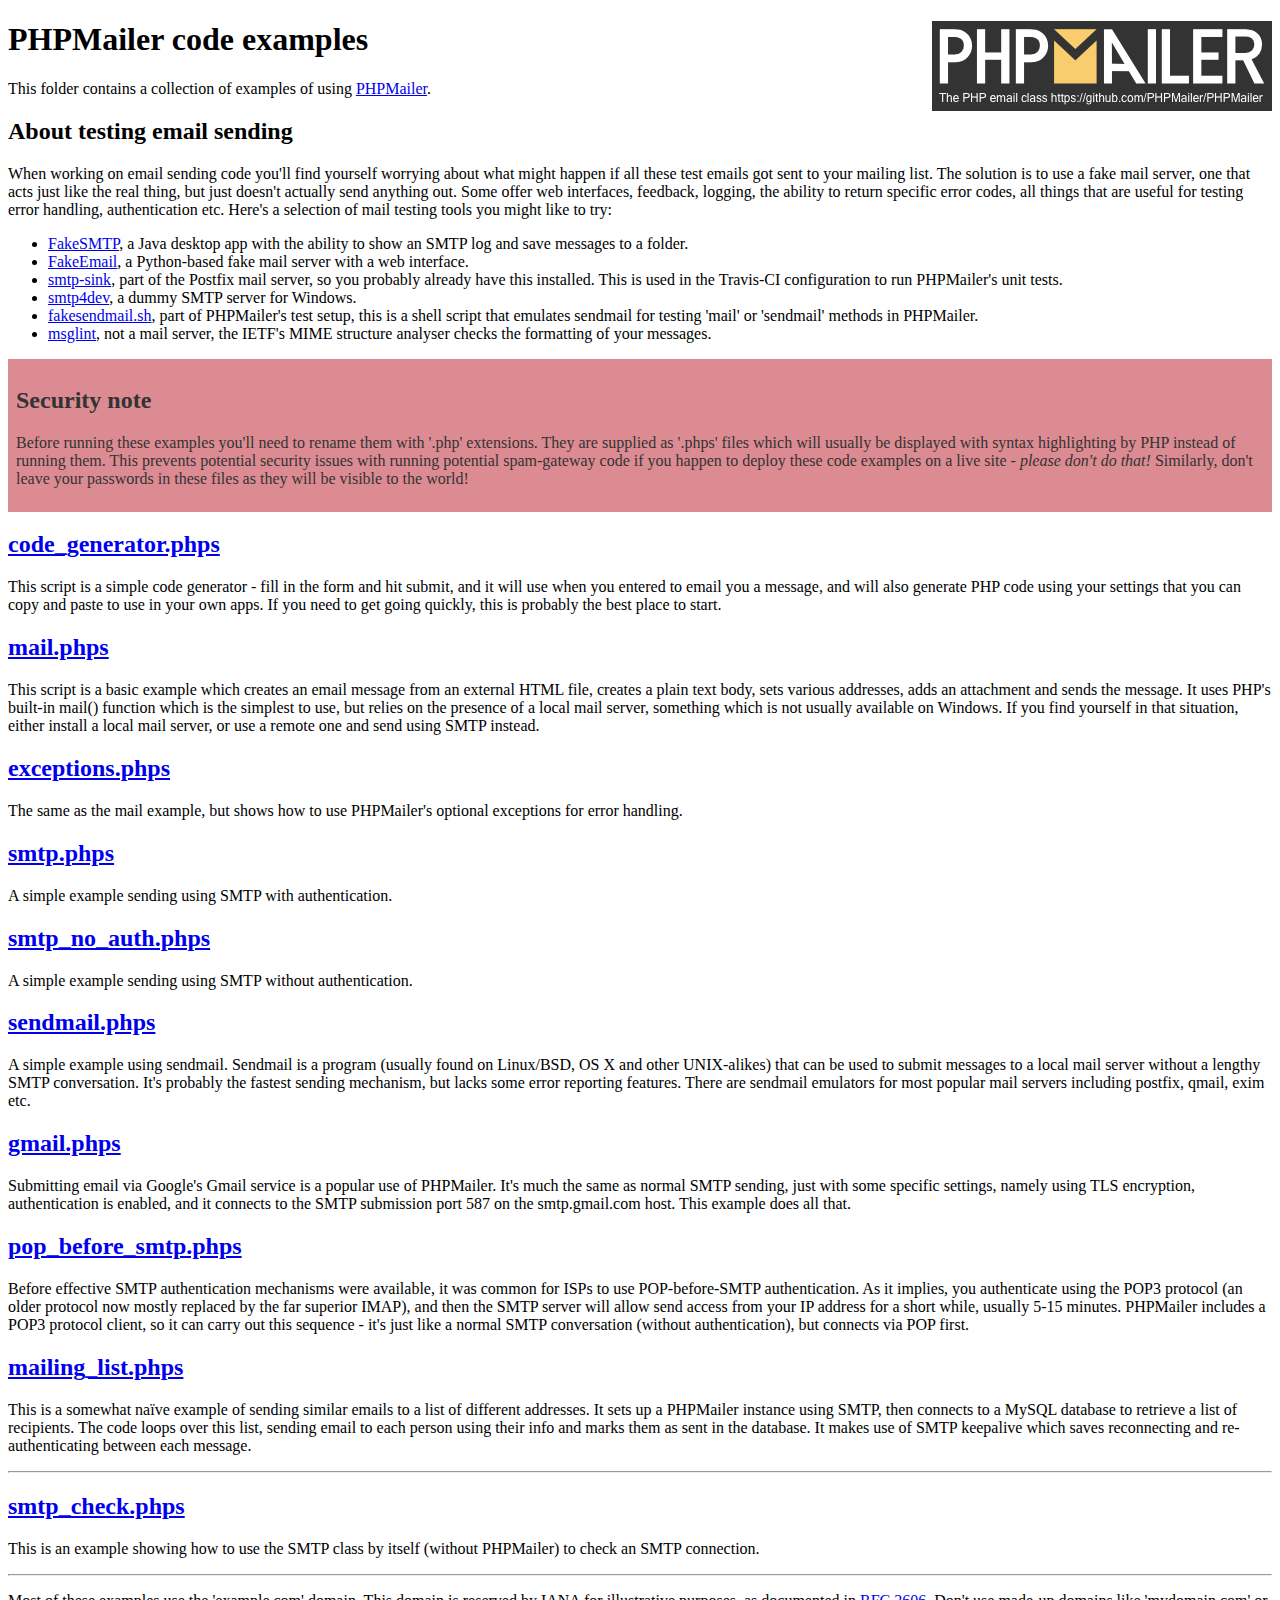
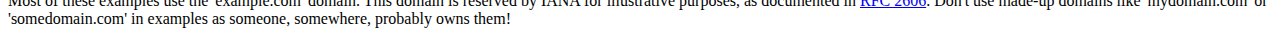
<file: php/board/plugin/PHPMailer/examples/index.html>
<!DOCTYPE html>
<html>
<head>
	<meta charset="UTF-8">
	<title>PHPMailer Examples</title>
</head>
<body>
<h1>PHPMailer code examples<a href="https://github.com/PHPMailer/PHPMailer"><img src="images/phpmailer.png" style="float:right; border:0;" alt="PHPMailer logo"></a></h1>
<p>This folder contains a collection of examples of using <a href="https://github.com/PHPMailer/PHPMailer">PHPMailer</a>.</p>
<h2>About testing email sending</h2>
<p>When working on email sending code you'll find yourself worrying about what might happen if all these test emails got sent to your mailing list. The solution is to use a fake mail server, one that acts just like the real thing, but just doesn't actually send anything out. Some offer web interfaces, feedback, logging, the ability to return specific error codes, all things that are useful for testing error handling, authentication etc. Here's a selection of mail testing tools you might like to try:</p>
<ul>
  <li><a href="https://github.com/Nilhcem/FakeSMTP">FakeSMTP</a>, a Java desktop app with the ability to show an SMTP log and save messages to a folder. </li>
  <li><a href="https://github.com/isotoma/FakeEmail">FakeEmail</a>, a Python-based fake mail server with a web interface.</li>
  <li><a href="http://www.postfix.org/smtp-sink.1.html">smtp-sink</a>, part of the Postfix mail server, so you probably already have this installed. This is used in the Travis-CI configuration to run PHPMailer's unit tests.</li>
  <li><a href="http://smtp4dev.codeplex.com">smtp4dev</a>, a dummy SMTP server for Windows.</li>
  <li><a href="https://github.com/PHPMailer/PHPMailer/blob/master/test/fakesendmail.sh">fakesendmail.sh</a>, part of PHPMailer's test setup, this is a shell script that emulates sendmail for testing 'mail' or 'sendmail' methods in PHPMailer.</li>
  <li><a href="http://tools.ietf.org/tools/msglint/">msglint</a>, not a mail server, the IETF's MIME structure analyser checks the formatting of your messages.</li>
</ul>
<div style="padding: 8px; color: #333333; background-color: #dc8b92">
<h2>Security note</h2>
<p>Before running these examples you'll need to rename them with '.php' extensions. They are supplied as '.phps' files which will usually be displayed with syntax highlighting by PHP instead of running them. This prevents potential security issues with running potential spam-gateway code if you happen to deploy these code examples on a live site - <em>please don't do that!</em> Similarly, don't leave your passwords in these files as they will be visible to the world!</p>
</div>
<h2><a href="code_generator.phps">code_generator.phps</a></h2>
<p>This script is a simple code generator - fill in the form and hit submit, and it will use when you entered to email you a message, and will also generate PHP code using your settings that you can copy and paste to use in your own apps. If you need to get going quickly, this is probably the best place to start.</p>
<h2><a href="mail.phps">mail.phps</a></h2>
<p>This script is a basic example which creates an email message from an external HTML file, creates a plain text body, sets various addresses, adds an attachment and sends the message. It uses PHP's built-in mail() function which is the simplest to use, but relies on the presence of a local mail server, something which is not usually available on Windows. If you find yourself in that situation, either install a local mail server, or use a remote one and send using SMTP instead.</p>
<h2><a href="exceptions.phps">exceptions.phps</a></h2>
<p>The same as the mail example, but shows how to use PHPMailer's optional exceptions for error handling.</p>
<h2><a href="smtp.phps">smtp.phps</a></h2>
<p>A simple example sending using SMTP with authentication.</p>
<h2><a href="smtp_no_auth.phps">smtp_no_auth.phps</a></h2>
<p>A simple example sending using SMTP without authentication.</p>
<h2><a href="sendmail.phps">sendmail.phps</a></h2>
<p>A simple example using sendmail. Sendmail is a program (usually found on Linux/BSD, OS X and other UNIX-alikes) that can be used to submit messages to a local mail server without a lengthy SMTP conversation. It's probably the fastest sending mechanism, but lacks some error reporting features. There are sendmail emulators for most popular mail servers including postfix, qmail, exim etc.</p>
<h2><a href="gmail.phps">gmail.phps</a></h2>
<p>Submitting email via Google's Gmail service is a popular use of PHPMailer. It's much the same as normal SMTP sending, just with some specific settings, namely using TLS encryption, authentication is enabled, and it connects to the SMTP submission port 587 on the smtp.gmail.com host. This example does all that.</p>
<h2><a href="pop_before_smtp.phps">pop_before_smtp.phps</a></h2>
<p>Before effective SMTP authentication mechanisms were available, it was common for ISPs to use POP-before-SMTP authentication. As it implies, you authenticate using the POP3 protocol (an older protocol now mostly replaced by the far superior IMAP), and then the SMTP server will allow send access from your IP address for a short while, usually 5-15 minutes. PHPMailer includes a POP3 protocol client, so it can carry out this sequence - it's just like a normal SMTP conversation (without authentication), but connects via POP first.</p>
<h2><a href="mailing_list.phps">mailing_list.phps</a></h2>
<p>This is a somewhat naïve example of sending similar emails to a list of different addresses. It sets up a PHPMailer instance using SMTP, then connects to a MySQL database to retrieve a list of recipients. The code loops over this list, sending email to each person using their info and marks them as sent in the database. It makes use of SMTP keepalive which saves reconnecting and re-authenticating between each message.</p>
<hr>
<h2><a href="smtp_check.phps">smtp_check.phps</a></h2>
<p>This is an example showing how to use the SMTP class by itself (without PHPMailer) to check an SMTP connection.</p>
<hr>
<p>Most of these examples use the 'example.com' domain. This domain is reserved by IANA for illustrative purposes, as documented in <a href="http://tools.ietf.org/html/rfc2606">RFC 2606</a>. Don't use made-up domains like 'mydomain.com' or 'somedomain.com' in examples as someone, somewhere, probably owns them!</p>
</body>
</html>
</file>
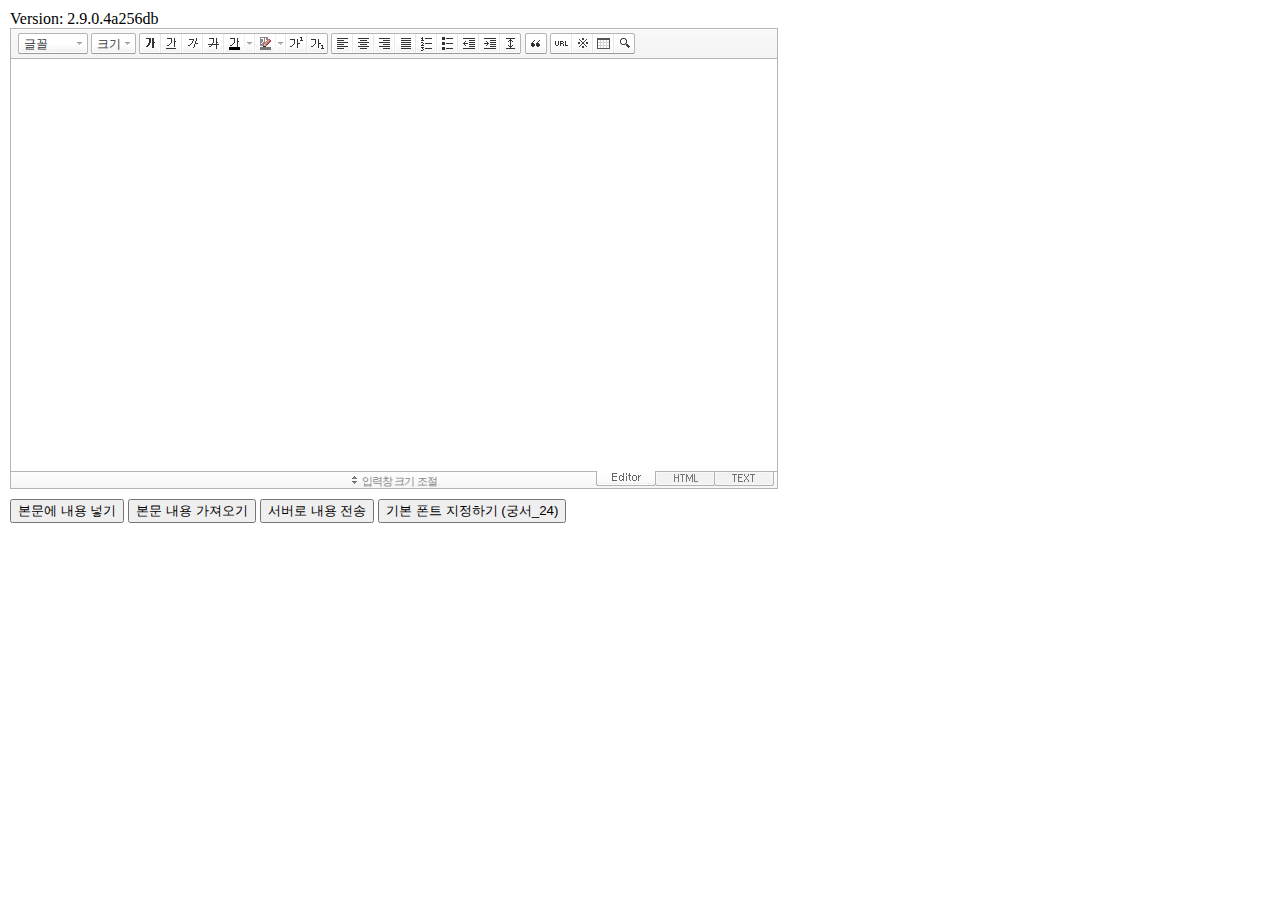
<file: php/board/plugin/editor/smarteditor2/SmartEditor2noframe.html>
<!DOCTYPE HTML PUBLIC "-//W3C//DTD HTML 4.01 Transitional//EN" "http://www.w3.org/TR/html4/loose.dtd">
<html lang="ko">
<head>
<meta http-equiv="Content-Type" content="text/html; charset=utf-8">
<meta http-equiv="Content-Script-Type" content="text/javascript">
<meta http-equiv="Content-Style-Type" content="text/css">
<title>네이버 :: Smart Editor 2 &#8482;</title>
<link href="css/ko_KR/smart_editor2.css" rel="stylesheet" type="text/css">
<style type="text/css">
	body { margin: 10px; }
</style>
<script type="text/javascript" src="./js/lib/jindo2.all.js" charset="utf-8"></script>
<script type="text/javascript" src="./js/lib/jindo_component.js" charset="utf-8"></script>
<script type="text/javascript" src="./js/service/SE2M_Configuration.js" charset="utf-8"></script>	<!-- 설정 파일 -->
<script type="text/javascript" src="./js/service/SE2BasicCreator.js" charset="utf-8"></script>
<script type="text/javascript" src="./js/smarteditor2.min.js" charset="utf-8"></script>

</head>
<body>



<span id="rev">Version: 2.9.0.4a256db </span>

<!-- SE2 Markup Start -->	
<div id="smart_editor2">
	<div id="smart_editor2_content"><a href="#se2_iframe" class="blind">글쓰기영역으로 바로가기</a>
		<div class="se2_tool" id="se2_tool">
			
			<div class="se2_text_tool husky_seditor_text_tool">
			<ul class="se2_font_type">
				<li class="husky_seditor_ui_fontName"><button type="button" class="se2_font_family" title="글꼴"><span class="husky_se2m_current_fontName">글꼴</span></button>
					<!-- 글꼴 레이어 -->
					<div class="se2_layer husky_se_fontName_layer">
						<div class="se2_in_layer">
							<ul class="se2_l_font_fam">
							<li style="display:none"><button type="button"><span>@DisplayName@<span>(</span><em style="font-family:FontFamily;">@SampleText@</em><span>)</span></span></button></li>
							<li class="se2_division husky_seditor_font_separator"></li>
							<li><button type="button"><span>나눔고딕<span>(</span><em style="font-family:'나눔고딕',NanumGothic;">가나다라</em><span>)</span></span></button></li>
							<li><button type="button"><span>나눔명조<span>(</span><em style="font-family:'나눔명조',NanumMyeongjo;">가나다라</em><span>)</span></span></button></li>
							<li><button type="button"><span>나눔고딕코딩<span>(</span><em style="font-family:'나눔고딕코딩',NanumGothicCoding;">가나다라</em><span>)</span></span></button></li>
							<li><button type="button"><span>나눔바른고딕<span>(</span><em style="font-family:'나눔바른고딕',NanumBarunGothic,NanumBarunGothicOTF;">가나다라</em><span>)</span></span></button></li>
							<li><button type="button"><span>나눔바른펜<span>(</span><em style="font-family:'나눔바른펜',NanumBarunpen;">가나다라</em><span>)</span></span></button></li>
							</ul>
						</div>
					</div>
					<!-- //글꼴 레이어 -->
				</li>

				<li class="husky_seditor_ui_fontSize"><button type="button" class="se2_font_size" title="글자크기"><span class="husky_se2m_current_fontSize">크기</span></button>
					<!-- 폰트 사이즈 레이어 -->
					<div class="se2_layer husky_se_fontSize_layer">
						<div class="se2_in_layer">
							<ul class="se2_l_font_size">
							<li><button type="button"><span style="margin-top:4px; margin-bottom:3px; margin-left:5px; font-size:7pt;">가나다라마바사<span style=" font-size:7pt;">(7pt)</span></span></button></li>
							<li><button type="button"><span style="margin-bottom:2px; font-size:8pt;">가나다라마바사<span style="font-size:8pt;">(8pt)</span></span></button></li>
							<li><button type="button"><span style="margin-bottom:1px; font-size:9pt;">가나다라마바사<span style="font-size:9pt;">(9pt)</span></span></button></li>
							<li><button type="button"><span style="margin-bottom:1px; font-size:10pt;">가나다라마바사<span style="font-size:10pt;">(10pt)</span></span></button></li>
							<li><button type="button"><span style="margin-bottom:2px; font-size:11pt;">가나다라마바사<span style="font-size:11pt;">(11pt)</span></span></button></li>
							<li><button type="button"><span style="margin-bottom:1px; font-size:12pt;">가나다라마바사<span style="font-size:12pt;">(12pt)</span></span></button></li>
							<li><button type="button"><span style="margin-bottom:2px; font-size:14pt;">가나다라마바사<span style="margin-left:6px;font-size:14pt;">(14pt)</span></span></button></li>
							<li><button type="button"><span style="margin-bottom:1px; font-size:18pt;">가나다라마바사<span style="margin-left:8px;font-size:18pt;">(18pt)</span></span></button></li>
							<li><button type="button"><span style="margin-left:3px; font-size:24pt;">가나다라마<span style="margin-left:11px;font-size:24pt;">(24pt)</span></span></button></li>
							<li><button type="button"><span style="margin-top:-1px; margin-left:3px; font-size:36pt;">가나다<span style="font-size:36pt;">(36pt)</span></span></button></li>
							</ul>
						</div>
					</div>
					<!-- //폰트 사이즈 레이어 -->
				</li>
</ul><ul>
				<li class="husky_seditor_ui_bold first_child"><button type="button" title="굵게[Ctrl+B]" class="se2_bold"><span class="_buttonRound tool_bg">굵게[Ctrl+B]</span></button></li>

				<li class="husky_seditor_ui_underline"><button type="button" title="밑줄[Ctrl+U]" class="se2_underline"><span class="_buttonRound">밑줄[Ctrl+U]</span></button></li>

				<li class="husky_seditor_ui_italic"><button type="button" title="기울임꼴[Ctrl+I]" class="se2_italic"><span class="_buttonRound">기울임꼴[Ctrl+I]</span></button></li>

				<li class="husky_seditor_ui_lineThrough"><button type="button" title="취소선[Ctrl+D]" class="se2_tdel"><span class="_buttonRound">취소선[Ctrl+D]</span></button></li>

				<li class="se2_pair husky_seditor_ui_fontColor"><span class="selected_color husky_se2m_fontColor_lastUsed" style="background-color:#4477f9"></span><span class="husky_seditor_ui_fontColorA"><button type="button" title="글자색" class="se2_fcolor"><span>글자색</span></button></span><span class="husky_seditor_ui_fontColorB"><button type="button" title="더보기" class="se2_fcolor_more"><span class="_buttonRound">더보기</span></button></span>				
					<!-- 글자색 -->
					<div class="se2_layer husky_se2m_fontcolor_layer" style="display:none">
						<div class="se2_in_layer husky_se2m_fontcolor_paletteHolder">
							<div class="se2_palette husky_se2m_color_palette">
								<ul class="se2_pick_color">
								<li><button type="button" title="#ff0000" style="background:#ff0000"><span><span>#ff0000</span></span></button></li>
								<li><button type="button" title="#ff6c00" style="background:#ff6c00"><span><span>#ff6c00</span></span></button></li>
								<li><button type="button" title="#ffaa00" style="background:#ffaa00"><span><span>#ffaa00</span></span></button></li>
								<li><button type="button" title="#ffef00" style="background:#ffef00"><span><span>#ffef00</span></span></button></li>
								<li><button type="button" title="#a6cf00" style="background:#a6cf00"><span><span>#a6cf00</span></span></button></li>
								<li><button type="button" title="#009e25" style="background:#009e25"><span><span>#009e25</span></span></button></li>
								<li><button type="button" title="#00b0a2" style="background:#00b0a2"><span><span>#00b0a2</span></span></button></li>
								<li><button type="button" title="#0075c8" style="background:#0075c8"><span><span>#0075c8</span></span></button></li>
								<li><button type="button" title="#3a32c3" style="background:#3a32c3"><span><span>#3a32c3</span></span></button></li>
								<li><button type="button" title="#7820b9" style="background:#7820b9"><span><span>#7820b9</span></span></button></li>
								<li><button type="button" title="#ef007c" style="background:#ef007c"><span><span>#ef007c</span></span></button></li>
								<li><button type="button" title="#000000" style="background:#000000"><span><span>#000000</span></span></button></li>
								<li><button type="button" title="#252525" style="background:#252525"><span><span>#252525</span></span></button></li>
								<li><button type="button" title="#464646" style="background:#464646"><span><span>#464646</span></span></button></li>
								<li><button type="button" title="#636363" style="background:#636363"><span><span>#636363</span></span></button></li>
								<li><button type="button" title="#7d7d7d" style="background:#7d7d7d"><span><span>#7d7d7d</span></span></button></li>
								<li><button type="button" title="#9a9a9a" style="background:#9a9a9a"><span><span>#9a9a9a</span></span></button></li>
								<li><button type="button" title="#ffe8e8" style="background:#ffe8e8"><span><span>#9a9a9a</span></span></button></li>
								<li><button type="button" title="#f7e2d2" style="background:#f7e2d2"><span><span>#f7e2d2</span></span></button></li>
								<li><button type="button" title="#f5eddc" style="background:#f5eddc"><span><span>#f5eddc</span></span></button></li>
								<li><button type="button" title="#f5f4e0" style="background:#f5f4e0"><span><span>#f5f4e0</span></span></button></li>
								<li><button type="button" title="#edf2c2" style="background:#edf2c2"><span><span>#edf2c2</span></span></button></li>
								<li><button type="button" title="#def7e5" style="background:#def7e5"><span><span>#def7e5</span></span></button></li>
								<li><button type="button" title="#d9eeec" style="background:#d9eeec"><span><span>#d9eeec</span></span></button></li>
								<li><button type="button" title="#c9e0f0" style="background:#c9e0f0"><span><span>#c9e0f0</span></span></button></li>
								<li><button type="button" title="#d6d4eb" style="background:#d6d4eb"><span><span>#d6d4eb</span></span></button></li>
								<li><button type="button" title="#e7dbed" style="background:#e7dbed"><span><span>#e7dbed</span></span></button></li>
								<li><button type="button" title="#f1e2ea" style="background:#f1e2ea"><span><span>#f1e2ea</span></span></button></li>
								<li><button type="button" title="#acacac" style="background:#acacac"><span><span>#acacac</span></span></button></li>
								<li><button type="button" title="#c2c2c2" style="background:#c2c2c2"><span><span>#c2c2c2</span></span></button></li>
								<li><button type="button" title="#cccccc" style="background:#cccccc"><span><span>#cccccc</span></span></button></li>
								<li><button type="button" title="#e1e1e1" style="background:#e1e1e1"><span><span>#e1e1e1</span></span></button></li>
								<li><button type="button" title="#ebebeb" style="background:#ebebeb"><span><span>#ebebeb</span></span></button></li>
								<li><button type="button" title="#ffffff" style="background:#ffffff"><span><span>#ffffff</span></span></button></li>
								</ul>
								<ul class="se2_pick_color" style="width:156px;">
								<li><button type="button" title="#e97d81" style="background:#e97d81"><span><span>#e97d81</span></span></button></li>
								<li><button type="button" title="#e19b73" style="background:#e19b73"><span><span>#e19b73</span></span></button></li>
								<li><button type="button" title="#d1b274" style="background:#d1b274"><span><span>#d1b274</span></span></button></li>
								<li><button type="button" title="#cfcca2" style="background:#cfcca2"><span><span>#cfcca2</span></span></button></li>
								<li><button type="button" title="#cfcca2" style="background:#cfcca2"><span><span>#cfcca2</span></span></button></li>
								<li><button type="button" title="#61b977" style="background:#61b977"><span><span>#61b977</span></span></button></li>
								<li><button type="button" title="#53aea8" style="background:#53aea8"><span><span>#53aea8</span></span></button></li>
								<li><button type="button" title="#518fbb" style="background:#518fbb"><span><span>#518fbb</span></span></button></li>
								<li><button type="button" title="#6a65bb" style="background:#6a65bb"><span><span>#6a65bb</span></span></button></li>
								<li><button type="button" title="#9a54ce" style="background:#9a54ce"><span><span>#9a54ce</span></span></button></li>
								<li><button type="button" title="#e573ae" style="background:#e573ae"><span><span>#e573ae</span></span></button></li>
								<li><button type="button" title="#5a504b" style="background:#5a504b"><span><span>#5a504b</span></span></button></li>
								<li><button type="button" title="#767b86" style="background:#767b86"><span><span>#767b86</span></span></button></li>
								<li><button type="button" title="#951015" style="background:#951015"><span><span>#951015</span></span></button></li>
								<li><button type="button" title="#6e391a" style="background:#6e391a"><span><span>#6e391a</span></span></button></li>
								<li><button type="button" title="#785c25" style="background:#785c25"><span><span>#785c25</span></span></button></li>
								<li><button type="button" title="#5f5b25" style="background:#5f5b25"><span><span>#5f5b25</span></span></button></li>
								<li><button type="button" title="#4c511f" style="background:#4c511f"><span><span>#4c511f</span></span></button></li>
								<li><button type="button" title="#1c4827" style="background:#1c4827"><span><span>#1c4827</span></span></button></li>
								<li><button type="button" title="#0d514c" style="background:#0d514c"><span><span>#0d514c</span></span></button></li>
								<li><button type="button" title="#1b496a" style="background:#1b496a"><span><span>#1b496a</span></span></button></li>
								<li><button type="button" title="#2b285f" style="background:#2b285f"><span><span>#2b285f</span></span></button></li>
								<li><button type="button" title="#45245b" style="background:#45245b"><span><span>#45245b</span></span></button></li>
								<li><button type="button" title="#721947" style="background:#721947"><span><span>#721947</span></span></button></li>
								<li><button type="button" title="#352e2c" style="background:#352e2c"><span><span>#352e2c</span></span></button></li>
								<li><button type="button" title="#3c3f45" style="background:#3c3f45"><span><span>#3c3f45</span></span></button></li>
								</ul>
								<button type="button" title="더보기" class="se2_view_more husky_se2m_color_palette_more_btn"><span>더보기</span></button>
								<div class="husky_se2m_color_palette_recent" style="display:none">
									<h4>최근 사용한 색</h4>
									<ul class="se2_pick_color">
									<li></li>
									<!-- 최근 사용한 색 템플릿 -->
									<!-- <li><button type="button" title="#e97d81" style="background:#e97d81"><span><span>#e97d81</span></span></button></li> -->
									<!-- //최근 사용한 색 템플릿 -->
									</ul>
								</div>								
								<div class="se2_palette2 husky_se2m_color_palette_colorpicker">
									<!--form action="http://test.emoticon.naver.com/colortable/TextAdd.nhn" method="post"-->
										<div class="se2_color_set">
											<span class="se2_selected_color"><span class="husky_se2m_cp_preview" style="background:#e97d81"></span></span><input type="text" name="" class="input_ty1 husky_se2m_cp_colorcode" value="#e97d81"><button type="button" class="se2_btn_insert husky_se2m_color_palette_ok_btn" title="입력"><span>입력</span></button></div>
										<!--input type="hidden" name="callback" value="http://test.emoticon.naver.com/colortable/result.jsp" />
										<input type="hidden" name="callback_func" value="1" />
										<input type="hidden" name="text_key" value="" />
										<input type="hidden" name="text_data" value="" />
									</form-->
									<div class="se2_gradation1 husky_se2m_cp_colpanel"></div>
									<div class="se2_gradation2 husky_se2m_cp_huepanel"></div>
								</div>
							</div>
                        </div>
					</div>
                    <!-- //글자색 -->
				</li>

				<li class="se2_pair husky_seditor_ui_BGColor"><span class="selected_color husky_se2m_BGColor_lastUsed" style="background-color:#4477f9"></span><span class="husky_seditor_ui_BGColorA"><button type="button" title="배경색" class="se2_bgcolor"><span>배경색</span></button></span><span class="husky_seditor_ui_BGColorB"><button type="button" title="더보기" class="se2_bgcolor_more"><span class="_buttonRound">더보기</span></button></span>
					<!-- 배경색 -->
					<div class="se2_layer se2_layer husky_se2m_BGColor_layer" style="display:none">
						<div class="se2_in_layer">
							<div class="se2_palette_bgcolor">
								<ul class="se2_background husky_se2m_bgcolor_list">
								<li><button type="button" title="배경색#ff0000 글자색#ffffff" style="background:#ff0000; color:#ffffff"><span><span>가나다</span></span></button></li>								
								<li><button type="button" title="배경색#6d30cf 글자색#ffffff" style="background:#6d30cf; color:#ffffff"><span><span>가나다</span></span></button></li>
								<li><button type="button" title="배경색#000000 글자색#ffffff" style="background:#000000; color:#ffffff"><span><span>가나다</span></span></button></li>
								<li><button type="button" title="배경색#ff6600 글자색#ffffff" style="background:#ff6600; color:#ffffff"><span><span>가나다</span></span></button></li>
								<li><button type="button" title="배경색#3333cc 글자색#ffffff" style="background:#3333cc; color:#ffffff"><span><span>가나다</span></span></button></li>
								<li><button type="button" title="배경색#333333 글자색#ffff00" style="background:#333333; color:#ffff00"><span><span>가나다</span></span></button></li>
								<li><button type="button" title="배경색#ffa700 글자색#ffffff" style="background:#ffa700; color:#ffffff"><span><span>가나다</span></span></button></li>
								<li><button type="button" title="배경색#009999 글자색#ffffff" style="background:#009999; color:#ffffff"><span><span>가나다</span></span></button></li>
								<li><button type="button" title="배경색#8e8e8e 글자색#ffffff" style="background:#8e8e8e; color:#ffffff"><span><span>가나다</span></span></button></li>								
								<li><button type="button" title="배경색#cc9900 글자색#ffffff" style="background:#cc9900; color:#ffffff"><span><span>가나다</span></span></button></li>
								<li><button type="button" title="배경색#77b02b 글자색#ffffff" style="background:#77b02b; color:#ffffff"><span><span>가나다</span></span></button></li>
								<li><button type="button" title="배경색#ffffff 글자색#000000" style="background:#ffffff; color:#000000"><span><span>가나다</span></span></button></li>
								</ul>
							</div>
							<div class="husky_se2m_BGColor_paletteHolder"></div>
                        </div>
					</div>
                    <!-- //배경색 -->
				</li>

				<li class="husky_seditor_ui_superscript"><button type="button" title="윗첨자" class="se2_sup"><span class="_buttonRound">윗첨자</span></button></li>

				<li class="husky_seditor_ui_subscript last_child"><button type="button" title="아래첨자" class="se2_sub"><span class="_buttonRound tool_bg">아래첨자</span></button></li>
</ul><ul>
				<li class="husky_seditor_ui_justifyleft first_child"><button type="button" title="왼쪽정렬" class="se2_left"><span class="_buttonRound tool_bg">왼쪽정렬</span></button></li>

				<li class="husky_seditor_ui_justifycenter"><button type="button" title="가운데정렬" class="se2_center"><span class="_buttonRound">가운데정렬</span></button></li>

				<li class="husky_seditor_ui_justifyright"><button type="button" title="오른쪽정렬" class="se2_right"><span class="_buttonRound">오른쪽정렬</span></button></li>

				<li class="husky_seditor_ui_justifyfull"><button type="button" title="양쪽정렬" class="se2_justify"><span class="_buttonRound">양쪽정렬</span></button></li>

				<li class="husky_seditor_ui_orderedlist"><button type="button" title="번호매기기" class="se2_ol"><span class="_buttonRound">번호매기기</span></button></li>

				<li class="husky_seditor_ui_unorderedlist"><button type="button" title="글머리기호" class="se2_ul"><span class="_buttonRound">글머리기호</span></button></li>

				<li class="husky_seditor_ui_outdent"><button type="button" title="내어쓰기[Shift+Tab]" class="se2_outdent"><span class="_buttonRound">내어쓰기[Shift+Tab]</span></button></li>

				<li class="husky_seditor_ui_indent"><button type="button" title="들여쓰기[Tab]" class="se2_indent"><span class="_buttonRound">들여쓰기[Tab]</span></button></li>			

				<li class="husky_seditor_ui_lineHeight last_child"><button type="button" title="줄간격" class="se2_lineheight" ><span class="_buttonRound tool_bg">줄간격</span></button>
					<!-- 줄간격 레이어 -->
					<div class="se2_layer husky_se2m_lineHeight_layer">
						<div class="se2_in_layer">
							<ul class="se2_l_line_height">
							<li><button type="button"><span>50%</span></button></li>
							<li><button type="button"><span>80%</span></button></li>
							<li><button type="button"><span>100%</span></button></li>
							<li><button type="button"><span>120%</span></button></li>
							<li><button type="button"><span>150%</span></button></li>
							<li><button type="button"><span>180%</span></button></li>
							<li><button type="button"><span>200%</span></button></li>
							</ul>
							<div class="se2_l_line_height_user husky_se2m_lineHeight_direct_input">
								<h3>직접 입력</h3>
								<span class="bx_input">
								<input type="text" class="input_ty1" maxlength="3" style="width:75px">
								<button type="button" title="1% 더하기" class="btn_up"><span>1% 더하기</span></button>
								<button type="button" title="1% 빼기" class="btn_down"><span>1% 빼기</span></button>
								</span>		
								<div class="btn_area">
									<button type="button" class="se2_btn_apply3"><span>적용</span></button><button type="button" class="se2_btn_cancel3"><span>취소</span></button>
								</div>
							</div>
						</div>
					</div>
					<!-- //줄간격 레이어 -->
				</li>
</ul><ul>
				<li class="husky_seditor_ui_quote single_child"><button type="button" title="인용구" class="se2_blockquote"><span class="_buttonRound tool_bg">인용구</span></button>
					<!-- 인용구 -->
					<div class="se2_layer husky_seditor_blockquote_layer" style="margin-left:-407px; display:none;">
						<div class="se2_in_layer">
							<div class="se2_quote">
								<ul>
								<li class="q1"><button type="button" class="se2_quote1"><span><span>인용구 스타일1</span></span></button></li>
								<li class="q2"><button type="button" class="se2_quote2"><span><span>인용구 스타일2</span></span></button></li>
								<li class="q3"><button type="button" class="se2_quote3"><span><span>인용구 스타일3</span></span></button></li>
								<li class="q4"><button type="button" class="se2_quote4"><span><span>인용구 스타일4</span></span></button></li>
								<li class="q5"><button type="button" class="se2_quote5"><span><span>인용구 스타일5</span></span></button></li>
								<li class="q6"><button type="button" class="se2_quote6"><span><span>인용구 스타일6</span></span></button></li>
								<li class="q7"><button type="button" class="se2_quote7"><span><span>인용구 스타일7</span></span></button></li>
								<li class="q8"><button type="button" class="se2_quote8"><span><span>인용구 스타일8</span></span></button></li>
								<li class="q9"><button type="button" class="se2_quote9"><span><span>인용구 스타일9</span></span></button></li>
								<li class="q10"><button type="button" class="se2_quote10"><span><span>인용구 스타일10</span></span></button></li>
								</ul>
								<button type="button" class="se2_cancel2"><span>적용취소</span></button>
							</div>
						</div>
					</div>
					<!-- //인용구 -->
				</li>
</ul><ul>
				<li class="husky_seditor_ui_hyperlink first_child"><button type="button" title="링크" class="se2_url"><span class="_buttonRound tool_bg">링크</span></button>
					<!-- 링크 -->
					<div class="se2_layer" style="margin-left:-285px">
						<div class="se2_in_layer">
							<div class="se2_url2">
								<input type="text" class="input_ty1" value="http://">
								<button type="button" class="se2_apply"><span>적용</span></button><button type="button" class="se2_cancel"><span>취소</span></button>
							</div>
						</div>
					</div>
					<!-- //링크 -->
				</li>

				<li class="husky_seditor_ui_sCharacter"><button type="button" title="특수기호" class="se2_character"><span class="_buttonRound">특수기호</span></button>
					<!-- 특수기호 -->
					<div class="se2_layer husky_seditor_sCharacter_layer" style="margin-left:-448px;">
						<div class="se2_in_layer">
							<div class="se2_bx_character">
								<ul class="se2_char_tab">
								<li class="active"><button type="button" title="일반기호" class="se2_char1"><span>일반기호</span></button>
									<div class="se2_s_character">
										<ul class="husky_se2m_sCharacter_list">
											<li></li>
											<!-- 일반기호 목록 -->
											<!-- <li class="hover"><button type="button"><span>｛</span></button></li><li class="active"><button type="button"><span>｝</span></button></li><li><button type="button"><span>〔</span></button></li><li><button type="button"><span>〕</span></button></li><li><button type="button"><span>〈</span></button></li><li><button type="button"><span>〉</span></button></li><li><button type="button"><span>《</span></button></li><li><button type="button"><span>》</span></button></li><li><button type="button"><span>「</span></button></li><li><button type="button"><span>」</span></button></li><li><button type="button"><span>『</span></button></li><li><button type="button"><span>』</span></button></li><li><button type="button"><span>【</span></button></li><li><button type="button"><span>】</span></button></li><li><button type="button"><span>‘</span></button></li><li><button type="button"><span>’</span></button></li><li><button type="button"><span>“</span></button></li><li><button type="button"><span>”</span></button></li><li><button type="button"><span>、</span></button></li><li><button type="button"><span>。</span></button></li><li><button type="button"><span>·</span></button></li><li><button type="button"><span>‥</span></button></li><li><button type="button"><span>…</span></button></li><li><button type="button"><span>§</span></button></li><li><button type="button"><span>※</span></button></li><li><button type="button"><span>☆</span></button></li><li><button type="button"><span>★</span></button></li><li><button type="button"><span>○</span></button></li><li><button type="button"><span>●</span></button></li><li><button type="button"><span>◎</span></button></li><li><button type="button"><span>◇</span></button></li><li><button type="button"><span>◆</span></button></li><li><button type="button"><span>□</span></button></li><li><button type="button"><span>■</span></button></li><li><button type="button"><span>△</span></button></li><li><button type="button"><span>▲</span></button></li><li><button type="button"><span>▽</span></button></li><li><button type="button"><span>▼</span></button></li><li><button type="button"><span>◁</span></button></li><li><button type="button"><span>◀</span></button></li><li><button type="button"><span>▷</span></button></li><li><button type="button"><span>▶</span></button></li><li><button type="button"><span>♤</span></button></li><li><button type="button"><span>♠</span></button></li><li><button type="button"><span>♡</span></button></li><li><button type="button"><span>♥</span></button></li><li><button type="button"><span>♧</span></button></li><li><button type="button"><span>♣</span></button></li><li><button type="button"><span>⊙</span></button></li><li><button type="button"><span>◈</span></button></li><li><button type="button"><span>▣</span></button></li><li><button type="button"><span>◐</span></button></li><li><button type="button"><span>◑</span></button></li><li><button type="button"><span>▒</span></button></li><li><button type="button"><span>▤</span></button></li><li><button type="button"><span>▥</span></button></li><li><button type="button"><span>▨</span></button></li><li><button type="button"><span>▧</span></button></li><li><button type="button"><span>▦</span></button></li><li><button type="button"><span>▩</span></button></li><li><button type="button"><span>±</span></button></li><li><button type="button"><span>×</span></button></li><li><button type="button"><span>÷</span></button></li><li><button type="button"><span>≠</span></button></li><li><button type="button"><span>≤</span></button></li><li><button type="button"><span>≥</span></button></li><li><button type="button"><span>∞</span></button></li><li><button type="button"><span>∴</span></button></li><li><button type="button"><span>°</span></button></li><li><button type="button"><span>′</span></button></li><li><button type="button"><span>″</span></button></li><li><button type="button"><span>∠</span></button></li><li><button type="button"><span>⊥</span></button></li><li><button type="button"><span>⌒</span></button></li><li><button type="button"><span>∂</span></button></li><li><button type="button"><span>≡</span></button></li><li><button type="button"><span>≒</span></button></li><li><button type="button"><span>≪</span></button></li><li><button type="button"><span>≫</span></button></li><li><button type="button"><span>√</span></button></li><li><button type="button"><span>∽</span></button></li><li><button type="button"><span>∝</span></button></li><li><button type="button"><span>∵</span></button></li><li><button type="button"><span>∫</span></button></li><li><button type="button"><span>∬</span></button></li><li><button type="button"><span>∈</span></button></li><li><button type="button"><span>∋</span></button></li><li><button type="button"><span>⊆</span></button></li><li><button type="button"><span>⊇</span></button></li><li><button type="button"><span>⊂</span></button></li><li><button type="button"><span>⊃</span></button></li><li><button type="button"><span>∪</span></button></li><li><button type="button"><span>∩</span></button></li><li><button type="button"><span>∧</span></button></li><li><button type="button"><span>∨</span></button></li><li><button type="button"><span>￢</span></button></li><li><button type="button"><span>⇒</span></button></li><li><button type="button"><span>⇔</span></button></li><li><button type="button"><span>∀</span></button></li><li><button type="button"><span>∃</span></button></li><li><button type="button"><span>´</span></button></li><li><button type="button"><span>～</span></button></li><li><button type="button"><span>ˇ</span></button></li><li><button type="button"><span>˘</span></button></li><li><button type="button"><span>˝</span></button></li><li><button type="button"><span>˚</span></button></li><li><button type="button"><span>˙</span></button></li><li><button type="button"><span>¸</span></button></li><li><button type="button"><span>˛</span></button></li><li><button type="button"><span>¡</span></button></li><li><button type="button"><span>¿</span></button></li><li><button type="button"><span>ː</span></button></li><li><button type="button"><span>∮</span></button></li><li><button type="button"><span>∑</span></button></li><li><button type="button"><span>∏</span></button></li><li><button type="button"><span>♭</span></button></li><li><button type="button"><span>♩</span></button></li><li><button type="button"><span>♪</span></button></li><li><button type="button"><span>♬</span></button></li><li><button type="button"><span>㉿</span></button></li><li><button type="button"><span>→</span></button></li><li><button type="button"><span>←</span></button></li><li><button type="button"><span>↑</span></button></li><li><button type="button"><span>↓</span></button></li><li><button type="button"><span>↔</span></button></li><li><button type="button"><span>↕</span></button></li><li><button type="button"><span>↗</span></button></li><li><button type="button"><span>↙</span></button></li><li><button type="button"><span>↖</span></button></li><li><button type="button"><span>↘</span></button></li><li><button type="button"><span>㈜</span></button></li><li><button type="button"><span>№</span></button></li><li><button type="button"><span>㏇</span></button></li><li><button type="button"><span>™</span></button></li><li><button type="button"><span>㏂</span></button></li><li><button type="button"><span>㏘</span></button></li><li><button type="button"><span>℡</span></button></li><li><button type="button"><span>♨</span></button></li><li><button type="button"><span>☏</span></button></li><li><button type="button"><span>☎</span></button></li><li><button type="button"><span>☜</span></button></li><li><button type="button"><span>☞</span></button></li><li><button type="button"><span>¶</span></button></li><li><button type="button"><span>†</span></button></li><li><button type="button"><span>‡</span></button></li><li><button type="button"><span>®</span></button></li><li><button type="button"><span>ª</span></button></li><li><button type="button"><span>º</span></button></li><li><button type="button"><span>♂</span></button></li><li><button type="button"><span>♀</span></button></li> -->
										</ul>
									</div>
								</li>
								<li><button type="button" title="숫자와 단위" class="se2_char2"><span>숫자와 단위</span></button>
									<div class="se2_s_character">
										<ul class="husky_se2m_sCharacter_list">
											<li></li>
											<!-- 숫자와 단위 목록 -->
											<!-- <li class="hover"><button type="button"><span>½</span></button></li><li><button type="button"><span>⅓</span></button></li><li><button type="button"><span>⅔</span></button></li><li><button type="button"><span>¼</span></button></li><li><button type="button"><span>¾</span></button></li><li><button type="button"><span>⅛</span></button></li><li><button type="button"><span>⅜</span></button></li><li><button type="button"><span>⅝</span></button></li><li><button type="button"><span>⅞</span></button></li><li><button type="button"><span>¹</span></button></li><li><button type="button"><span>²</span></button></li><li><button type="button"><span>³</span></button></li><li><button type="button"><span>⁴</span></button></li><li><button type="button"><span>ⁿ</span></button></li><li><button type="button"><span>₁</span></button></li><li><button type="button"><span>₂</span></button></li><li><button type="button"><span>₃</span></button></li><li><button type="button"><span>₄</span></button></li><li><button type="button"><span>Ⅰ</span></button></li><li><button type="button"><span>Ⅱ</span></button></li><li><button type="button"><span>Ⅲ</span></button></li><li><button type="button"><span>Ⅳ</span></button></li><li><button type="button"><span>Ⅴ</span></button></li><li><button type="button"><span>Ⅵ</span></button></li><li><button type="button"><span>Ⅶ</span></button></li><li><button type="button"><span>Ⅷ</span></button></li><li><button type="button"><span>Ⅸ</span></button></li><li><button type="button"><span>Ⅹ</span></button></li><li><button type="button"><span>ⅰ</span></button></li><li><button type="button"><span>ⅱ</span></button></li><li><button type="button"><span>ⅲ</span></button></li><li><button type="button"><span>ⅳ</span></button></li><li><button type="button"><span>ⅴ</span></button></li><li><button type="button"><span>ⅵ</span></button></li><li><button type="button"><span>ⅶ</span></button></li><li><button type="button"><span>ⅷ</span></button></li><li><button type="button"><span>ⅸ</span></button></li><li><button type="button"><span>ⅹ</span></button></li><li><button type="button"><span>￦</span></button></li><li><button type="button"><span>$</span></button></li><li><button type="button"><span>￥</span></button></li><li><button type="button"><span>￡</span></button></li><li><button type="button"><span>€</span></button></li><li><button type="button"><span>℃</span></button></li><li><button type="button"><span>A</span></button></li><li><button type="button"><span>℉</span></button></li><li><button type="button"><span>￠</span></button></li><li><button type="button"><span>¤</span></button></li><li><button type="button"><span>‰</span></button></li><li><button type="button"><span>㎕</span></button></li><li><button type="button"><span>㎖</span></button></li><li><button type="button"><span>㎗</span></button></li><li><button type="button"><span>ℓ</span></button></li><li><button type="button"><span>㎘</span></button></li><li><button type="button"><span>㏄</span></button></li><li><button type="button"><span>㎣</span></button></li><li><button type="button"><span>㎤</span></button></li><li><button type="button"><span>㎥</span></button></li><li><button type="button"><span>㎦</span></button></li><li><button type="button"><span>㎙</span></button></li><li><button type="button"><span>㎚</span></button></li><li><button type="button"><span>㎛</span></button></li><li><button type="button"><span>㎜</span></button></li><li><button type="button"><span>㎝</span></button></li><li><button type="button"><span>㎞</span></button></li><li><button type="button"><span>㎟</span></button></li><li><button type="button"><span>㎠</span></button></li><li><button type="button"><span>㎡</span></button></li><li><button type="button"><span>㎢</span></button></li><li><button type="button"><span>㏊</span></button></li><li><button type="button"><span>㎍</span></button></li><li><button type="button"><span>㎎</span></button></li><li><button type="button"><span>㎏</span></button></li><li><button type="button"><span>㏏</span></button></li><li><button type="button"><span>㎈</span></button></li><li><button type="button"><span>㎉</span></button></li><li><button type="button"><span>㏈</span></button></li><li><button type="button"><span>㎧</span></button></li><li><button type="button"><span>㎨</span></button></li><li><button type="button"><span>㎰</span></button></li><li><button type="button"><span>㎱</span></button></li><li><button type="button"><span>㎲</span></button></li><li><button type="button"><span>㎳</span></button></li><li><button type="button"><span>㎴</span></button></li><li><button type="button"><span>㎵</span></button></li><li><button type="button"><span>㎶</span></button></li><li><button type="button"><span>㎷</span></button></li><li><button type="button"><span>㎸</span></button></li><li><button type="button"><span>㎹</span></button></li><li><button type="button"><span>㎀</span></button></li><li><button type="button"><span>㎁</span></button></li><li><button type="button"><span>㎂</span></button></li><li><button type="button"><span>㎃</span></button></li><li><button type="button"><span>㎄</span></button></li><li><button type="button"><span>㎺</span></button></li><li><button type="button"><span>㎻</span></button></li><li><button type="button"><span>㎼</span></button></li><li><button type="button"><span>㎽</span></button></li><li><button type="button"><span>㎾</span></button></li><li><button type="button"><span>㎿</span></button></li><li><button type="button"><span>㎐</span></button></li><li><button type="button"><span>㎑</span></button></li><li><button type="button"><span>㎒</span></button></li><li><button type="button"><span>㎓</span></button></li><li><button type="button"><span>㎔</span></button></li><li><button type="button"><span>Ω</span></button></li><li><button type="button"><span>㏀</span></button></li><li><button type="button"><span>㏁</span></button></li><li><button type="button"><span>㎊</span></button></li><li><button type="button"><span>㎋</span></button></li><li><button type="button"><span>㎌</span></button></li><li><button type="button"><span>㏖</span></button></li><li><button type="button"><span>㏅</span></button></li><li><button type="button"><span>㎭</span></button></li><li><button type="button"><span>㎮</span></button></li><li><button type="button"><span>㎯</span></button></li><li><button type="button"><span>㏛</span></button></li><li><button type="button"><span>㎩</span></button></li><li><button type="button"><span>㎪</span></button></li><li><button type="button"><span>㎫</span></button></li><li><button type="button"><span>㎬</span></button></li><li><button type="button"><span>㏝</span></button></li><li><button type="button"><span>㏐</span></button></li><li><button type="button"><span>㏓</span></button></li><li><button type="button"><span>㏃</span></button></li><li><button type="button"><span>㏉</span></button></li><li><button type="button"><span>㏜</span></button></li><li><button type="button"><span>㏆</span></button></li> -->
										</ul>
									</div>
								</li>
								<li><button type="button" title="원,괄호" class="se2_char3"><span>원,괄호</span></button>
									<div class="se2_s_character">
										<ul class="husky_se2m_sCharacter_list">
											<li></li>
											<!-- 원,괄호 목록 -->
											<!-- <li><button type="button"><span>㉠</span></button></li><li><button type="button"><span>㉡</span></button></li><li><button type="button"><span>㉢</span></button></li><li><button type="button"><span>㉣</span></button></li><li><button type="button"><span>㉤</span></button></li><li><button type="button"><span>㉥</span></button></li><li><button type="button"><span>㉦</span></button></li><li><button type="button"><span>㉧</span></button></li><li><button type="button"><span>㉨</span></button></li><li><button type="button"><span>㉩</span></button></li><li><button type="button"><span>㉪</span></button></li><li><button type="button"><span>㉫</span></button></li><li><button type="button"><span>㉬</span></button></li><li><button type="button"><span>㉭</span></button></li><li><button type="button"><span>㉮</span></button></li><li><button type="button"><span>㉯</span></button></li><li><button type="button"><span>㉰</span></button></li><li><button type="button"><span>㉱</span></button></li><li><button type="button"><span>㉲</span></button></li><li><button type="button"><span>㉳</span></button></li><li><button type="button"><span>㉴</span></button></li><li><button type="button"><span>㉵</span></button></li><li><button type="button"><span>㉶</span></button></li><li><button type="button"><span>㉷</span></button></li><li><button type="button"><span>㉸</span></button></li><li><button type="button"><span>㉹</span></button></li><li><button type="button"><span>㉺</span></button></li><li><button type="button"><span>㉻</span></button></li><li><button type="button"><span>ⓐ</span></button></li><li><button type="button"><span>ⓑ</span></button></li><li><button type="button"><span>ⓒ</span></button></li><li><button type="button"><span>ⓓ</span></button></li><li><button type="button"><span>ⓔ</span></button></li><li><button type="button"><span>ⓕ</span></button></li><li><button type="button"><span>ⓖ</span></button></li><li><button type="button"><span>ⓗ</span></button></li><li><button type="button"><span>ⓘ</span></button></li><li><button type="button"><span>ⓙ</span></button></li><li><button type="button"><span>ⓚ</span></button></li><li><button type="button"><span>ⓛ</span></button></li><li><button type="button"><span>ⓜ</span></button></li><li><button type="button"><span>ⓝ</span></button></li><li><button type="button"><span>ⓞ</span></button></li><li><button type="button"><span>ⓟ</span></button></li><li><button type="button"><span>ⓠ</span></button></li><li><button type="button"><span>ⓡ</span></button></li><li><button type="button"><span>ⓢ</span></button></li><li><button type="button"><span>ⓣ</span></button></li><li><button type="button"><span>ⓤ</span></button></li><li><button type="button"><span>ⓥ</span></button></li><li><button type="button"><span>ⓦ</span></button></li><li><button type="button"><span>ⓧ</span></button></li><li><button type="button"><span>ⓨ</span></button></li><li><button type="button"><span>ⓩ</span></button></li><li><button type="button"><span>①</span></button></li><li><button type="button"><span>②</span></button></li><li><button type="button"><span>③</span></button></li><li><button type="button"><span>④</span></button></li><li><button type="button"><span>⑤</span></button></li><li><button type="button"><span>⑥</span></button></li><li><button type="button"><span>⑦</span></button></li><li><button type="button"><span>⑧</span></button></li><li><button type="button"><span>⑨</span></button></li><li><button type="button"><span>⑩</span></button></li><li><button type="button"><span>⑪</span></button></li><li><button type="button"><span>⑫</span></button></li><li><button type="button"><span>⑬</span></button></li><li><button type="button"><span>⑭</span></button></li><li><button type="button"><span>⑮</span></button></li><li><button type="button"><span>㈀</span></button></li><li><button type="button"><span>㈁</span></button></li><li class="hover"><button type="button"><span>㈂</span></button></li><li><button type="button"><span>㈃</span></button></li><li><button type="button"><span>㈄</span></button></li><li><button type="button"><span>㈅</span></button></li><li><button type="button"><span>㈆</span></button></li><li><button type="button"><span>㈇</span></button></li><li><button type="button"><span>㈈</span></button></li><li><button type="button"><span>㈉</span></button></li><li><button type="button"><span>㈊</span></button></li><li><button type="button"><span>㈋</span></button></li><li><button type="button"><span>㈌</span></button></li><li><button type="button"><span>㈍</span></button></li><li><button type="button"><span>㈎</span></button></li><li><button type="button"><span>㈏</span></button></li><li><button type="button"><span>㈐</span></button></li><li><button type="button"><span>㈑</span></button></li><li><button type="button"><span>㈒</span></button></li><li><button type="button"><span>㈓</span></button></li><li><button type="button"><span>㈔</span></button></li><li><button type="button"><span>㈕</span></button></li><li><button type="button"><span>㈖</span></button></li><li><button type="button"><span>㈗</span></button></li><li><button type="button"><span>㈘</span></button></li><li><button type="button"><span>㈙</span></button></li><li><button type="button"><span>㈚</span></button></li><li><button type="button"><span>㈛</span></button></li><li><button type="button"><span>⒜</span></button></li><li><button type="button"><span>⒝</span></button></li><li><button type="button"><span>⒞</span></button></li><li><button type="button"><span>⒟</span></button></li><li><button type="button"><span>⒠</span></button></li><li><button type="button"><span>⒡</span></button></li><li><button type="button"><span>⒢</span></button></li><li><button type="button"><span>⒣</span></button></li><li><button type="button"><span>⒤</span></button></li><li><button type="button"><span>⒥</span></button></li><li><button type="button"><span>⒦</span></button></li><li><button type="button"><span>⒧</span></button></li><li><button type="button"><span>⒨</span></button></li><li><button type="button"><span>⒩</span></button></li><li><button type="button"><span>⒪</span></button></li><li><button type="button"><span>⒫</span></button></li><li><button type="button"><span>⒬</span></button></li><li><button type="button"><span>⒭</span></button></li><li><button type="button"><span>⒮</span></button></li><li><button type="button"><span>⒯</span></button></li><li><button type="button"><span>⒰</span></button></li><li><button type="button"><span>⒱</span></button></li><li><button type="button"><span>⒲</span></button></li><li><button type="button"><span>⒳</span></button></li><li><button type="button"><span>⒴</span></button></li><li><button type="button"><span>⒵</span></button></li><li><button type="button"><span>⑴</span></button></li><li><button type="button"><span>⑵</span></button></li><li><button type="button"><span>⑶</span></button></li><li><button type="button"><span>⑷</span></button></li><li><button type="button"><span>⑸</span></button></li><li><button type="button"><span>⑹</span></button></li><li><button type="button"><span>⑺</span></button></li><li><button type="button"><span>⑻</span></button></li><li><button type="button"><span>⑼</span></button></li><li><button type="button"><span>⑽</span></button></li><li><button type="button"><span>⑾</span></button></li><li><button type="button"><span>⑿</span></button></li><li><button type="button"><span>⒀</span></button></li><li><button type="button"><span>⒁</span></button></li><li><button type="button"><span>⒂</span></button></li> -->
										</ul>
									</div>
								</li>
								<li><button type="button" title="한글" class="se2_char4"><span>한글</span></button>
									<div class="se2_s_character">
										<ul class="husky_se2m_sCharacter_list">
											<li></li>
											<!-- 한글 목록 -->
											<!-- <li><button type="button"><span>ㄱ</span></button></li><li><button type="button"><span>ㄲ</span></button></li><li><button type="button"><span>ㄳ</span></button></li><li><button type="button"><span>ㄴ</span></button></li><li><button type="button"><span>ㄵ</span></button></li><li><button type="button"><span>ㄶ</span></button></li><li><button type="button"><span>ㄷ</span></button></li><li><button type="button"><span>ㄸ</span></button></li><li><button type="button"><span>ㄹ</span></button></li><li><button type="button"><span>ㄺ</span></button></li><li><button type="button"><span>ㄻ</span></button></li><li><button type="button"><span>ㄼ</span></button></li><li><button type="button"><span>ㄽ</span></button></li><li><button type="button"><span>ㄾ</span></button></li><li><button type="button"><span>ㄿ</span></button></li><li><button type="button"><span>ㅀ</span></button></li><li><button type="button"><span>ㅁ</span></button></li><li><button type="button"><span>ㅂ</span></button></li><li><button type="button"><span>ㅃ</span></button></li><li><button type="button"><span>ㅄ</span></button></li><li><button type="button"><span>ㅅ</span></button></li><li><button type="button"><span>ㅆ</span></button></li><li><button type="button"><span>ㅇ</span></button></li><li><button type="button"><span>ㅈ</span></button></li><li><button type="button"><span>ㅉ</span></button></li><li><button type="button"><span>ㅊ</span></button></li><li><button type="button"><span>ㅋ</span></button></li><li><button type="button"><span>ㅌ</span></button></li><li><button type="button"><span>ㅍ</span></button></li><li><button type="button"><span>ㅎ</span></button></li><li><button type="button"><span>ㅏ</span></button></li><li><button type="button"><span>ㅐ</span></button></li><li><button type="button"><span>ㅑ</span></button></li><li><button type="button"><span>ㅒ</span></button></li><li><button type="button"><span>ㅓ</span></button></li><li><button type="button"><span>ㅔ</span></button></li><li><button type="button"><span>ㅕ</span></button></li><li><button type="button"><span>ㅖ</span></button></li><li><button type="button"><span>ㅗ</span></button></li><li><button type="button"><span>ㅘ</span></button></li><li><button type="button"><span>ㅙ</span></button></li><li><button type="button"><span>ㅚ</span></button></li><li><button type="button"><span>ㅛ</span></button></li><li><button type="button"><span>ㅜ</span></button></li><li><button type="button"><span>ㅝ</span></button></li><li><button type="button"><span>ㅞ</span></button></li><li><button type="button"><span>ㅟ</span></button></li><li><button type="button"><span>ㅠ</span></button></li><li><button type="button"><span>ㅡ</span></button></li><li><button type="button"><span>ㅢ</span></button></li><li><button type="button"><span>ㅣ</span></button></li><li><button type="button"><span>ㅥ</span></button></li><li><button type="button"><span>ㅦ</span></button></li><li><button type="button"><span>ㅧ</span></button></li><li><button type="button"><span>ㅨ</span></button></li><li><button type="button"><span>ㅩ</span></button></li><li><button type="button"><span>ㅪ</span></button></li><li><button type="button"><span>ㅫ</span></button></li><li><button type="button"><span>ㅬ</span></button></li><li><button type="button"><span>ㅭ</span></button></li><li><button type="button"><span>ㅮ</span></button></li><li><button type="button"><span>ㅯ</span></button></li><li><button type="button"><span>ㅰ</span></button></li><li><button type="button"><span>ㅱ</span></button></li><li><button type="button"><span>ㅲ</span></button></li><li><button type="button"><span>ㅳ</span></button></li><li><button type="button"><span>ㅴ</span></button></li><li><button type="button"><span>ㅵ</span></button></li><li><button type="button"><span>ㅶ</span></button></li><li><button type="button"><span>ㅷ</span></button></li><li><button type="button"><span>ㅸ</span></button></li><li><button type="button"><span>ㅹ</span></button></li><li><button type="button"><span>ㅺ</span></button></li><li><button type="button"><span>ㅻ</span></button></li><li><button type="button"><span>ㅼ</span></button></li><li><button type="button"><span>ㅽ</span></button></li><li><button type="button"><span>ㅾ</span></button></li><li><button type="button"><span>ㅿ</span></button></li><li><button type="button"><span>ㆀ</span></button></li><li><button type="button"><span>ㆁ</span></button></li><li><button type="button"><span>ㆂ</span></button></li><li><button type="button"><span>ㆃ</span></button></li><li><button type="button"><span>ㆄ</span></button></li><li><button type="button"><span>ㆅ</span></button></li><li><button type="button"><span>ㆆ</span></button></li><li><button type="button"><span>ㆇ</span></button></li><li><button type="button"><span>ㆈ</span></button></li><li><button type="button"><span>ㆉ</span></button></li><li><button type="button"><span>ㆊ</span></button></li><li><button type="button"><span>ㆋ</span></button></li><li><button type="button"><span>ㆌ</span></button></li><li><button type="button"><span>ㆍ</span></button></li><li><button type="button"><span>ㆎ</span></button></li> -->
										</ul>
									</div>
								</li>
								<li><button type="button" title="그리스,라틴어" class="se2_char5"><span>그리스,라틴어</span></button>
									<div class="se2_s_character">
										<ul class="husky_se2m_sCharacter_list">
											<li></li>
											<!-- 그리스,라틴어 목록 -->
											<!-- <li><button type="button"><span>Α</span></button></li><li><button type="button"><span>Β</span></button></li><li><button type="button"><span>Γ</span></button></li><li><button type="button"><span>Δ</span></button></li><li><button type="button"><span>Ε</span></button></li><li><button type="button"><span>Ζ</span></button></li><li><button type="button"><span>Η</span></button></li><li><button type="button"><span>Θ</span></button></li><li><button type="button"><span>Ι</span></button></li><li><button type="button"><span>Κ</span></button></li><li><button type="button"><span>Λ</span></button></li><li><button type="button"><span>Μ</span></button></li><li><button type="button"><span>Ν</span></button></li><li><button type="button"><span>Ξ</span></button></li><li class="hover"><button type="button"><span>Ο</span></button></li><li><button type="button"><span>Π</span></button></li><li><button type="button"><span>Ρ</span></button></li><li><button type="button"><span>Σ</span></button></li><li><button type="button"><span>Τ</span></button></li><li><button type="button"><span>Υ</span></button></li><li><button type="button"><span>Φ</span></button></li><li><button type="button"><span>Χ</span></button></li><li><button type="button"><span>Ψ</span></button></li><li><button type="button"><span>Ω</span></button></li><li><button type="button"><span>α</span></button></li><li><button type="button"><span>β</span></button></li><li><button type="button"><span>γ</span></button></li><li><button type="button"><span>δ</span></button></li><li><button type="button"><span>ε</span></button></li><li><button type="button"><span>ζ</span></button></li><li><button type="button"><span>η</span></button></li><li><button type="button"><span>θ</span></button></li><li><button type="button"><span>ι</span></button></li><li><button type="button"><span>κ</span></button></li><li><button type="button"><span>λ</span></button></li><li><button type="button"><span>μ</span></button></li><li><button type="button"><span>ν</span></button></li><li><button type="button"><span>ξ</span></button></li><li><button type="button"><span>ο</span></button></li><li><button type="button"><span>π</span></button></li><li><button type="button"><span>ρ</span></button></li><li><button type="button"><span>σ</span></button></li><li><button type="button"><span>τ</span></button></li><li><button type="button"><span>υ</span></button></li><li><button type="button"><span>φ</span></button></li><li><button type="button"><span>χ</span></button></li><li><button type="button"><span>ψ</span></button></li><li><button type="button"><span>ω</span></button></li><li><button type="button"><span>Æ</span></button></li><li><button type="button"><span>Ð</span></button></li><li><button type="button"><span>Ħ</span></button></li><li><button type="button"><span>Ĳ</span></button></li><li><button type="button"><span>Ŀ</span></button></li><li><button type="button"><span>Ł</span></button></li><li><button type="button"><span>Ø</span></button></li><li><button type="button"><span>Œ</span></button></li><li><button type="button"><span>Þ</span></button></li><li><button type="button"><span>Ŧ</span></button></li><li><button type="button"><span>Ŋ</span></button></li><li><button type="button"><span>æ</span></button></li><li><button type="button"><span>đ</span></button></li><li><button type="button"><span>ð</span></button></li><li><button type="button"><span>ħ</span></button></li><li><button type="button"><span>I</span></button></li><li><button type="button"><span>ĳ</span></button></li><li><button type="button"><span>ĸ</span></button></li><li><button type="button"><span>ŀ</span></button></li><li><button type="button"><span>ł</span></button></li><li><button type="button"><span>ł</span></button></li><li><button type="button"><span>œ</span></button></li><li><button type="button"><span>ß</span></button></li><li><button type="button"><span>þ</span></button></li><li><button type="button"><span>ŧ</span></button></li><li><button type="button"><span>ŋ</span></button></li><li><button type="button"><span>ŉ</span></button></li><li><button type="button"><span>Б</span></button></li><li><button type="button"><span>Г</span></button></li><li><button type="button"><span>Д</span></button></li><li><button type="button"><span>Ё</span></button></li><li><button type="button"><span>Ж</span></button></li><li><button type="button"><span>З</span></button></li><li><button type="button"><span>И</span></button></li><li><button type="button"><span>Й</span></button></li><li><button type="button"><span>Л</span></button></li><li><button type="button"><span>П</span></button></li><li><button type="button"><span>Ц</span></button></li><li><button type="button"><span>Ч</span></button></li><li><button type="button"><span>Ш</span></button></li><li><button type="button"><span>Щ</span></button></li><li><button type="button"><span>Ъ</span></button></li><li><button type="button"><span>Ы</span></button></li><li><button type="button"><span>Ь</span></button></li><li><button type="button"><span>Э</span></button></li><li><button type="button"><span>Ю</span></button></li><li><button type="button"><span>Я</span></button></li><li><button type="button"><span>б</span></button></li><li><button type="button"><span>в</span></button></li><li><button type="button"><span>г</span></button></li><li><button type="button"><span>д</span></button></li><li><button type="button"><span>ё</span></button></li><li><button type="button"><span>ж</span></button></li><li><button type="button"><span>з</span></button></li><li><button type="button"><span>и</span></button></li><li><button type="button"><span>й</span></button></li><li><button type="button"><span>л</span></button></li><li><button type="button"><span>п</span></button></li><li><button type="button"><span>ф</span></button></li><li><button type="button"><span>ц</span></button></li><li><button type="button"><span>ч</span></button></li><li><button type="button"><span>ш</span></button></li><li><button type="button"><span>щ</span></button></li><li><button type="button"><span>ъ</span></button></li><li><button type="button"><span>ы</span></button></li><li><button type="button"><span>ь</span></button></li><li><button type="button"><span>э</span></button></li><li><button type="button"><span>ю</span></button></li><li><button type="button"><span>я</span></button></li> -->
										</ul>
									</div>
								</li>
								<li><button type="button" title="일본어" class="se2_char6"><span>일본어</span></button>
									<div class="se2_s_character">
										<ul class="husky_se2m_sCharacter_list">
											<li></li>
											<!-- 일본어 목록 -->
											<!-- <li><button type="button"><span>ぁ</span></button></li><li class="hover"><button type="button"><span>あ</span></button></li><li><button type="button"><span>ぃ</span></button></li><li><button type="button"><span>い</span></button></li><li><button type="button"><span>ぅ</span></button></li><li><button type="button"><span>う</span></button></li><li><button type="button"><span>ぇ</span></button></li><li><button type="button"><span>え</span></button></li><li><button type="button"><span>ぉ</span></button></li><li><button type="button"><span>お</span></button></li><li><button type="button"><span>か</span></button></li><li><button type="button"><span>が</span></button></li><li><button type="button"><span>き</span></button></li><li><button type="button"><span>ぎ</span></button></li><li><button type="button"><span>く</span></button></li><li><button type="button"><span>ぐ</span></button></li><li><button type="button"><span>け</span></button></li><li><button type="button"><span>げ</span></button></li><li><button type="button"><span>こ</span></button></li><li><button type="button"><span>ご</span></button></li><li><button type="button"><span>さ</span></button></li><li><button type="button"><span>ざ</span></button></li><li><button type="button"><span>し</span></button></li><li><button type="button"><span>じ</span></button></li><li><button type="button"><span>す</span></button></li><li><button type="button"><span>ず</span></button></li><li><button type="button"><span>せ</span></button></li><li><button type="button"><span>ぜ</span></button></li><li><button type="button"><span>そ</span></button></li><li><button type="button"><span>ぞ</span></button></li><li><button type="button"><span>た</span></button></li><li><button type="button"><span>だ</span></button></li><li><button type="button"><span>ち</span></button></li><li><button type="button"><span>ぢ</span></button></li><li><button type="button"><span>っ</span></button></li><li><button type="button"><span>つ</span></button></li><li><button type="button"><span>づ</span></button></li><li><button type="button"><span>て</span></button></li><li><button type="button"><span>で</span></button></li><li><button type="button"><span>と</span></button></li><li><button type="button"><span>ど</span></button></li><li><button type="button"><span>な</span></button></li><li><button type="button"><span>に</span></button></li><li><button type="button"><span>ぬ</span></button></li><li><button type="button"><span>ね</span></button></li><li><button type="button"><span>の</span></button></li><li><button type="button"><span>は</span></button></li><li><button type="button"><span>ば</span></button></li><li><button type="button"><span>ぱ</span></button></li><li><button type="button"><span>ひ</span></button></li><li><button type="button"><span>び</span></button></li><li><button type="button"><span>ぴ</span></button></li><li><button type="button"><span>ふ</span></button></li><li><button type="button"><span>ぶ</span></button></li><li><button type="button"><span>ぷ</span></button></li><li><button type="button"><span>へ</span></button></li><li><button type="button"><span>べ</span></button></li><li><button type="button"><span>ぺ</span></button></li><li><button type="button"><span>ほ</span></button></li><li><button type="button"><span>ぼ</span></button></li><li><button type="button"><span>ぽ</span></button></li><li><button type="button"><span>ま</span></button></li><li><button type="button"><span>み</span></button></li><li><button type="button"><span>む</span></button></li><li><button type="button"><span>め</span></button></li><li><button type="button"><span>も</span></button></li><li><button type="button"><span>ゃ</span></button></li><li><button type="button"><span>や</span></button></li><li><button type="button"><span>ゅ</span></button></li><li><button type="button"><span>ゆ</span></button></li><li><button type="button"><span>ょ</span></button></li><li><button type="button"><span>よ</span></button></li><li><button type="button"><span>ら</span></button></li><li><button type="button"><span>り</span></button></li><li><button type="button"><span>る</span></button></li><li><button type="button"><span>れ</span></button></li><li><button type="button"><span>ろ</span></button></li><li><button type="button"><span>ゎ</span></button></li><li><button type="button"><span>わ</span></button></li><li><button type="button"><span>ゐ</span></button></li><li><button type="button"><span>ゑ</span></button></li><li><button type="button"><span>を</span></button></li><li><button type="button"><span>ん</span></button></li><li><button type="button"><span>ァ</span></button></li><li><button type="button"><span>ア</span></button></li><li><button type="button"><span>ィ</span></button></li><li><button type="button"><span>イ</span></button></li><li><button type="button"><span>ゥ</span></button></li><li><button type="button"><span>ウ</span></button></li><li><button type="button"><span>ェ</span></button></li><li><button type="button"><span>エ</span></button></li><li><button type="button"><span>ォ</span></button></li><li><button type="button"><span>オ</span></button></li><li><button type="button"><span>カ</span></button></li><li><button type="button"><span>ガ</span></button></li><li><button type="button"><span>キ</span></button></li><li><button type="button"><span>ギ</span></button></li><li><button type="button"><span>ク</span></button></li><li><button type="button"><span>グ</span></button></li><li><button type="button"><span>ケ</span></button></li><li><button type="button"><span>ゲ</span></button></li><li><button type="button"><span>コ</span></button></li><li><button type="button"><span>ゴ</span></button></li><li><button type="button"><span>サ</span></button></li><li><button type="button"><span>ザ</span></button></li><li><button type="button"><span>シ</span></button></li><li><button type="button"><span>ジ</span></button></li><li><button type="button"><span>ス</span></button></li><li><button type="button"><span>ズ</span></button></li><li><button type="button"><span>セ</span></button></li><li><button type="button"><span>ゼ</span></button></li><li><button type="button"><span>ソ</span></button></li><li><button type="button"><span>ゾ</span></button></li><li><button type="button"><span>タ</span></button></li><li><button type="button"><span>ダ</span></button></li><li><button type="button"><span>チ</span></button></li><li><button type="button"><span>ヂ</span></button></li><li><button type="button"><span>ッ</span></button></li><li><button type="button"><span>ツ</span></button></li><li><button type="button"><span>ヅ</span></button></li><li><button type="button"><span>テ</span></button></li><li><button type="button"><span>デ</span></button></li><li><button type="button"><span>ト</span></button></li><li><button type="button"><span>ド</span></button></li><li><button type="button"><span>ナ</span></button></li><li><button type="button"><span>ニ</span></button></li><li><button type="button"><span>ヌ</span></button></li><li><button type="button"><span>ネ</span></button></li><li><button type="button"><span>ノ</span></button></li><li><button type="button"><span>ハ</span></button></li><li><button type="button"><span>バ</span></button></li><li><button type="button"><span>パ</span></button></li><li><button type="button"><span>ヒ</span></button></li><li><button type="button"><span>ビ</span></button></li><li><button type="button"><span>ピ</span></button></li><li><button type="button"><span>フ</span></button></li><li><button type="button"><span>ブ</span></button></li><li><button type="button"><span>プ</span></button></li><li><button type="button"><span>ヘ</span></button></li><li><button type="button"><span>ベ</span></button></li><li><button type="button"><span>ペ</span></button></li><li><button type="button"><span>ホ</span></button></li><li><button type="button"><span>ボ</span></button></li><li><button type="button"><span>ポ</span></button></li><li><button type="button"><span>マ</span></button></li><li><button type="button"><span>ミ</span></button></li><li><button type="button"><span>ム</span></button></li><li><button type="button"><span>メ</span></button></li><li><button type="button"><span>モ</span></button></li><li><button type="button"><span>ャ</span></button></li><li><button type="button"><span>ヤ</span></button></li><li><button type="button"><span>ュ</span></button></li><li><button type="button"><span>ユ</span></button></li><li><button type="button"><span>ョ</span></button></li><li><button type="button"><span>ヨ</span></button></li><li><button type="button"><span>ラ</span></button></li><li><button type="button"><span>リ</span></button></li><li><button type="button"><span>ル</span></button></li><li><button type="button"><span>レ</span></button></li><li><button type="button"><span>ロ</span></button></li><li><button type="button"><span>ヮ</span></button></li><li><button type="button"><span>ワ</span></button></li><li><button type="button"><span>ヰ</span></button></li><li><button type="button"><span>ヱ</span></button></li><li><button type="button"><span>ヲ</span></button></li><li><button type="button"><span>ン</span></button></li><li><button type="button"><span>ヴ</span></button></li><li><button type="button"><span>ヵ</span></button></li><li><button type="button"><span>ヶ</span></button></li> -->
										</ul>
									</div>
								</li>
								</ul>
								<p class="se2_apply_character">
									<label for="char_preview">선택한 기호</label> <input type="text" name="char_preview" id="char_preview" value="®º⊆●○" class="input_ty1"><button type="button" class="se2_confirm"><span>적용</span></button><button type="button" class="se2_cancel husky_se2m_sCharacter_close"><span>취소</span></button>
								</p>
							</div>
						</div>
					</div>
					<!-- //특수기호 -->
				</li>

				<li class="husky_seditor_ui_table"><button type="button" title="표" class="se2_table"><span class="_buttonRound">표</span></button>
					<!--@lazyload_html create_table-->
					<!-- 표 -->
					<div class="se2_layer husky_se2m_table_layer" style="margin-left:-171px">
						<div class="se2_in_layer">
							<div class="se2_table_set">
								<fieldset>
								<legend>칸수 지정</legend>
									<dl class="se2_cell_num">
									<dt><label for="row">행</label></dt>
									<dd><input id="row" name="" type="text" maxlength="2" value="4" class="input_ty2">
										<button type="button" class="se2_add"><span>1행추가</span></button>
										<button type="button" class="se2_del"><span>1행삭제</span></button>
									</dd>
									<dt><label for="col">열</label></dt>
									<dd><input id="col" name="" type="text" maxlength="2" value="4" class="input_ty2">
										<button type="button" class="se2_add"><span>1열추가</span></button>
										<button type="button" class="se2_del"><span>1열삭제</span></button>
									</dd>
									</dl>
									<table border="0" cellspacing="1" class="se2_pre_table husky_se2m_table_preview">
									<tr>
									<td>&nbsp;</td>
									<td>&nbsp;</td>
									<td>&nbsp;</td>
									<td>&nbsp;</td>
									</tr>
									<tr>
									<td>&nbsp;</td>
									<td>&nbsp;</td>
									<td>&nbsp;</td>
									<td>&nbsp;</td>
									</tr>
									<tr>
									<td>&nbsp;</td>
									<td>&nbsp;</td>
									<td>&nbsp;</td>
									<td>&nbsp;</td>
									</tr>
									</table>
								</fieldset>
								<fieldset>
									<legend>속성직접입력</legend>
									<dl class="se2_t_proper1">
									<dt><input type="radio" id="se2_tbp1" name="se2_tbp" checked><label for="se2_tbp1">속성직접입력</label></dt>
									<dd>
										<dl class="se2_t_proper1_1">
										<dt><label>표스타일</label></dt>
										<dd><div class="se2_select_ty1"><span class="se2_b_style3 husky_se2m_table_border_style_preview"></span><button type="button" title="더보기" class="se2_view_more"><span>더보기</span></button></div>
											<!-- 레이어 : 테두리스타일 -->
											<div class="se2_layer_b_style husky_se2m_table_border_style_layer" style="display:none">
												<ul>
												<li><button type="button" class="se2_b_style1"><span class="se2m_no_border">테두리없음</span></button></li>
												<li><button type="button" class="se2_b_style2"><span><span>테두리스타일2</span></span></button></li>
												<li><button type="button" class="se2_b_style3"><span><span>테두리스타일3</span></span></button></li>
												<li><button type="button" class="se2_b_style4"><span><span>테두리스타일4</span></span></button></li>
												<li><button type="button" class="se2_b_style5"><span><span>테두리스타일5</span></span></button></li>
												<li><button type="button" class="se2_b_style6"><span><span>테두리스타일6</span></span></button></li>
												<li><button type="button" class="se2_b_style7"><span><span>테두리스타일7</span></span></button></li>
												</ul>
											</div>
											<!-- //레이어 : 테두리스타일 -->
										</dd>
										</dl>
										<dl class="se2_t_proper1_1 se2_t_proper1_2">
										<dt><label for="se2_b_width">테두리두께</label></dt>
										<dd><input id="se2_b_width" name="" type="text" maxlength="2" value="1" class="input_ty1">
											<button type="button" title="1px 더하기" class="se2_add se2m_incBorder"><span>1px 더하기</span></button>
											<button type="button" title="1px 빼기" class="se2_del se2m_decBorder"><span>1px 빼기</span></button>
										</dd>
										</dl>
										<dl class="se2_t_proper1_1 se2_t_proper1_3">
										<dt><label for="se2_b_color">테두리색</label></dt>
										<dd><input id="se2_b_color" name="" type="text" maxlength="7" value="#cccccc" class="input_ty3"><span class="se2_pre_color"><button type="button" style="background:#cccccc;"><span>색찾기</span></button></span>	
										<!-- 레이어 : 테두리색 -->
											<div class="se2_layer se2_b_t_b1" style="clear:both;display:none;position:absolute;top:20px;left:-147px;">
												<div class="se2_in_layer husky_se2m_table_border_color_pallet">
												</div>
											</div>
										<!-- //레이어 : 테두리색-->
										</dd>
										</dl>
										<div class="se2_t_dim0"></div><!-- 테두리 없음일때 딤드레이어 -->
										<dl class="se2_t_proper1_1 se2_t_proper1_4">
										<dt><label for="se2_cellbg">셀 배경색</label></dt>
										<dd><input id="se2_cellbg" name="" type="text" maxlength="7" value="#ffffff" class="input_ty3"><span class="se2_pre_color"><button type="button" style="background:#ffffff;"><span>색찾기</span></button></span>
										<!-- 레이어 : 셀배경색 -->
										<div class="se2_layer se2_b_t_b1" style="clear:both;display:none;position:absolute;top:20px;left:-147px;">
											<div class="se2_in_layer husky_se2m_table_bgcolor_pallet">
											</div>
										</div>
										<!-- //레이어 : 셀배경색-->
										</dd>
										</dl>
									</dd>
									</dl>
								</fieldset>
								<fieldset>
									<legend>표스타일</legend>
									<dl class="se2_t_proper2">
									<dt><input type="radio" id="se2_tbp2" name="se2_tbp"><label for="se2_tbp2">스타일 선택</label></dt>
									<dd><div class="se2_select_ty2"><span class="se2_t_style1 husky_se2m_table_style_preview"></span><button type="button" title="더보기" class="se2_view_more"><span>더보기</span></button></div>
										<!-- 레이어 : 표템플릿선택 -->
										<div class="se2_layer_t_style husky_se2m_table_style_layer" style="display:none">
											<ul class="se2_scroll">
											<li><button type="button" class="se2_t_style1"><span>표스타일1</span></button></li>
											<li><button type="button" class="se2_t_style2"><span>표스타일2</span></button></li>
											<li><button type="button" class="se2_t_style3"><span>표스타일3</span></button></li>
											<li><button type="button" class="se2_t_style4"><span>표스타일4</span></button></li>
											<li><button type="button" class="se2_t_style5"><span>표스타일5</span></button></li>
											<li><button type="button" class="se2_t_style6"><span>표스타일6</span></button></li>
											<li><button type="button" class="se2_t_style7"><span>표스타일7</span></button></li>
											<li><button type="button" class="se2_t_style8"><span>표스타일8</span></button></li>
											<li><button type="button" class="se2_t_style9"><span>표스타일9</span></button></li>
											<li><button type="button" class="se2_t_style10"><span>표스타일10</span></button></li>
											<li><button type="button" class="se2_t_style11"><span>표스타일11</span></button></li>
											<li><button type="button" class="se2_t_style12"><span>표스타일12</span></button></li>
											<li><button type="button" class="se2_t_style13"><span>표스타일13</span></button></li>
											<li><button type="button" class="se2_t_style14"><span>표스타일14</span></button></li>
											<li><button type="button" class="se2_t_style15"><span>표스타일15</span></button></li>
											<li><button type="button" class="se2_t_style16"><span>표스타일16</span></button></li>
											</ul>
										</div>
										<!-- //레이어 : 표템플릿선택 -->
									</dd>
									</dl>
								</fieldset>
								<p class="se2_btn_area">
									<button type="button" class="se2_apply"><span>적용</span></button><button type="button" class="se2_cancel"><span>취소</span></button>
								</p>
								<!-- 딤드레이어 -->
								<div class="se2_t_dim3"></div>
								<!-- //딤드레이어 -->
							</div>
						</div>
					</div>
					<!-- //표 -->
					<!--//@lazyload_html-->
				</li>

				<li class="husky_seditor_ui_findAndReplace last_child"><button type="button" title="찾기/바꾸기" class="se2_find"><span class="_buttonRound tool_bg">찾기/바꾸기</span></button>
					<!--@lazyload_html find_and_replace-->
					<!-- 찾기/바꾸기 -->
					<div class="se2_layer husky_se2m_findAndReplace_layer" style="margin-left:-238px;">
						<div class="se2_in_layer">
							<div class="se2_bx_find_revise">
								<button type="button" title="닫기" class="se2_close husky_se2m_cancel"><span>닫기</span></button>
								<h3>찾기/바꾸기</h3>
								<ul>
								<li class="active"><button type="button" class="se2_tabfind"><span>찾기</span></button></li>
								<li><button type="button" class="se2_tabrevise"><span>바꾸기</span></button></li>
								</ul>
								<div class="se2_in_bx_find husky_se2m_find_ui" style="display:block">
									<dl>
									<dt><label for="find_word">찾을 단어</label></dt><dd><input type="text" id="find_word" value="스마트에디터" class="input_ty1"></dd>
									</dl>
									<p class="se2_find_btns">
										<button type="button" class="se2_find_next husky_se2m_find_next"><span>다음 찾기</span></button><button type="button" class="se2_cancel husky_se2m_cancel"><span>취소</span></button>
									</p>
								</div>
								<div class="se2_in_bx_revise husky_se2m_replace_ui" style="display:none">
									<dl>
									<dt><label for="find_word2">찾을 단어</label></dt><dd><input type="text" id="find_word2" value="스마트에디터" class="input_ty1"></dd>
									<dt><label for="revise_word">바꿀 단어</label></dt><dd><input type="text" id="revise_word" value="스마트에디터" class="input_ty1"></dd>
									</dl>
									<p class="se2_find_btns">
										<button type="button" class="se2_find_next2 husky_se2m_replace_find_next"><span>다음 찾기</span></button><button type="button" class="se2_revise1 husky_se2m_replace"><span>바꾸기</span></button><button type="button" class="se2_revise2 husky_se2m_replace_all"><span>모두 바꾸기</span></button><button type="button" class="se2_cancel husky_se2m_cancel"><span>취소</span></button>
									</p>
								</div>
								<button type="button" title="닫기" class="se2_close husky_se2m_cancel"><span>닫기</span></button>
							</div>
						</div>
					</div>
					<!-- //찾기/바꾸기 -->
					<!--//@lazyload_html-->
				</li>
</ul>
			</div>
			<!-- //704이상 -->
		</div>
		
				<!-- 접근성 도움말 레이어 -->
		<div class="se2_layer se2_accessibility" style="display:none;">
			<div class="se2_in_layer">
				<button type="button" title="닫기" class="se2_close"><span>닫기</span></button>
				<h3><strong>접근성 도움말</strong></h3>
				<div class="box_help">
					<div>
						<strong>툴바</strong>
						<p>ALT+F10 을 누르면 툴바로 이동합니다. 다음 버튼은 TAB 으로 이전 버튼은 SHIFT+TAB 으로 이동 가능합니다. ENTER 를 누르면 해당 버튼의 기능이 동작하고 글쓰기 영역으로 포커스가 이동합니다. ESC 를 누르면 아무런 기능을 실행하지 않고 글쓰기 영역으로 포커스가 이동합니다.</p>
						<strong>빠져 나가기</strong>
						<p>ALT+. 를 누르면 스마트 에디터 다음 요소로 ALT+, 를 누르면 스마트에디터 이전 요소로 빠져나갈 수 있습니다.</p>
						<strong>명령어 단축키</strong>
						<ul>
						<li>CTRL+B <span>굵게</span></li>
						<li>SHIFT+TAB <span>내어쓰기</span></li>
						<li>CTRL+U <span>밑줄</span></li>
						<li>CTRL+F <span>찾기</span></li>
						<li>CTRL+I <span>기울임 글꼴</span></li>
						<li>CTRL+H <span>바꾸기</span></li>
						<li>CTRL+D <span>취소선</span></li>
						<li>CTRL+K <span>링크걸기</span></li>
						<li>TAB <span>들여쓰기</span></li>
						</ul>
					</div>
				</div>
				<div class="se2_btns">
					<button type="button" class="se2_close2"><span>닫기</span></button>
				</div>
			</div>
		</div>		
		<!-- //접근성 도움말 레이어 -->

		<hr>
		<!-- 입력 -->
		<div class="se2_input_area husky_seditor_editing_area_container">
			
			
			<iframe src="about:blank" id="se2_iframe" name="se2_iframe" class="se2_input_wysiwyg" width="400" height="300" title="글쓰기 영역 : 도구 모음은 ALT+F10을, 도움말은 ALT+0을 누르세요." frameborder="0" style="display:block;"></iframe>
			<textarea name="" rows="10" cols="100" title="HTML 편집 모드" class="se2_input_syntax se2_input_htmlsrc" style="display:none;outline-style:none;resize:none"> </textarea>
			<textarea name="" rows="10" cols="100" title="TEXT 편집 모드" class="se2_input_syntax se2_input_text" style="display:none;outline-style:none;resize:none;"> </textarea>
			
			<!-- 입력창 조절 안내 레이어 -->
			<div class="ly_controller husky_seditor_resize_notice" style="z-index:20;display:none;">
				<p>아래 영역을 드래그하여 입력창 크기를 조절할 수 있습니다.</p>
				<button type="button" title="닫기" class="bt_clse"><span>닫기</span></button>
				<span class="ic_arr"></span>
			</div>
			<!-- //입력창 조절 안내 레이어 -->
						<div class="quick_wrap">
				<!-- 표/글양식 간단편집기 -->
				<!--@lazyload_html qe_table-->
				<div class="q_table_wrap" style="z-index: 150;">
				<button class="_fold se2_qmax q_open_table_full" style="position:absolute; display:none;top:340px;left:210px;z-index:30;" title="최대화" type="button"><span>퀵에디터최대화</span></button>
				<div class="_full se2_qeditor se2_table_set" style="position:absolute;display:none;top:135px;left:661px;z-index:30;">
					<div class="se2_qbar q_dragable"><span class="se2_qmini"><button title="최소화" class="q_open_table_fold"><span>퀵에디터최소화</span></button></span></div>
					<div class="se2_qbody0">
						<div class="se2_qbody">
							<dl class="se2_qe1">
							<dt>삽입</dt><dd><button class="se2_addrow" title="행삽입" type="button"><span>행삽입</span></button><button class="se2_addcol" title="열삽입" type="button"><span>열삽입</span></button></dd>
							<dt>분할</dt><dd><button class="se2_seprow" title="행분할" type="button"><span>행분할</span></button><button class="se2_sepcol" title="열분할" type="button"><span>열분할</span></button></dd>

							<dt>삭제</dt><dd><button class="se2_delrow" title="행삭제" type="button"><span>행삭제</span></button><button class="se2_delcol" title="열삭제" type="button"><span>열삭제</span></button></dd>
							<dt>병합</dt><dd><button class="se2_merrow" title="행병합" type="button"><span>행병합</span></button></dd>
							</dl>
							<div class="se2_qe2 se2_qe2_3"> <!-- 테이블 퀵에디터의 경우만,  se2_qe2_3제거 -->
								<!-- 샐배경색 -->
								<dl class="se2_qe2_1">

								<dt><input type="radio" checked="checked" name="se2_tbp3" id="se2_cellbg2" class="husky_se2m_radio_bgc"><label for="se2_cellbg2">셀 배경색</label></dt>
								<dd><span class="se2_pre_color"><button style="background: none repeat scroll 0% 0% rgb(255, 255, 255);" type="button" class="husky_se2m_table_qe_bgcolor_btn"><span>색찾기</span></button></span>		
									<!-- layer:셀배경색 -->
									<div style="display:none;position:absolute;top:20px;left:0px;" class="se2_layer se2_b_t_b1">
										<div class="se2_in_layer husky_se2m_tbl_qe_bg_paletteHolder">
										</div>
									</div>
									<!-- //layer:셀배경색-->

								</dd>
								</dl>
								<!-- //샐배경색 -->
								<!-- 배경이미지선택 -->
								<dl style="display: none;" class="se2_qe2_2 husky_se2m_tbl_qe_review_bg">
								<dt><input type="radio" name="se2_tbp3" id="se2_cellbg3" class="husky_se2m_radio_bgimg"><label for="se2_cellbg3">이미지</label></dt>
								<dd><span class="se2_pre_bgimg"><button class="husky_se2m_table_qe_bgimage_btn se2_cellimg0" type="button"><span>배경이미지선택</span></button></span>
									<!-- layer:배경이미지선택 -->
									<div style="display:none;position:absolute;top:20px;left:-155px;" class="se2_layer se2_b_t_b1">
										<div class="se2_in_layer husky_se2m_tbl_qe_bg_img_paletteHolder">
											<ul class="se2_cellimg_set">
											<li><button class="se2_cellimg0" type="button"><span>배경없음</span></button></li>
											<li><button class="se2_cellimg1" type="button"><span>배경1</span></button></li>
											<li><button class="se2_cellimg2" type="button"><span>배경2</span></button></li>
											<li><button class="se2_cellimg3" type="button"><span>배경3</span></button></li>
											<li><button class="se2_cellimg4" type="button"><span>배경4</span></button></li>
											<li><button class="se2_cellimg5" type="button"><span>배경5</span></button></li>
											<li><button class="se2_cellimg6" type="button"><span>배경6</span></button></li>
											<li><button class="se2_cellimg7" type="button"><span>배경7</span></button></li>
											<li><button class="se2_cellimg8" type="button"><span>배경8</span></button></li>
											<li><button class="se2_cellimg9" type="button"><span>배경9</span></button></li>
											<li><button class="se2_cellimg10" type="button"><span>배경10</span></button></li>
											<li><button class="se2_cellimg11" type="button"><span>배경11</span></button></li>
											<li><button class="se2_cellimg12" type="button"><span>배경12</span></button></li>
											<li><button class="se2_cellimg13" type="button"><span>배경13</span></button></li>
											<li><button class="se2_cellimg14" type="button"><span>배경14</span></button></li>
											<li><button class="se2_cellimg15" type="button"><span>배경15</span></button></li>
											<li><button class="se2_cellimg16" type="button"><span>배경16</span></button></li>
											<li><button class="se2_cellimg17" type="button"><span>배경17</span></button></li>
											<li><button class="se2_cellimg18" type="button"><span>배경18</span></button></li>
											<li><button class="se2_cellimg19" type="button"><span>배경19</span></button></li>
											<li><button class="se2_cellimg20" type="button"><span>배경20</span></button></li>
											<li><button class="se2_cellimg21" type="button"><span>배경21</span></button></li>
											<li><button class="se2_cellimg22" type="button"><span>배경22</span></button></li>
											<li><button class="se2_cellimg23" type="button"><span>배경23</span></button></li>
											<li><button class="se2_cellimg24" type="button"><span>배경24</span></button></li>
											<li><button class="se2_cellimg25" type="button"><span>배경25</span></button></li>
											<li><button class="se2_cellimg26" type="button"><span>배경26</span></button></li>
											<li><button class="se2_cellimg27" type="button"><span>배경27</span></button></li>
											<li><button class="se2_cellimg28" type="button"><span>배경28</span></button></li>
											<li><button class="se2_cellimg29" type="button"><span>배경29</span></button></li>
											<li><button class="se2_cellimg30" type="button"><span>배경30</span></button></li>
											<li><button class="se2_cellimg31" type="button"><span>배경31</span></button></li>
											</ul>
										</div>
									</div>
									<!-- //layer:배경이미지선택-->
								</dd>
								</dl>
								<!-- //배경이미지선택 -->
							</div>
							<dl style="display: block;" class="se2_qe3 se2_t_proper2">
							<dt><input type="radio" name="se2_tbp3" id="se2_tbp4" class="husky_se2m_radio_template"><label for="se2_tbp4">표 스타일</label></dt>
							<dd>
								<div class="se2_qe3_table">
								<div class="se2_select_ty2"><span class="se2_t_style1"></span><button class="se2_view_more husky_se2m_template_more" title="더보기" type="button"><span>더보기</span></button></div>
								<!-- layer:표스타일 -->
								<div style="display:none;top:33px;left:0;margin:0;" class="se2_layer_t_style">
									<ul>
									<li><button class="se2_t_style1" type="button"><span>표 스타일1</span></button></li>
									<li><button class="se2_t_style2" type="button"><span>표 스타일2</span></button></li>
									<li><button class="se2_t_style3" type="button"><span>표 스타일3</span></button></li>
									<li><button class="se2_t_style4" type="button"><span>표 스타일4</span></button></li>
									<li><button class="se2_t_style5" type="button"><span>표 스타일5</span></button></li>
									<li><button class="se2_t_style6" type="button"><span>표 스타일6</span></button></li>
									<li><button class="se2_t_style7" type="button"><span>표 스타일7</span></button></li>
									<li><button class="se2_t_style8" type="button"><span>표 스타일8</span></button></li>
									<li><button class="se2_t_style9" type="button"><span>표 스타일9</span></button></li>
									<li><button class="se2_t_style10" type="button"><span>표 스타일10</span></button></li>
									<li><button class="se2_t_style11" type="button"><span>표 스타일11</span></button></li>
									<li><button class="se2_t_style12" type="button"><span>표 스타일12</span></button></li>
									<li><button class="se2_t_style13" type="button"><span>표 스타일13</span></button></li>
									<li><button class="se2_t_style14" type="button"><span>표 스타일14</span></button></li>
									<li><button class="se2_t_style15" type="button"><span>표 스타일15</span></button></li>
									<li><button class="se2_t_style16" type="button"><span>표 스타일16</span></button></li>
									</ul>
								</div>
								<!-- //layer:표스타일 -->
								</div>
							</dd>
							</dl>
							<div style="display:none" class="se2_btn_area">
								<button class="se2_btn_save" type="button"><span>My 리뷰저장</span></button>
							</div>
							<div class="se2_qdim0 husky_se2m_tbl_qe_dim1"></div>
							<div class="se2_qdim4 husky_se2m_tbl_qe_dim2"></div>
							<div class="se2_qdim6c husky_se2m_tbl_qe_dim_del_col"></div>
							<div class="se2_qdim6r husky_se2m_tbl_qe_dim_del_row"></div>
						</div>
					</div>
				</div>
				</div>
				<!--//@lazyload_html-->
				<!-- //표/글양식 간단편집기 -->
				<!-- 이미지 간단편집기 -->
				<!--@lazyload_html qe_image-->
				<div class="q_img_wrap">
					<button class="_fold se2_qmax q_open_img_full" style="position:absolute;display:none;top:240px;left:210px;z-index:30;" title="최대화" type="button"><span>퀵에디터최대화</span></button>
					<div class="_full se2_qeditor se2_table_set" style="position:absolute;display:none;top:140px;left:450px;z-index:30;">
						<div class="se2_qbar  q_dragable"><span class="se2_qmini"><button title="최소화" class="q_open_img_fold"><span>퀵에디터최소화</span></button></span></div>
						<div class="se2_qbody0">
							<div class="se2_qbody">
								<div class="se2_qe10">
									<label for="se2_swidth">가로</label><input type="text" class="input_ty1 widthimg" name="" id="se2_swidth" value="1024"><label class="se2_sheight" for="se2_sheight">세로</label><input type="text" class="input_ty1 heightimg" name="" id="se2_sheight" value="768"><button class="se2_sreset" type="button"><span>초기화</span></button>
									<div class="se2_qe10_1"><input type="checkbox" name="" class="se2_srate" id="se2_srate"><label for="se2_srate">가로 세로 비율 유지</label></div>
								</div>
								<div class="se2_qe11">
									<dl class="se2_qe11_1">
									<dt><label for="se2_b_width2">테두리두께</label></dt>
										<dd class="se2_numberStepper"><input type="text" class="input_ty1 input bordersize" value="1" maxlength="2" name="" id="se2_b_width2" readonly="readonly">
										<button class="se2_add plus" type="button"><span>1px 더하기</span></button>
										<button class="se2_del minus" type="button"><span>1px 빼기</span></button>
									</dd>
									</dl>

									<dl class="se2_qe11_2">
									<dt>테두리 색</dt>
									<dd><span class="se2_pre_color"><button style="background:#000000;" type="button" class="husky_se2m_img_qe_bgcolor_btn"><span>색찾기</span></button></span>
										<!-- layer:테두리 색 -->
										<div style="display:none;position:absolute;top:20px;left:-209px;" class="se2_layer se2_b_t_b1">
											<div class="se2_in_layer husky_se2m_img_qe_bg_paletteHolder">
											</div>
										</div>
										<!-- //layer:테두리 색 -->
									</dd>
									</dl>
								</div>
								<dl class="se2_qe12">
								<dt>정렬</dt>
								<dd><button title="정렬없음" class="se2_align0" type="button"><span>정렬없음</span></button><button title="좌측정렬" class="se2_align1 left" type="button"><span>좌측정렬</span></button><button title="우측정렬" class="se2_align2 right" type="button"><span>우측정렬</span></button>
								</dd>
								</dl>
								<button class="se2_highedit" type="button"><span>고급편집</span></button>
								<div class="se2_qdim0"></div>
							</div>
						</div>
					</div>
				</div>
				<!--//@lazyload_html-->
				<!-- 이미지 간단편집기 -->
			</div>
		</div>
		<!-- //입력 -->
		<!-- 입력창조절/ 모드전환 -->
		<div class="se2_conversion_mode">
			<button type="button" class="se2_inputarea_controller husky_seditor_editingArea_verticalResizer" title="입력창 크기 조절"><span>입력창 크기 조절</span></button>
			<ul class="se2_converter">
			<li class="active"><button type="button" class="se2_to_editor"><span>Editor</span></button></li>
			<li><button type="button" class="se2_to_html"><span>HTML</span></button></li>
			<li><button type="button" class="se2_to_text"><span>TEXT</span></button></li>
			</ul>
		</div>
		<!-- //입력창조절/ 모드전환 -->
		<hr>
		<!-- 얼럿 메세지 공통 -->
		<div class="se2_alert_wrap" style="display:none">
			<div class="se2_alert_content">
				<div class="se2_alert_txts"></div>
				<p class="se2_alert_btns">
					<button type="button" class="se2_confirm"><span>확인</span></button><button type="button" class="se2_cancel"><span>취소</span></button>
				</p>
				<a href="#" class="btn_close">닫기</a>
			</div>
			<!-- 레이어 중앙정렬 -->
			<span class="va_line"></span>
			<div class="ie_cover"></div>
		</div>
		<!-- //얼럿 메세지 공통 -->
	</div>
</div>
<!-- SE2 Markup End -->

<!--Example Start-->
<div id="se2_sample" style="margin:10px 0;">
	<input type="button" onclick="pasteHTML();" value="본문에 내용 넣기" />
	<input type="button" onclick="showHTML();" value="본문 내용 가져오기" />
	<input type="button" onclick="submitContents();" value="서버로 내용 전송" />
	<input type="button" onclick="setDefaultFont();" value="기본 폰트 지정하기 (궁서_24)" />
	<form action="sample/viewer/index.php" method="post">
		<textarea name="ir1" id="ir1" rows="10" cols="100" style="width:766px; height:412px; display:none;">
			<p>글 수정시 여기에 값을 넣어주면 됩니다.</p>
		</textarea>
	</form>
</div>

<script type="text/javascript">
if(window.frameElement){
	jindo.$("se2_sample").style.display = "none";
}else{
	var oEditor = createSEditor2(jindo.$("ir1"), {
		bUseToolbar : true,				// 툴바 사용 여부 (true:사용/ false:사용하지 않음)
		bUseVerticalResizer : true,		// 입력창 크기 조절바 사용 여부 (true:사용/ false:사용하지 않음)
		bUseModeChanger : true,			// 모드 탭(Editor | HTML | TEXT) 사용 여부 (true:사용/ false:사용하지 않음)
		//bSkipXssFilter : true,		// client-side xss filter 무시 여부 (true:사용하지 않음 / 그외:사용)
		//aAdditionalFontList : [["MS UI Gothic", "MS UI Gothic"], ["Comic Sans MS", "Comic Sans MS"],["TEST","TEST"]],	// 추가 글꼴 목록
		fOnBeforeUnload : function(){
			//예제 코드
			//return "내용이 변경되었습니다.";
		}
	});
	
	oEditor.run({
		fnOnAppReady: function(){
			//예제 코드
			//oEditor.exec("PASTE_HTML", ["로딩이 완료된 후에 본문에 삽입되는 text입니다."]);
		}
	});
	
	function pasteHTML() {
		var sHTML = "<span style='color:#FF0000;'>이미지도 같은 방식으로 삽입합니다.<\/span>";
		oEditor.exec("PASTE_HTML", [sHTML]);
	}
	
	function showHTML() {
		var sHTML = oEditor.getIR();
		alert(sHTML);
	}
	
	function submitContents() {
		oEditor.exec("UPDATE_CONTENTS_FIELD");	// 에디터의 내용이 textarea에 적용됩니다.
	
		// 에디터의 내용에 대한 값 검증은 이곳에서 document.getElementById("ir1").value를 이용해서 처리하면 됩니다.
		jindo.$("ir1").form.submit();
	}
	
	function setDefaultFont() {
		var sDefaultFont = '궁서';
		var nFontSize = 24;
		oEditor.setDefaultFont(sDefaultFont, nFontSize);
	}
}
</script>
<!--Example End-->
</body>
</html>
</file>
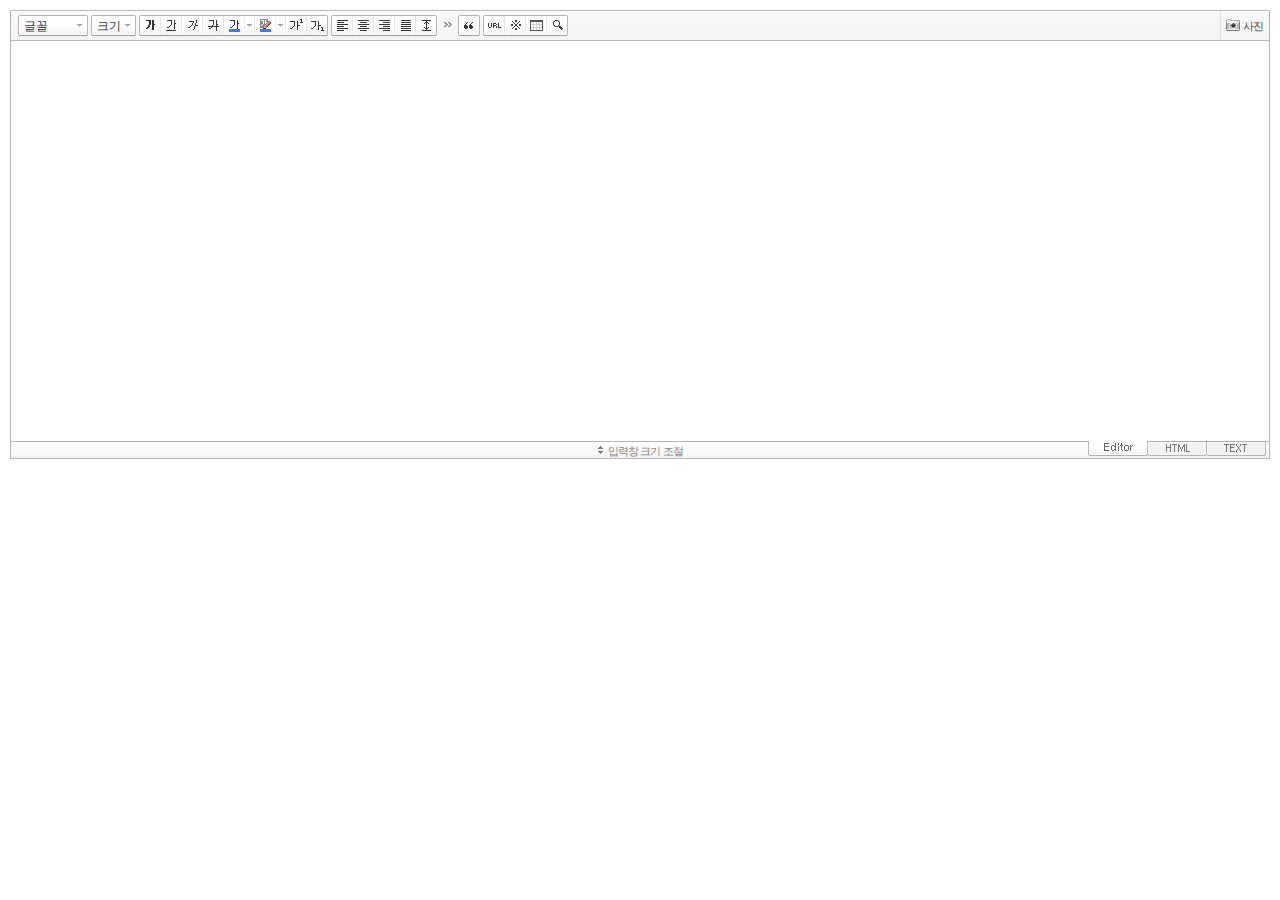
<file: php/board/plugin/editor/smarteditor2/SmartEditor2Skin.html>
<!DOCTYPE HTML PUBLIC "-//W3C//DTD HTML 4.01 Transitional//EN" "http://www.w3.org/TR/html4/loose.dtd">
<html lang="ko">
<head>
<meta http-equiv="Content-Type" content="text/html; charset=utf-8">
<meta http-equiv="Content-Script-Type" content="text/javascript">
<meta http-equiv="Content-Style-Type" content="text/css">
<title>네이버 :: Smart Editor 2 &#8482;</title>
<link href="css/ko_KR/smart_editor2.css" rel="stylesheet" type="text/css">
<style type="text/css">
	body { margin: 10px; }
</style>
<script type="text/javascript" src="./js/lib/jindo2.all.js" charset="utf-8"></script>
<script type="text/javascript" src="./js/lib/jindo_component.js" charset="utf-8"></script>
<script type="text/javascript" src="./js/service/SE2M_Configuration.js" charset="utf-8"></script>	<!-- 설정 파일 -->
<script type="text/javascript" src="./js/service/SE2BasicCreator.js" charset="utf-8"></script>
<script type="text/javascript" src="./js/smarteditor2.min.js" charset="utf-8"></script>
<!-- 사진첨부샘플  --> 
<script type="text/javascript" src="photo_uploader/plugin/hp_SE2M_AttachQuickPhoto.js?v3" charset="utf-8"></script>
</head>
<body>



<span id="rev" style="display:none">Version: 2.9.0.4a256db </span>

<!-- SE2 Markup Start -->	
<div id="smart_editor2">
	<div id="smart_editor2_content"><a href="#se2_iframe" class="blind">글쓰기영역으로 바로가기</a>
		<div class="se2_tool" id="se2_tool">
			
			<div class="se2_text_tool husky_seditor_text_tool">
			<ul class="se2_font_type">
				<li class="husky_seditor_ui_fontName"><button type="button" class="se2_font_family" title="글꼴"><span class="husky_se2m_current_fontName">글꼴</span></button>
					<!-- 글꼴 레이어 -->
					<div class="se2_layer husky_se_fontName_layer">
						<div class="se2_in_layer">
							<ul class="se2_l_font_fam">
							<li style="display:none"><button type="button"><span>@DisplayName@<span>(</span><em style="font-family:FontFamily;">@SampleText@</em><span>)</span></span></button></li>
							<li class="se2_division husky_seditor_font_separator"></li>
							<li><button type="button"><span>나눔고딕<span>(</span><em style="font-family:'나눔고딕',NanumGothic;">가나다라</em><span>)</span></span></button></li>
							<li><button type="button"><span>나눔명조<span>(</span><em style="font-family:'나눔명조',NanumMyeongjo;">가나다라</em><span>)</span></span></button></li>
							<li><button type="button"><span>나눔고딕코딩<span>(</span><em style="font-family:'나눔고딕코딩',NanumGothicCoding;">가나다라</em><span>)</span></span></button></li>
							<li><button type="button"><span>나눔바른고딕<span>(</span><em style="font-family:'나눔바른고딕',NanumBarunGothic,NanumBarunGothicOTF;">가나다라</em><span>)</span></span></button></li>
							<li><button type="button"><span>나눔바른펜<span>(</span><em style="font-family:'나눔바른펜',NanumBarunpen;">가나다라</em><span>)</span></span></button></li>
							</ul>
						</div>
					</div>
					<!-- //글꼴 레이어 -->
				</li>

				<li class="husky_seditor_ui_fontSize"><button type="button" class="se2_font_size" title="글자크기"><span class="husky_se2m_current_fontSize">크기</span></button>
					<!-- 폰트 사이즈 레이어 -->
					<div class="se2_layer husky_se_fontSize_layer">
						<div class="se2_in_layer">
							<ul class="se2_l_font_size">
							<li><button type="button"><span style="margin-top:4px; margin-bottom:3px; margin-left:5px; font-size:7pt;">가나다라마바사<span style=" font-size:7pt;">(7pt)</span></span></button></li>
							<li><button type="button"><span style="margin-bottom:2px; font-size:8pt;">가나다라마바사<span style="font-size:8pt;">(8pt)</span></span></button></li>
							<li><button type="button"><span style="margin-bottom:1px; font-size:9pt;">가나다라마바사<span style="font-size:9pt;">(9pt)</span></span></button></li>
							<li><button type="button"><span style="margin-bottom:1px; font-size:10pt;">가나다라마바사<span style="font-size:10pt;">(10pt)</span></span></button></li>
							<li><button type="button"><span style="margin-bottom:2px; font-size:11pt;">가나다라마바사<span style="font-size:11pt;">(11pt)</span></span></button></li>
							<li><button type="button"><span style="margin-bottom:1px; font-size:12pt;">가나다라마바사<span style="font-size:12pt;">(12pt)</span></span></button></li>
							<li><button type="button"><span style="margin-bottom:2px; font-size:14pt;">가나다라마바사<span style="margin-left:6px;font-size:14pt;">(14pt)</span></span></button></li>
							<li><button type="button"><span style="margin-bottom:1px; font-size:18pt;">가나다라마바사<span style="margin-left:8px;font-size:18pt;">(18pt)</span></span></button></li>
							<li><button type="button"><span style="margin-left:3px; font-size:24pt;">가나다라마<span style="margin-left:11px;font-size:24pt;">(24pt)</span></span></button></li>
							<li><button type="button"><span style="margin-top:-1px; margin-left:3px; font-size:36pt;">가나다<span style="font-size:36pt;">(36pt)</span></span></button></li>
							</ul>
						</div>
					</div>
					<!-- //폰트 사이즈 레이어 -->
				</li>
</ul><ul>
				<li class="husky_seditor_ui_bold first_child"><button type="button" title="굵게[Ctrl+B]" class="se2_bold"><span class="_buttonRound tool_bg">굵게[Ctrl+B]</span></button></li>

				<li class="husky_seditor_ui_underline"><button type="button" title="밑줄[Ctrl+U]" class="se2_underline"><span class="_buttonRound">밑줄[Ctrl+U]</span></button></li>

				<li class="husky_seditor_ui_italic"><button type="button" title="기울임꼴[Ctrl+I]" class="se2_italic"><span class="_buttonRound">기울임꼴[Ctrl+I]</span></button></li>

				<li class="husky_seditor_ui_lineThrough"><button type="button" title="취소선[Ctrl+D]" class="se2_tdel"><span class="_buttonRound">취소선[Ctrl+D]</span></button></li>

				<li class="se2_pair husky_seditor_ui_fontColor"><span class="selected_color husky_se2m_fontColor_lastUsed" style="background-color:#4477f9"></span><span class="husky_seditor_ui_fontColorA"><button type="button" title="글자색" class="se2_fcolor"><span>글자색</span></button></span><span class="husky_seditor_ui_fontColorB"><button type="button" title="더보기" class="se2_fcolor_more"><span class="_buttonRound">더보기</span></button></span>				
					<!-- 글자색 -->
					<div class="se2_layer husky_se2m_fontcolor_layer" style="display:none">
						<div class="se2_in_layer husky_se2m_fontcolor_paletteHolder">
							<div class="se2_palette husky_se2m_color_palette">
								<ul class="se2_pick_color">
								<li><button type="button" title="#ff0000" style="background:#ff0000"><span><span>#ff0000</span></span></button></li>
								<li><button type="button" title="#ff6c00" style="background:#ff6c00"><span><span>#ff6c00</span></span></button></li>
								<li><button type="button" title="#ffaa00" style="background:#ffaa00"><span><span>#ffaa00</span></span></button></li>
								<li><button type="button" title="#ffef00" style="background:#ffef00"><span><span>#ffef00</span></span></button></li>
								<li><button type="button" title="#a6cf00" style="background:#a6cf00"><span><span>#a6cf00</span></span></button></li>
								<li><button type="button" title="#009e25" style="background:#009e25"><span><span>#009e25</span></span></button></li>
								<li><button type="button" title="#00b0a2" style="background:#00b0a2"><span><span>#00b0a2</span></span></button></li>
								<li><button type="button" title="#0075c8" style="background:#0075c8"><span><span>#0075c8</span></span></button></li>
								<li><button type="button" title="#3a32c3" style="background:#3a32c3"><span><span>#3a32c3</span></span></button></li>
								<li><button type="button" title="#7820b9" style="background:#7820b9"><span><span>#7820b9</span></span></button></li>
								<li><button type="button" title="#ef007c" style="background:#ef007c"><span><span>#ef007c</span></span></button></li>
								<li><button type="button" title="#000000" style="background:#000000"><span><span>#000000</span></span></button></li>
								<li><button type="button" title="#252525" style="background:#252525"><span><span>#252525</span></span></button></li>
								<li><button type="button" title="#464646" style="background:#464646"><span><span>#464646</span></span></button></li>
								<li><button type="button" title="#636363" style="background:#636363"><span><span>#636363</span></span></button></li>
								<li><button type="button" title="#7d7d7d" style="background:#7d7d7d"><span><span>#7d7d7d</span></span></button></li>
								<li><button type="button" title="#9a9a9a" style="background:#9a9a9a"><span><span>#9a9a9a</span></span></button></li>
								<li><button type="button" title="#ffe8e8" style="background:#ffe8e8"><span><span>#9a9a9a</span></span></button></li>
								<li><button type="button" title="#f7e2d2" style="background:#f7e2d2"><span><span>#f7e2d2</span></span></button></li>
								<li><button type="button" title="#f5eddc" style="background:#f5eddc"><span><span>#f5eddc</span></span></button></li>
								<li><button type="button" title="#f5f4e0" style="background:#f5f4e0"><span><span>#f5f4e0</span></span></button></li>
								<li><button type="button" title="#edf2c2" style="background:#edf2c2"><span><span>#edf2c2</span></span></button></li>
								<li><button type="button" title="#def7e5" style="background:#def7e5"><span><span>#def7e5</span></span></button></li>
								<li><button type="button" title="#d9eeec" style="background:#d9eeec"><span><span>#d9eeec</span></span></button></li>
								<li><button type="button" title="#c9e0f0" style="background:#c9e0f0"><span><span>#c9e0f0</span></span></button></li>
								<li><button type="button" title="#d6d4eb" style="background:#d6d4eb"><span><span>#d6d4eb</span></span></button></li>
								<li><button type="button" title="#e7dbed" style="background:#e7dbed"><span><span>#e7dbed</span></span></button></li>
								<li><button type="button" title="#f1e2ea" style="background:#f1e2ea"><span><span>#f1e2ea</span></span></button></li>
								<li><button type="button" title="#acacac" style="background:#acacac"><span><span>#acacac</span></span></button></li>
								<li><button type="button" title="#c2c2c2" style="background:#c2c2c2"><span><span>#c2c2c2</span></span></button></li>
								<li><button type="button" title="#cccccc" style="background:#cccccc"><span><span>#cccccc</span></span></button></li>
								<li><button type="button" title="#e1e1e1" style="background:#e1e1e1"><span><span>#e1e1e1</span></span></button></li>
								<li><button type="button" title="#ebebeb" style="background:#ebebeb"><span><span>#ebebeb</span></span></button></li>
								<li><button type="button" title="#ffffff" style="background:#ffffff"><span><span>#ffffff</span></span></button></li>
								</ul>
								<ul class="se2_pick_color" style="width:156px;">
								<li><button type="button" title="#e97d81" style="background:#e97d81"><span><span>#e97d81</span></span></button></li>
								<li><button type="button" title="#e19b73" style="background:#e19b73"><span><span>#e19b73</span></span></button></li>
								<li><button type="button" title="#d1b274" style="background:#d1b274"><span><span>#d1b274</span></span></button></li>
								<li><button type="button" title="#cfcca2" style="background:#cfcca2"><span><span>#cfcca2</span></span></button></li>
								<li><button type="button" title="#cfcca2" style="background:#cfcca2"><span><span>#cfcca2</span></span></button></li>
								<li><button type="button" title="#61b977" style="background:#61b977"><span><span>#61b977</span></span></button></li>
								<li><button type="button" title="#53aea8" style="background:#53aea8"><span><span>#53aea8</span></span></button></li>
								<li><button type="button" title="#518fbb" style="background:#518fbb"><span><span>#518fbb</span></span></button></li>
								<li><button type="button" title="#6a65bb" style="background:#6a65bb"><span><span>#6a65bb</span></span></button></li>
								<li><button type="button" title="#9a54ce" style="background:#9a54ce"><span><span>#9a54ce</span></span></button></li>
								<li><button type="button" title="#e573ae" style="background:#e573ae"><span><span>#e573ae</span></span></button></li>
								<li><button type="button" title="#5a504b" style="background:#5a504b"><span><span>#5a504b</span></span></button></li>
								<li><button type="button" title="#767b86" style="background:#767b86"><span><span>#767b86</span></span></button></li>
								<li><button type="button" title="#951015" style="background:#951015"><span><span>#951015</span></span></button></li>
								<li><button type="button" title="#6e391a" style="background:#6e391a"><span><span>#6e391a</span></span></button></li>
								<li><button type="button" title="#785c25" style="background:#785c25"><span><span>#785c25</span></span></button></li>
								<li><button type="button" title="#5f5b25" style="background:#5f5b25"><span><span>#5f5b25</span></span></button></li>
								<li><button type="button" title="#4c511f" style="background:#4c511f"><span><span>#4c511f</span></span></button></li>
								<li><button type="button" title="#1c4827" style="background:#1c4827"><span><span>#1c4827</span></span></button></li>
								<li><button type="button" title="#0d514c" style="background:#0d514c"><span><span>#0d514c</span></span></button></li>
								<li><button type="button" title="#1b496a" style="background:#1b496a"><span><span>#1b496a</span></span></button></li>
								<li><button type="button" title="#2b285f" style="background:#2b285f"><span><span>#2b285f</span></span></button></li>
								<li><button type="button" title="#45245b" style="background:#45245b"><span><span>#45245b</span></span></button></li>
								<li><button type="button" title="#721947" style="background:#721947"><span><span>#721947</span></span></button></li>
								<li><button type="button" title="#352e2c" style="background:#352e2c"><span><span>#352e2c</span></span></button></li>
								<li><button type="button" title="#3c3f45" style="background:#3c3f45"><span><span>#3c3f45</span></span></button></li>
								</ul>
								<button type="button" title="더보기" class="se2_view_more husky_se2m_color_palette_more_btn"><span>더보기</span></button>
								<div class="husky_se2m_color_palette_recent" style="display:none">
									<h4>최근 사용한 색</h4>
									<ul class="se2_pick_color">
									<li></li>
									<!-- 최근 사용한 색 템플릿 -->
									<!-- <li><button type="button" title="#e97d81" style="background:#e97d81"><span><span>#e97d81</span></span></button></li> -->
									<!-- //최근 사용한 색 템플릿 -->
									</ul>
								</div>								
								<div class="se2_palette2 husky_se2m_color_palette_colorpicker">
									<!--form action="http://test.emoticon.naver.com/colortable/TextAdd.nhn" method="post"-->
										<div class="se2_color_set">
											<span class="se2_selected_color"><span class="husky_se2m_cp_preview" style="background:#e97d81"></span></span><input type="text" name="" class="input_ty1 husky_se2m_cp_colorcode" value="#e97d81"><button type="button" class="se2_btn_insert husky_se2m_color_palette_ok_btn" title="입력"><span>입력</span></button></div>
										<!--input type="hidden" name="callback" value="http://test.emoticon.naver.com/colortable/result.jsp" />
										<input type="hidden" name="callback_func" value="1" />
										<input type="hidden" name="text_key" value="" />
										<input type="hidden" name="text_data" value="" />
									</form-->
									<div class="se2_gradation1 husky_se2m_cp_colpanel"></div>
									<div class="se2_gradation2 husky_se2m_cp_huepanel"></div>
								</div>
							</div>
                        </div>
					</div>
                    <!-- //글자색 -->
				</li>

				<li class="se2_pair husky_seditor_ui_BGColor"><span class="selected_color husky_se2m_BGColor_lastUsed" style="background-color:#4477f9"></span><span class="husky_seditor_ui_BGColorA"><button type="button" title="배경색" class="se2_bgcolor"><span>배경색</span></button></span><span class="husky_seditor_ui_BGColorB"><button type="button" title="더보기" class="se2_bgcolor_more"><span class="_buttonRound">더보기</span></button></span>
					<!-- 배경색 -->
					<div class="se2_layer se2_layer husky_se2m_BGColor_layer" style="display:none">
						<div class="se2_in_layer">
							<div class="se2_palette_bgcolor">
								<ul class="se2_background husky_se2m_bgcolor_list">
								<li><button type="button" title="배경색#ff0000 글자색#ffffff" style="background:#ff0000; color:#ffffff"><span><span>가나다</span></span></button></li>								
								<li><button type="button" title="배경색#6d30cf 글자색#ffffff" style="background:#6d30cf; color:#ffffff"><span><span>가나다</span></span></button></li>
								<li><button type="button" title="배경색#000000 글자색#ffffff" style="background:#000000; color:#ffffff"><span><span>가나다</span></span></button></li>
								<li><button type="button" title="배경색#ff6600 글자색#ffffff" style="background:#ff6600; color:#ffffff"><span><span>가나다</span></span></button></li>
								<li><button type="button" title="배경색#3333cc 글자색#ffffff" style="background:#3333cc; color:#ffffff"><span><span>가나다</span></span></button></li>
								<li><button type="button" title="배경색#333333 글자색#ffff00" style="background:#333333; color:#ffff00"><span><span>가나다</span></span></button></li>
								<li><button type="button" title="배경색#ffa700 글자색#ffffff" style="background:#ffa700; color:#ffffff"><span><span>가나다</span></span></button></li>
								<li><button type="button" title="배경색#009999 글자색#ffffff" style="background:#009999; color:#ffffff"><span><span>가나다</span></span></button></li>
								<li><button type="button" title="배경색#8e8e8e 글자색#ffffff" style="background:#8e8e8e; color:#ffffff"><span><span>가나다</span></span></button></li>								
								<li><button type="button" title="배경색#cc9900 글자색#ffffff" style="background:#cc9900; color:#ffffff"><span><span>가나다</span></span></button></li>
								<li><button type="button" title="배경색#77b02b 글자색#ffffff" style="background:#77b02b; color:#ffffff"><span><span>가나다</span></span></button></li>
								<li><button type="button" title="배경색#ffffff 글자색#000000" style="background:#ffffff; color:#000000"><span><span>가나다</span></span></button></li>
								</ul>
							</div>
							<div class="husky_se2m_BGColor_paletteHolder"></div>
                        </div>
					</div>
                    <!-- //배경색 -->
				</li>

				<li class="husky_seditor_ui_superscript"><button type="button" title="윗첨자" class="se2_sup"><span class="_buttonRound">윗첨자</span></button></li>

				<li class="husky_seditor_ui_subscript last_child"><button type="button" title="아래첨자" class="se2_sub"><span class="_buttonRound tool_bg">아래첨자</span></button></li>
</ul><ul>
				<li class="husky_seditor_ui_justifyleft first_child"><button type="button" title="왼쪽정렬" class="se2_left"><span class="_buttonRound tool_bg">왼쪽정렬</span></button></li>

				<li class="husky_seditor_ui_justifycenter"><button type="button" title="가운데정렬" class="se2_center"><span class="_buttonRound">가운데정렬</span></button></li>

				<li class="husky_seditor_ui_justifyright"><button type="button" title="오른쪽정렬" class="se2_right"><span class="_buttonRound">오른쪽정렬</span></button></li>

				<li class="husky_seditor_ui_justifyfull"><button type="button" title="양쪽정렬" class="se2_justify"><span class="_buttonRound">양쪽정렬</span></button></li>		

				<li class="husky_seditor_ui_lineHeight last_child"><button type="button" title="줄간격" class="se2_lineheight" ><span class="_buttonRound tool_bg">줄간격</span></button>
					<!-- 줄간격 레이어 -->
					<div class="se2_layer husky_se2m_lineHeight_layer">
						<div class="se2_in_layer">
							<ul class="se2_l_line_height">
							<li><button type="button"><span>50%</span></button></li>
							<li><button type="button"><span>80%</span></button></li>
							<li><button type="button"><span>100%</span></button></li>
							<li><button type="button"><span>120%</span></button></li>
							<li><button type="button"><span>150%</span></button></li>
							<li><button type="button"><span>180%</span></button></li>
							<li><button type="button"><span>200%</span></button></li>
							</ul>
							<div class="se2_l_line_height_user husky_se2m_lineHeight_direct_input">
								<h3>직접 입력</h3>
								<span class="bx_input">
								<input type="text" class="input_ty1" maxlength="3" style="width:75px">
								<button type="button" title="1% 더하기" class="btn_up"><span>1% 더하기</span></button>
								<button type="button" title="1% 빼기" class="btn_down"><span>1% 빼기</span></button>
								</span>		
								<div class="btn_area">
									<button type="button" class="se2_btn_apply3"><span>적용</span></button><button type="button" class="se2_btn_cancel3"><span>취소</span></button>
								</div>
							</div>
						</div>
					</div>
					<!-- //줄간격 레이어 -->
				</li>
</ul><ul>
                <li class="husky_seditor_ui_text_more" id="se2_text_more"><button title="더보기" type="button" class="se2_text_tool_more"><span>더보기</span></button>
					<div class="se2_sub_text_tool se2_sub_step1">
						<ul>
						<li class="husky_seditor_ui_orderedlist"><button type="button" title="번호매기기" class="se2_ol"><span class="_buttonRound">번호매기기</span></button></li>
						<li class="husky_seditor_ui_unorderedlist"><button type="button" title="글머리기호" class="se2_ul"><span class="_buttonRound">글머리기호</span></button></li>
						<li class="husky_seditor_ui_outdent"><button type="button" title="내어쓰기[Shift+Tab]" class="se2_outdent"><span class="_buttonRound">내어쓰기[Shift+Tab]</span></button></li>
						<li class="husky_seditor_ui_indent"><button type="button" title="들여쓰기[Tab]" class="se2_indent"><span class="_buttonRound">들여쓰기[Tab]</span></button></li>
						</ul>
					</div>
				</li>
</ul><ul>
				<li class="husky_seditor_ui_quote single_child"><button type="button" title="인용구" class="se2_blockquote"><span class="_buttonRound tool_bg">인용구</span></button>
					<!-- 인용구 -->
					<div class="se2_layer husky_seditor_blockquote_layer" style="margin-left:-407px; display:none;">
						<div class="se2_in_layer">
							<div class="se2_quote">
								<ul>
								<li class="q1"><button type="button" class="se2_quote1"><span><span>인용구 스타일1</span></span></button></li>
								<li class="q2"><button type="button" class="se2_quote2"><span><span>인용구 스타일2</span></span></button></li>
								<li class="q3"><button type="button" class="se2_quote3"><span><span>인용구 스타일3</span></span></button></li>
								<li class="q4"><button type="button" class="se2_quote4"><span><span>인용구 스타일4</span></span></button></li>
								<li class="q5"><button type="button" class="se2_quote5"><span><span>인용구 스타일5</span></span></button></li>
								<li class="q6"><button type="button" class="se2_quote6"><span><span>인용구 스타일6</span></span></button></li>
								<li class="q7"><button type="button" class="se2_quote7"><span><span>인용구 스타일7</span></span></button></li>
								<li class="q8"><button type="button" class="se2_quote8"><span><span>인용구 스타일8</span></span></button></li>
								<li class="q9"><button type="button" class="se2_quote9"><span><span>인용구 스타일9</span></span></button></li>
								<li class="q10"><button type="button" class="se2_quote10"><span><span>인용구 스타일10</span></span></button></li>
								</ul>
								<button type="button" class="se2_cancel2"><span>적용취소</span></button>
							</div>
						</div>
					</div>
					<!-- //인용구 -->
				</li>
</ul><ul>
				<li class="husky_seditor_ui_hyperlink first_child"><button type="button" title="링크" class="se2_url"><span class="_buttonRound tool_bg">링크</span></button>
					<!-- 링크 -->
					<div class="se2_layer" style="margin-left:-285px">
						<div class="se2_in_layer">
							<div class="se2_url2">
								<input type="text" class="input_ty1" value="http://">
								<button type="button" class="se2_apply"><span>적용</span></button><button type="button" class="se2_cancel"><span>취소</span></button>
							</div>
						</div>
					</div>
					<!-- //링크 -->
				</li>

				<li class="husky_seditor_ui_sCharacter"><button type="button" title="특수기호" class="se2_character"><span class="_buttonRound">특수기호</span></button>
					<!-- 특수기호 -->
					<div class="se2_layer husky_seditor_sCharacter_layer" style="margin-left:-448px;">
						<div class="se2_in_layer">
							<div class="se2_bx_character">
								<ul class="se2_char_tab">
								<li class="active"><button type="button" title="일반기호" class="se2_char1"><span>일반기호</span></button>
									<div class="se2_s_character">
										<ul class="husky_se2m_sCharacter_list">
											<li></li>
											<!-- 일반기호 목록 -->
											<!-- <li class="hover"><button type="button"><span>｛</span></button></li><li class="active"><button type="button"><span>｝</span></button></li><li><button type="button"><span>〔</span></button></li><li><button type="button"><span>〕</span></button></li><li><button type="button"><span>〈</span></button></li><li><button type="button"><span>〉</span></button></li><li><button type="button"><span>《</span></button></li><li><button type="button"><span>》</span></button></li><li><button type="button"><span>「</span></button></li><li><button type="button"><span>」</span></button></li><li><button type="button"><span>『</span></button></li><li><button type="button"><span>』</span></button></li><li><button type="button"><span>【</span></button></li><li><button type="button"><span>】</span></button></li><li><button type="button"><span>‘</span></button></li><li><button type="button"><span>’</span></button></li><li><button type="button"><span>“</span></button></li><li><button type="button"><span>”</span></button></li><li><button type="button"><span>、</span></button></li><li><button type="button"><span>。</span></button></li><li><button type="button"><span>·</span></button></li><li><button type="button"><span>‥</span></button></li><li><button type="button"><span>…</span></button></li><li><button type="button"><span>§</span></button></li><li><button type="button"><span>※</span></button></li><li><button type="button"><span>☆</span></button></li><li><button type="button"><span>★</span></button></li><li><button type="button"><span>○</span></button></li><li><button type="button"><span>●</span></button></li><li><button type="button"><span>◎</span></button></li><li><button type="button"><span>◇</span></button></li><li><button type="button"><span>◆</span></button></li><li><button type="button"><span>□</span></button></li><li><button type="button"><span>■</span></button></li><li><button type="button"><span>△</span></button></li><li><button type="button"><span>▲</span></button></li><li><button type="button"><span>▽</span></button></li><li><button type="button"><span>▼</span></button></li><li><button type="button"><span>◁</span></button></li><li><button type="button"><span>◀</span></button></li><li><button type="button"><span>▷</span></button></li><li><button type="button"><span>▶</span></button></li><li><button type="button"><span>♤</span></button></li><li><button type="button"><span>♠</span></button></li><li><button type="button"><span>♡</span></button></li><li><button type="button"><span>♥</span></button></li><li><button type="button"><span>♧</span></button></li><li><button type="button"><span>♣</span></button></li><li><button type="button"><span>⊙</span></button></li><li><button type="button"><span>◈</span></button></li><li><button type="button"><span>▣</span></button></li><li><button type="button"><span>◐</span></button></li><li><button type="button"><span>◑</span></button></li><li><button type="button"><span>▒</span></button></li><li><button type="button"><span>▤</span></button></li><li><button type="button"><span>▥</span></button></li><li><button type="button"><span>▨</span></button></li><li><button type="button"><span>▧</span></button></li><li><button type="button"><span>▦</span></button></li><li><button type="button"><span>▩</span></button></li><li><button type="button"><span>±</span></button></li><li><button type="button"><span>×</span></button></li><li><button type="button"><span>÷</span></button></li><li><button type="button"><span>≠</span></button></li><li><button type="button"><span>≤</span></button></li><li><button type="button"><span>≥</span></button></li><li><button type="button"><span>∞</span></button></li><li><button type="button"><span>∴</span></button></li><li><button type="button"><span>°</span></button></li><li><button type="button"><span>′</span></button></li><li><button type="button"><span>″</span></button></li><li><button type="button"><span>∠</span></button></li><li><button type="button"><span>⊥</span></button></li><li><button type="button"><span>⌒</span></button></li><li><button type="button"><span>∂</span></button></li><li><button type="button"><span>≡</span></button></li><li><button type="button"><span>≒</span></button></li><li><button type="button"><span>≪</span></button></li><li><button type="button"><span>≫</span></button></li><li><button type="button"><span>√</span></button></li><li><button type="button"><span>∽</span></button></li><li><button type="button"><span>∝</span></button></li><li><button type="button"><span>∵</span></button></li><li><button type="button"><span>∫</span></button></li><li><button type="button"><span>∬</span></button></li><li><button type="button"><span>∈</span></button></li><li><button type="button"><span>∋</span></button></li><li><button type="button"><span>⊆</span></button></li><li><button type="button"><span>⊇</span></button></li><li><button type="button"><span>⊂</span></button></li><li><button type="button"><span>⊃</span></button></li><li><button type="button"><span>∪</span></button></li><li><button type="button"><span>∩</span></button></li><li><button type="button"><span>∧</span></button></li><li><button type="button"><span>∨</span></button></li><li><button type="button"><span>￢</span></button></li><li><button type="button"><span>⇒</span></button></li><li><button type="button"><span>⇔</span></button></li><li><button type="button"><span>∀</span></button></li><li><button type="button"><span>∃</span></button></li><li><button type="button"><span>´</span></button></li><li><button type="button"><span>～</span></button></li><li><button type="button"><span>ˇ</span></button></li><li><button type="button"><span>˘</span></button></li><li><button type="button"><span>˝</span></button></li><li><button type="button"><span>˚</span></button></li><li><button type="button"><span>˙</span></button></li><li><button type="button"><span>¸</span></button></li><li><button type="button"><span>˛</span></button></li><li><button type="button"><span>¡</span></button></li><li><button type="button"><span>¿</span></button></li><li><button type="button"><span>ː</span></button></li><li><button type="button"><span>∮</span></button></li><li><button type="button"><span>∑</span></button></li><li><button type="button"><span>∏</span></button></li><li><button type="button"><span>♭</span></button></li><li><button type="button"><span>♩</span></button></li><li><button type="button"><span>♪</span></button></li><li><button type="button"><span>♬</span></button></li><li><button type="button"><span>㉿</span></button></li><li><button type="button"><span>→</span></button></li><li><button type="button"><span>←</span></button></li><li><button type="button"><span>↑</span></button></li><li><button type="button"><span>↓</span></button></li><li><button type="button"><span>↔</span></button></li><li><button type="button"><span>↕</span></button></li><li><button type="button"><span>↗</span></button></li><li><button type="button"><span>↙</span></button></li><li><button type="button"><span>↖</span></button></li><li><button type="button"><span>↘</span></button></li><li><button type="button"><span>㈜</span></button></li><li><button type="button"><span>№</span></button></li><li><button type="button"><span>㏇</span></button></li><li><button type="button"><span>™</span></button></li><li><button type="button"><span>㏂</span></button></li><li><button type="button"><span>㏘</span></button></li><li><button type="button"><span>℡</span></button></li><li><button type="button"><span>♨</span></button></li><li><button type="button"><span>☏</span></button></li><li><button type="button"><span>☎</span></button></li><li><button type="button"><span>☜</span></button></li><li><button type="button"><span>☞</span></button></li><li><button type="button"><span>¶</span></button></li><li><button type="button"><span>†</span></button></li><li><button type="button"><span>‡</span></button></li><li><button type="button"><span>®</span></button></li><li><button type="button"><span>ª</span></button></li><li><button type="button"><span>º</span></button></li><li><button type="button"><span>♂</span></button></li><li><button type="button"><span>♀</span></button></li> -->
										</ul>
									</div>
								</li>
								<li><button type="button" title="숫자와 단위" class="se2_char2"><span>숫자와 단위</span></button>
									<div class="se2_s_character">
										<ul class="husky_se2m_sCharacter_list">
											<li></li>
											<!-- 숫자와 단위 목록 -->
											<!-- <li class="hover"><button type="button"><span>½</span></button></li><li><button type="button"><span>⅓</span></button></li><li><button type="button"><span>⅔</span></button></li><li><button type="button"><span>¼</span></button></li><li><button type="button"><span>¾</span></button></li><li><button type="button"><span>⅛</span></button></li><li><button type="button"><span>⅜</span></button></li><li><button type="button"><span>⅝</span></button></li><li><button type="button"><span>⅞</span></button></li><li><button type="button"><span>¹</span></button></li><li><button type="button"><span>²</span></button></li><li><button type="button"><span>³</span></button></li><li><button type="button"><span>⁴</span></button></li><li><button type="button"><span>ⁿ</span></button></li><li><button type="button"><span>₁</span></button></li><li><button type="button"><span>₂</span></button></li><li><button type="button"><span>₃</span></button></li><li><button type="button"><span>₄</span></button></li><li><button type="button"><span>Ⅰ</span></button></li><li><button type="button"><span>Ⅱ</span></button></li><li><button type="button"><span>Ⅲ</span></button></li><li><button type="button"><span>Ⅳ</span></button></li><li><button type="button"><span>Ⅴ</span></button></li><li><button type="button"><span>Ⅵ</span></button></li><li><button type="button"><span>Ⅶ</span></button></li><li><button type="button"><span>Ⅷ</span></button></li><li><button type="button"><span>Ⅸ</span></button></li><li><button type="button"><span>Ⅹ</span></button></li><li><button type="button"><span>ⅰ</span></button></li><li><button type="button"><span>ⅱ</span></button></li><li><button type="button"><span>ⅲ</span></button></li><li><button type="button"><span>ⅳ</span></button></li><li><button type="button"><span>ⅴ</span></button></li><li><button type="button"><span>ⅵ</span></button></li><li><button type="button"><span>ⅶ</span></button></li><li><button type="button"><span>ⅷ</span></button></li><li><button type="button"><span>ⅸ</span></button></li><li><button type="button"><span>ⅹ</span></button></li><li><button type="button"><span>￦</span></button></li><li><button type="button"><span>$</span></button></li><li><button type="button"><span>￥</span></button></li><li><button type="button"><span>￡</span></button></li><li><button type="button"><span>€</span></button></li><li><button type="button"><span>℃</span></button></li><li><button type="button"><span>A</span></button></li><li><button type="button"><span>℉</span></button></li><li><button type="button"><span>￠</span></button></li><li><button type="button"><span>¤</span></button></li><li><button type="button"><span>‰</span></button></li><li><button type="button"><span>㎕</span></button></li><li><button type="button"><span>㎖</span></button></li><li><button type="button"><span>㎗</span></button></li><li><button type="button"><span>ℓ</span></button></li><li><button type="button"><span>㎘</span></button></li><li><button type="button"><span>㏄</span></button></li><li><button type="button"><span>㎣</span></button></li><li><button type="button"><span>㎤</span></button></li><li><button type="button"><span>㎥</span></button></li><li><button type="button"><span>㎦</span></button></li><li><button type="button"><span>㎙</span></button></li><li><button type="button"><span>㎚</span></button></li><li><button type="button"><span>㎛</span></button></li><li><button type="button"><span>㎜</span></button></li><li><button type="button"><span>㎝</span></button></li><li><button type="button"><span>㎞</span></button></li><li><button type="button"><span>㎟</span></button></li><li><button type="button"><span>㎠</span></button></li><li><button type="button"><span>㎡</span></button></li><li><button type="button"><span>㎢</span></button></li><li><button type="button"><span>㏊</span></button></li><li><button type="button"><span>㎍</span></button></li><li><button type="button"><span>㎎</span></button></li><li><button type="button"><span>㎏</span></button></li><li><button type="button"><span>㏏</span></button></li><li><button type="button"><span>㎈</span></button></li><li><button type="button"><span>㎉</span></button></li><li><button type="button"><span>㏈</span></button></li><li><button type="button"><span>㎧</span></button></li><li><button type="button"><span>㎨</span></button></li><li><button type="button"><span>㎰</span></button></li><li><button type="button"><span>㎱</span></button></li><li><button type="button"><span>㎲</span></button></li><li><button type="button"><span>㎳</span></button></li><li><button type="button"><span>㎴</span></button></li><li><button type="button"><span>㎵</span></button></li><li><button type="button"><span>㎶</span></button></li><li><button type="button"><span>㎷</span></button></li><li><button type="button"><span>㎸</span></button></li><li><button type="button"><span>㎹</span></button></li><li><button type="button"><span>㎀</span></button></li><li><button type="button"><span>㎁</span></button></li><li><button type="button"><span>㎂</span></button></li><li><button type="button"><span>㎃</span></button></li><li><button type="button"><span>㎄</span></button></li><li><button type="button"><span>㎺</span></button></li><li><button type="button"><span>㎻</span></button></li><li><button type="button"><span>㎼</span></button></li><li><button type="button"><span>㎽</span></button></li><li><button type="button"><span>㎾</span></button></li><li><button type="button"><span>㎿</span></button></li><li><button type="button"><span>㎐</span></button></li><li><button type="button"><span>㎑</span></button></li><li><button type="button"><span>㎒</span></button></li><li><button type="button"><span>㎓</span></button></li><li><button type="button"><span>㎔</span></button></li><li><button type="button"><span>Ω</span></button></li><li><button type="button"><span>㏀</span></button></li><li><button type="button"><span>㏁</span></button></li><li><button type="button"><span>㎊</span></button></li><li><button type="button"><span>㎋</span></button></li><li><button type="button"><span>㎌</span></button></li><li><button type="button"><span>㏖</span></button></li><li><button type="button"><span>㏅</span></button></li><li><button type="button"><span>㎭</span></button></li><li><button type="button"><span>㎮</span></button></li><li><button type="button"><span>㎯</span></button></li><li><button type="button"><span>㏛</span></button></li><li><button type="button"><span>㎩</span></button></li><li><button type="button"><span>㎪</span></button></li><li><button type="button"><span>㎫</span></button></li><li><button type="button"><span>㎬</span></button></li><li><button type="button"><span>㏝</span></button></li><li><button type="button"><span>㏐</span></button></li><li><button type="button"><span>㏓</span></button></li><li><button type="button"><span>㏃</span></button></li><li><button type="button"><span>㏉</span></button></li><li><button type="button"><span>㏜</span></button></li><li><button type="button"><span>㏆</span></button></li> -->
										</ul>
									</div>
								</li>
								<li><button type="button" title="원,괄호" class="se2_char3"><span>원,괄호</span></button>
									<div class="se2_s_character">
										<ul class="husky_se2m_sCharacter_list">
											<li></li>
											<!-- 원,괄호 목록 -->
											<!-- <li><button type="button"><span>㉠</span></button></li><li><button type="button"><span>㉡</span></button></li><li><button type="button"><span>㉢</span></button></li><li><button type="button"><span>㉣</span></button></li><li><button type="button"><span>㉤</span></button></li><li><button type="button"><span>㉥</span></button></li><li><button type="button"><span>㉦</span></button></li><li><button type="button"><span>㉧</span></button></li><li><button type="button"><span>㉨</span></button></li><li><button type="button"><span>㉩</span></button></li><li><button type="button"><span>㉪</span></button></li><li><button type="button"><span>㉫</span></button></li><li><button type="button"><span>㉬</span></button></li><li><button type="button"><span>㉭</span></button></li><li><button type="button"><span>㉮</span></button></li><li><button type="button"><span>㉯</span></button></li><li><button type="button"><span>㉰</span></button></li><li><button type="button"><span>㉱</span></button></li><li><button type="button"><span>㉲</span></button></li><li><button type="button"><span>㉳</span></button></li><li><button type="button"><span>㉴</span></button></li><li><button type="button"><span>㉵</span></button></li><li><button type="button"><span>㉶</span></button></li><li><button type="button"><span>㉷</span></button></li><li><button type="button"><span>㉸</span></button></li><li><button type="button"><span>㉹</span></button></li><li><button type="button"><span>㉺</span></button></li><li><button type="button"><span>㉻</span></button></li><li><button type="button"><span>ⓐ</span></button></li><li><button type="button"><span>ⓑ</span></button></li><li><button type="button"><span>ⓒ</span></button></li><li><button type="button"><span>ⓓ</span></button></li><li><button type="button"><span>ⓔ</span></button></li><li><button type="button"><span>ⓕ</span></button></li><li><button type="button"><span>ⓖ</span></button></li><li><button type="button"><span>ⓗ</span></button></li><li><button type="button"><span>ⓘ</span></button></li><li><button type="button"><span>ⓙ</span></button></li><li><button type="button"><span>ⓚ</span></button></li><li><button type="button"><span>ⓛ</span></button></li><li><button type="button"><span>ⓜ</span></button></li><li><button type="button"><span>ⓝ</span></button></li><li><button type="button"><span>ⓞ</span></button></li><li><button type="button"><span>ⓟ</span></button></li><li><button type="button"><span>ⓠ</span></button></li><li><button type="button"><span>ⓡ</span></button></li><li><button type="button"><span>ⓢ</span></button></li><li><button type="button"><span>ⓣ</span></button></li><li><button type="button"><span>ⓤ</span></button></li><li><button type="button"><span>ⓥ</span></button></li><li><button type="button"><span>ⓦ</span></button></li><li><button type="button"><span>ⓧ</span></button></li><li><button type="button"><span>ⓨ</span></button></li><li><button type="button"><span>ⓩ</span></button></li><li><button type="button"><span>①</span></button></li><li><button type="button"><span>②</span></button></li><li><button type="button"><span>③</span></button></li><li><button type="button"><span>④</span></button></li><li><button type="button"><span>⑤</span></button></li><li><button type="button"><span>⑥</span></button></li><li><button type="button"><span>⑦</span></button></li><li><button type="button"><span>⑧</span></button></li><li><button type="button"><span>⑨</span></button></li><li><button type="button"><span>⑩</span></button></li><li><button type="button"><span>⑪</span></button></li><li><button type="button"><span>⑫</span></button></li><li><button type="button"><span>⑬</span></button></li><li><button type="button"><span>⑭</span></button></li><li><button type="button"><span>⑮</span></button></li><li><button type="button"><span>㈀</span></button></li><li><button type="button"><span>㈁</span></button></li><li class="hover"><button type="button"><span>㈂</span></button></li><li><button type="button"><span>㈃</span></button></li><li><button type="button"><span>㈄</span></button></li><li><button type="button"><span>㈅</span></button></li><li><button type="button"><span>㈆</span></button></li><li><button type="button"><span>㈇</span></button></li><li><button type="button"><span>㈈</span></button></li><li><button type="button"><span>㈉</span></button></li><li><button type="button"><span>㈊</span></button></li><li><button type="button"><span>㈋</span></button></li><li><button type="button"><span>㈌</span></button></li><li><button type="button"><span>㈍</span></button></li><li><button type="button"><span>㈎</span></button></li><li><button type="button"><span>㈏</span></button></li><li><button type="button"><span>㈐</span></button></li><li><button type="button"><span>㈑</span></button></li><li><button type="button"><span>㈒</span></button></li><li><button type="button"><span>㈓</span></button></li><li><button type="button"><span>㈔</span></button></li><li><button type="button"><span>㈕</span></button></li><li><button type="button"><span>㈖</span></button></li><li><button type="button"><span>㈗</span></button></li><li><button type="button"><span>㈘</span></button></li><li><button type="button"><span>㈙</span></button></li><li><button type="button"><span>㈚</span></button></li><li><button type="button"><span>㈛</span></button></li><li><button type="button"><span>⒜</span></button></li><li><button type="button"><span>⒝</span></button></li><li><button type="button"><span>⒞</span></button></li><li><button type="button"><span>⒟</span></button></li><li><button type="button"><span>⒠</span></button></li><li><button type="button"><span>⒡</span></button></li><li><button type="button"><span>⒢</span></button></li><li><button type="button"><span>⒣</span></button></li><li><button type="button"><span>⒤</span></button></li><li><button type="button"><span>⒥</span></button></li><li><button type="button"><span>⒦</span></button></li><li><button type="button"><span>⒧</span></button></li><li><button type="button"><span>⒨</span></button></li><li><button type="button"><span>⒩</span></button></li><li><button type="button"><span>⒪</span></button></li><li><button type="button"><span>⒫</span></button></li><li><button type="button"><span>⒬</span></button></li><li><button type="button"><span>⒭</span></button></li><li><button type="button"><span>⒮</span></button></li><li><button type="button"><span>⒯</span></button></li><li><button type="button"><span>⒰</span></button></li><li><button type="button"><span>⒱</span></button></li><li><button type="button"><span>⒲</span></button></li><li><button type="button"><span>⒳</span></button></li><li><button type="button"><span>⒴</span></button></li><li><button type="button"><span>⒵</span></button></li><li><button type="button"><span>⑴</span></button></li><li><button type="button"><span>⑵</span></button></li><li><button type="button"><span>⑶</span></button></li><li><button type="button"><span>⑷</span></button></li><li><button type="button"><span>⑸</span></button></li><li><button type="button"><span>⑹</span></button></li><li><button type="button"><span>⑺</span></button></li><li><button type="button"><span>⑻</span></button></li><li><button type="button"><span>⑼</span></button></li><li><button type="button"><span>⑽</span></button></li><li><button type="button"><span>⑾</span></button></li><li><button type="button"><span>⑿</span></button></li><li><button type="button"><span>⒀</span></button></li><li><button type="button"><span>⒁</span></button></li><li><button type="button"><span>⒂</span></button></li> -->
										</ul>
									</div>
								</li>
								<li><button type="button" title="한글" class="se2_char4"><span>한글</span></button>
									<div class="se2_s_character">
										<ul class="husky_se2m_sCharacter_list">
											<li></li>
											<!-- 한글 목록 -->
											<!-- <li><button type="button"><span>ㄱ</span></button></li><li><button type="button"><span>ㄲ</span></button></li><li><button type="button"><span>ㄳ</span></button></li><li><button type="button"><span>ㄴ</span></button></li><li><button type="button"><span>ㄵ</span></button></li><li><button type="button"><span>ㄶ</span></button></li><li><button type="button"><span>ㄷ</span></button></li><li><button type="button"><span>ㄸ</span></button></li><li><button type="button"><span>ㄹ</span></button></li><li><button type="button"><span>ㄺ</span></button></li><li><button type="button"><span>ㄻ</span></button></li><li><button type="button"><span>ㄼ</span></button></li><li><button type="button"><span>ㄽ</span></button></li><li><button type="button"><span>ㄾ</span></button></li><li><button type="button"><span>ㄿ</span></button></li><li><button type="button"><span>ㅀ</span></button></li><li><button type="button"><span>ㅁ</span></button></li><li><button type="button"><span>ㅂ</span></button></li><li><button type="button"><span>ㅃ</span></button></li><li><button type="button"><span>ㅄ</span></button></li><li><button type="button"><span>ㅅ</span></button></li><li><button type="button"><span>ㅆ</span></button></li><li><button type="button"><span>ㅇ</span></button></li><li><button type="button"><span>ㅈ</span></button></li><li><button type="button"><span>ㅉ</span></button></li><li><button type="button"><span>ㅊ</span></button></li><li><button type="button"><span>ㅋ</span></button></li><li><button type="button"><span>ㅌ</span></button></li><li><button type="button"><span>ㅍ</span></button></li><li><button type="button"><span>ㅎ</span></button></li><li><button type="button"><span>ㅏ</span></button></li><li><button type="button"><span>ㅐ</span></button></li><li><button type="button"><span>ㅑ</span></button></li><li><button type="button"><span>ㅒ</span></button></li><li><button type="button"><span>ㅓ</span></button></li><li><button type="button"><span>ㅔ</span></button></li><li><button type="button"><span>ㅕ</span></button></li><li><button type="button"><span>ㅖ</span></button></li><li><button type="button"><span>ㅗ</span></button></li><li><button type="button"><span>ㅘ</span></button></li><li><button type="button"><span>ㅙ</span></button></li><li><button type="button"><span>ㅚ</span></button></li><li><button type="button"><span>ㅛ</span></button></li><li><button type="button"><span>ㅜ</span></button></li><li><button type="button"><span>ㅝ</span></button></li><li><button type="button"><span>ㅞ</span></button></li><li><button type="button"><span>ㅟ</span></button></li><li><button type="button"><span>ㅠ</span></button></li><li><button type="button"><span>ㅡ</span></button></li><li><button type="button"><span>ㅢ</span></button></li><li><button type="button"><span>ㅣ</span></button></li><li><button type="button"><span>ㅥ</span></button></li><li><button type="button"><span>ㅦ</span></button></li><li><button type="button"><span>ㅧ</span></button></li><li><button type="button"><span>ㅨ</span></button></li><li><button type="button"><span>ㅩ</span></button></li><li><button type="button"><span>ㅪ</span></button></li><li><button type="button"><span>ㅫ</span></button></li><li><button type="button"><span>ㅬ</span></button></li><li><button type="button"><span>ㅭ</span></button></li><li><button type="button"><span>ㅮ</span></button></li><li><button type="button"><span>ㅯ</span></button></li><li><button type="button"><span>ㅰ</span></button></li><li><button type="button"><span>ㅱ</span></button></li><li><button type="button"><span>ㅲ</span></button></li><li><button type="button"><span>ㅳ</span></button></li><li><button type="button"><span>ㅴ</span></button></li><li><button type="button"><span>ㅵ</span></button></li><li><button type="button"><span>ㅶ</span></button></li><li><button type="button"><span>ㅷ</span></button></li><li><button type="button"><span>ㅸ</span></button></li><li><button type="button"><span>ㅹ</span></button></li><li><button type="button"><span>ㅺ</span></button></li><li><button type="button"><span>ㅻ</span></button></li><li><button type="button"><span>ㅼ</span></button></li><li><button type="button"><span>ㅽ</span></button></li><li><button type="button"><span>ㅾ</span></button></li><li><button type="button"><span>ㅿ</span></button></li><li><button type="button"><span>ㆀ</span></button></li><li><button type="button"><span>ㆁ</span></button></li><li><button type="button"><span>ㆂ</span></button></li><li><button type="button"><span>ㆃ</span></button></li><li><button type="button"><span>ㆄ</span></button></li><li><button type="button"><span>ㆅ</span></button></li><li><button type="button"><span>ㆆ</span></button></li><li><button type="button"><span>ㆇ</span></button></li><li><button type="button"><span>ㆈ</span></button></li><li><button type="button"><span>ㆉ</span></button></li><li><button type="button"><span>ㆊ</span></button></li><li><button type="button"><span>ㆋ</span></button></li><li><button type="button"><span>ㆌ</span></button></li><li><button type="button"><span>ㆍ</span></button></li><li><button type="button"><span>ㆎ</span></button></li> -->
										</ul>
									</div>
								</li>
								<li><button type="button" title="그리스,라틴어" class="se2_char5"><span>그리스,라틴어</span></button>
									<div class="se2_s_character">
										<ul class="husky_se2m_sCharacter_list">
											<li></li>
											<!-- 그리스,라틴어 목록 -->
											<!-- <li><button type="button"><span>Α</span></button></li><li><button type="button"><span>Β</span></button></li><li><button type="button"><span>Γ</span></button></li><li><button type="button"><span>Δ</span></button></li><li><button type="button"><span>Ε</span></button></li><li><button type="button"><span>Ζ</span></button></li><li><button type="button"><span>Η</span></button></li><li><button type="button"><span>Θ</span></button></li><li><button type="button"><span>Ι</span></button></li><li><button type="button"><span>Κ</span></button></li><li><button type="button"><span>Λ</span></button></li><li><button type="button"><span>Μ</span></button></li><li><button type="button"><span>Ν</span></button></li><li><button type="button"><span>Ξ</span></button></li><li class="hover"><button type="button"><span>Ο</span></button></li><li><button type="button"><span>Π</span></button></li><li><button type="button"><span>Ρ</span></button></li><li><button type="button"><span>Σ</span></button></li><li><button type="button"><span>Τ</span></button></li><li><button type="button"><span>Υ</span></button></li><li><button type="button"><span>Φ</span></button></li><li><button type="button"><span>Χ</span></button></li><li><button type="button"><span>Ψ</span></button></li><li><button type="button"><span>Ω</span></button></li><li><button type="button"><span>α</span></button></li><li><button type="button"><span>β</span></button></li><li><button type="button"><span>γ</span></button></li><li><button type="button"><span>δ</span></button></li><li><button type="button"><span>ε</span></button></li><li><button type="button"><span>ζ</span></button></li><li><button type="button"><span>η</span></button></li><li><button type="button"><span>θ</span></button></li><li><button type="button"><span>ι</span></button></li><li><button type="button"><span>κ</span></button></li><li><button type="button"><span>λ</span></button></li><li><button type="button"><span>μ</span></button></li><li><button type="button"><span>ν</span></button></li><li><button type="button"><span>ξ</span></button></li><li><button type="button"><span>ο</span></button></li><li><button type="button"><span>π</span></button></li><li><button type="button"><span>ρ</span></button></li><li><button type="button"><span>σ</span></button></li><li><button type="button"><span>τ</span></button></li><li><button type="button"><span>υ</span></button></li><li><button type="button"><span>φ</span></button></li><li><button type="button"><span>χ</span></button></li><li><button type="button"><span>ψ</span></button></li><li><button type="button"><span>ω</span></button></li><li><button type="button"><span>Æ</span></button></li><li><button type="button"><span>Ð</span></button></li><li><button type="button"><span>Ħ</span></button></li><li><button type="button"><span>Ĳ</span></button></li><li><button type="button"><span>Ŀ</span></button></li><li><button type="button"><span>Ł</span></button></li><li><button type="button"><span>Ø</span></button></li><li><button type="button"><span>Œ</span></button></li><li><button type="button"><span>Þ</span></button></li><li><button type="button"><span>Ŧ</span></button></li><li><button type="button"><span>Ŋ</span></button></li><li><button type="button"><span>æ</span></button></li><li><button type="button"><span>đ</span></button></li><li><button type="button"><span>ð</span></button></li><li><button type="button"><span>ħ</span></button></li><li><button type="button"><span>I</span></button></li><li><button type="button"><span>ĳ</span></button></li><li><button type="button"><span>ĸ</span></button></li><li><button type="button"><span>ŀ</span></button></li><li><button type="button"><span>ł</span></button></li><li><button type="button"><span>ł</span></button></li><li><button type="button"><span>œ</span></button></li><li><button type="button"><span>ß</span></button></li><li><button type="button"><span>þ</span></button></li><li><button type="button"><span>ŧ</span></button></li><li><button type="button"><span>ŋ</span></button></li><li><button type="button"><span>ŉ</span></button></li><li><button type="button"><span>Б</span></button></li><li><button type="button"><span>Г</span></button></li><li><button type="button"><span>Д</span></button></li><li><button type="button"><span>Ё</span></button></li><li><button type="button"><span>Ж</span></button></li><li><button type="button"><span>З</span></button></li><li><button type="button"><span>И</span></button></li><li><button type="button"><span>Й</span></button></li><li><button type="button"><span>Л</span></button></li><li><button type="button"><span>П</span></button></li><li><button type="button"><span>Ц</span></button></li><li><button type="button"><span>Ч</span></button></li><li><button type="button"><span>Ш</span></button></li><li><button type="button"><span>Щ</span></button></li><li><button type="button"><span>Ъ</span></button></li><li><button type="button"><span>Ы</span></button></li><li><button type="button"><span>Ь</span></button></li><li><button type="button"><span>Э</span></button></li><li><button type="button"><span>Ю</span></button></li><li><button type="button"><span>Я</span></button></li><li><button type="button"><span>б</span></button></li><li><button type="button"><span>в</span></button></li><li><button type="button"><span>г</span></button></li><li><button type="button"><span>д</span></button></li><li><button type="button"><span>ё</span></button></li><li><button type="button"><span>ж</span></button></li><li><button type="button"><span>з</span></button></li><li><button type="button"><span>и</span></button></li><li><button type="button"><span>й</span></button></li><li><button type="button"><span>л</span></button></li><li><button type="button"><span>п</span></button></li><li><button type="button"><span>ф</span></button></li><li><button type="button"><span>ц</span></button></li><li><button type="button"><span>ч</span></button></li><li><button type="button"><span>ш</span></button></li><li><button type="button"><span>щ</span></button></li><li><button type="button"><span>ъ</span></button></li><li><button type="button"><span>ы</span></button></li><li><button type="button"><span>ь</span></button></li><li><button type="button"><span>э</span></button></li><li><button type="button"><span>ю</span></button></li><li><button type="button"><span>я</span></button></li> -->
										</ul>
									</div>
								</li>
								<li><button type="button" title="일본어" class="se2_char6"><span>일본어</span></button>
									<div class="se2_s_character">
										<ul class="husky_se2m_sCharacter_list">
											<li></li>
											<!-- 일본어 목록 -->
											<!-- <li><button type="button"><span>ぁ</span></button></li><li class="hover"><button type="button"><span>あ</span></button></li><li><button type="button"><span>ぃ</span></button></li><li><button type="button"><span>い</span></button></li><li><button type="button"><span>ぅ</span></button></li><li><button type="button"><span>う</span></button></li><li><button type="button"><span>ぇ</span></button></li><li><button type="button"><span>え</span></button></li><li><button type="button"><span>ぉ</span></button></li><li><button type="button"><span>お</span></button></li><li><button type="button"><span>か</span></button></li><li><button type="button"><span>が</span></button></li><li><button type="button"><span>き</span></button></li><li><button type="button"><span>ぎ</span></button></li><li><button type="button"><span>く</span></button></li><li><button type="button"><span>ぐ</span></button></li><li><button type="button"><span>け</span></button></li><li><button type="button"><span>げ</span></button></li><li><button type="button"><span>こ</span></button></li><li><button type="button"><span>ご</span></button></li><li><button type="button"><span>さ</span></button></li><li><button type="button"><span>ざ</span></button></li><li><button type="button"><span>し</span></button></li><li><button type="button"><span>じ</span></button></li><li><button type="button"><span>す</span></button></li><li><button type="button"><span>ず</span></button></li><li><button type="button"><span>せ</span></button></li><li><button type="button"><span>ぜ</span></button></li><li><button type="button"><span>そ</span></button></li><li><button type="button"><span>ぞ</span></button></li><li><button type="button"><span>た</span></button></li><li><button type="button"><span>だ</span></button></li><li><button type="button"><span>ち</span></button></li><li><button type="button"><span>ぢ</span></button></li><li><button type="button"><span>っ</span></button></li><li><button type="button"><span>つ</span></button></li><li><button type="button"><span>づ</span></button></li><li><button type="button"><span>て</span></button></li><li><button type="button"><span>で</span></button></li><li><button type="button"><span>と</span></button></li><li><button type="button"><span>ど</span></button></li><li><button type="button"><span>な</span></button></li><li><button type="button"><span>に</span></button></li><li><button type="button"><span>ぬ</span></button></li><li><button type="button"><span>ね</span></button></li><li><button type="button"><span>の</span></button></li><li><button type="button"><span>は</span></button></li><li><button type="button"><span>ば</span></button></li><li><button type="button"><span>ぱ</span></button></li><li><button type="button"><span>ひ</span></button></li><li><button type="button"><span>び</span></button></li><li><button type="button"><span>ぴ</span></button></li><li><button type="button"><span>ふ</span></button></li><li><button type="button"><span>ぶ</span></button></li><li><button type="button"><span>ぷ</span></button></li><li><button type="button"><span>へ</span></button></li><li><button type="button"><span>べ</span></button></li><li><button type="button"><span>ぺ</span></button></li><li><button type="button"><span>ほ</span></button></li><li><button type="button"><span>ぼ</span></button></li><li><button type="button"><span>ぽ</span></button></li><li><button type="button"><span>ま</span></button></li><li><button type="button"><span>み</span></button></li><li><button type="button"><span>む</span></button></li><li><button type="button"><span>め</span></button></li><li><button type="button"><span>も</span></button></li><li><button type="button"><span>ゃ</span></button></li><li><button type="button"><span>や</span></button></li><li><button type="button"><span>ゅ</span></button></li><li><button type="button"><span>ゆ</span></button></li><li><button type="button"><span>ょ</span></button></li><li><button type="button"><span>よ</span></button></li><li><button type="button"><span>ら</span></button></li><li><button type="button"><span>り</span></button></li><li><button type="button"><span>る</span></button></li><li><button type="button"><span>れ</span></button></li><li><button type="button"><span>ろ</span></button></li><li><button type="button"><span>ゎ</span></button></li><li><button type="button"><span>わ</span></button></li><li><button type="button"><span>ゐ</span></button></li><li><button type="button"><span>ゑ</span></button></li><li><button type="button"><span>を</span></button></li><li><button type="button"><span>ん</span></button></li><li><button type="button"><span>ァ</span></button></li><li><button type="button"><span>ア</span></button></li><li><button type="button"><span>ィ</span></button></li><li><button type="button"><span>イ</span></button></li><li><button type="button"><span>ゥ</span></button></li><li><button type="button"><span>ウ</span></button></li><li><button type="button"><span>ェ</span></button></li><li><button type="button"><span>エ</span></button></li><li><button type="button"><span>ォ</span></button></li><li><button type="button"><span>オ</span></button></li><li><button type="button"><span>カ</span></button></li><li><button type="button"><span>ガ</span></button></li><li><button type="button"><span>キ</span></button></li><li><button type="button"><span>ギ</span></button></li><li><button type="button"><span>ク</span></button></li><li><button type="button"><span>グ</span></button></li><li><button type="button"><span>ケ</span></button></li><li><button type="button"><span>ゲ</span></button></li><li><button type="button"><span>コ</span></button></li><li><button type="button"><span>ゴ</span></button></li><li><button type="button"><span>サ</span></button></li><li><button type="button"><span>ザ</span></button></li><li><button type="button"><span>シ</span></button></li><li><button type="button"><span>ジ</span></button></li><li><button type="button"><span>ス</span></button></li><li><button type="button"><span>ズ</span></button></li><li><button type="button"><span>セ</span></button></li><li><button type="button"><span>ゼ</span></button></li><li><button type="button"><span>ソ</span></button></li><li><button type="button"><span>ゾ</span></button></li><li><button type="button"><span>タ</span></button></li><li><button type="button"><span>ダ</span></button></li><li><button type="button"><span>チ</span></button></li><li><button type="button"><span>ヂ</span></button></li><li><button type="button"><span>ッ</span></button></li><li><button type="button"><span>ツ</span></button></li><li><button type="button"><span>ヅ</span></button></li><li><button type="button"><span>テ</span></button></li><li><button type="button"><span>デ</span></button></li><li><button type="button"><span>ト</span></button></li><li><button type="button"><span>ド</span></button></li><li><button type="button"><span>ナ</span></button></li><li><button type="button"><span>ニ</span></button></li><li><button type="button"><span>ヌ</span></button></li><li><button type="button"><span>ネ</span></button></li><li><button type="button"><span>ノ</span></button></li><li><button type="button"><span>ハ</span></button></li><li><button type="button"><span>バ</span></button></li><li><button type="button"><span>パ</span></button></li><li><button type="button"><span>ヒ</span></button></li><li><button type="button"><span>ビ</span></button></li><li><button type="button"><span>ピ</span></button></li><li><button type="button"><span>フ</span></button></li><li><button type="button"><span>ブ</span></button></li><li><button type="button"><span>プ</span></button></li><li><button type="button"><span>ヘ</span></button></li><li><button type="button"><span>ベ</span></button></li><li><button type="button"><span>ペ</span></button></li><li><button type="button"><span>ホ</span></button></li><li><button type="button"><span>ボ</span></button></li><li><button type="button"><span>ポ</span></button></li><li><button type="button"><span>マ</span></button></li><li><button type="button"><span>ミ</span></button></li><li><button type="button"><span>ム</span></button></li><li><button type="button"><span>メ</span></button></li><li><button type="button"><span>モ</span></button></li><li><button type="button"><span>ャ</span></button></li><li><button type="button"><span>ヤ</span></button></li><li><button type="button"><span>ュ</span></button></li><li><button type="button"><span>ユ</span></button></li><li><button type="button"><span>ョ</span></button></li><li><button type="button"><span>ヨ</span></button></li><li><button type="button"><span>ラ</span></button></li><li><button type="button"><span>リ</span></button></li><li><button type="button"><span>ル</span></button></li><li><button type="button"><span>レ</span></button></li><li><button type="button"><span>ロ</span></button></li><li><button type="button"><span>ヮ</span></button></li><li><button type="button"><span>ワ</span></button></li><li><button type="button"><span>ヰ</span></button></li><li><button type="button"><span>ヱ</span></button></li><li><button type="button"><span>ヲ</span></button></li><li><button type="button"><span>ン</span></button></li><li><button type="button"><span>ヴ</span></button></li><li><button type="button"><span>ヵ</span></button></li><li><button type="button"><span>ヶ</span></button></li> -->
										</ul>
									</div>
								</li>
								</ul>
								<p class="se2_apply_character">
									<label for="char_preview">선택한 기호</label> <input type="text" name="char_preview" id="char_preview" value="®º⊆●○" class="input_ty1"><button type="button" class="se2_confirm"><span>적용</span></button><button type="button" class="se2_cancel husky_se2m_sCharacter_close"><span>취소</span></button>
								</p>
							</div>
						</div>
					</div>
					<!-- //특수기호 -->
				</li>

				<li class="husky_seditor_ui_table"><button type="button" title="표" class="se2_table"><span class="_buttonRound">표</span></button>
					<!--@lazyload_html create_table-->
					<!-- 표 -->
					<div class="se2_layer husky_se2m_table_layer" style="margin-left:-171px">
						<div class="se2_in_layer">
							<div class="se2_table_set">
								<fieldset>
								<legend>칸수 지정</legend>
									<dl class="se2_cell_num">
									<dt><label for="row">행</label></dt>
									<dd><input id="row" name="" type="text" maxlength="2" value="4" class="input_ty2">
										<button type="button" class="se2_add"><span>1행추가</span></button>
										<button type="button" class="se2_del"><span>1행삭제</span></button>
									</dd>
									<dt><label for="col">열</label></dt>
									<dd><input id="col" name="" type="text" maxlength="2" value="4" class="input_ty2">
										<button type="button" class="se2_add"><span>1열추가</span></button>
										<button type="button" class="se2_del"><span>1열삭제</span></button>
									</dd>
									</dl>
									<table border="0" cellspacing="1" class="se2_pre_table husky_se2m_table_preview">
									<tr>
									<td>&nbsp;</td>
									<td>&nbsp;</td>
									<td>&nbsp;</td>
									<td>&nbsp;</td>
									</tr>
									<tr>
									<td>&nbsp;</td>
									<td>&nbsp;</td>
									<td>&nbsp;</td>
									<td>&nbsp;</td>
									</tr>
									<tr>
									<td>&nbsp;</td>
									<td>&nbsp;</td>
									<td>&nbsp;</td>
									<td>&nbsp;</td>
									</tr>
									</table>
								</fieldset>
								<fieldset>
									<legend>속성직접입력</legend>
									<dl class="se2_t_proper1">
									<dt><input type="radio" id="se2_tbp1" name="se2_tbp" checked><label for="se2_tbp1">속성직접입력</label></dt>
									<dd>
										<dl class="se2_t_proper1_1">
										<dt><label>표스타일</label></dt>
										<dd><div class="se2_select_ty1"><span class="se2_b_style3 husky_se2m_table_border_style_preview"></span><button type="button" title="더보기" class="se2_view_more"><span>더보기</span></button></div>
											<!-- 레이어 : 테두리스타일 -->
											<div class="se2_layer_b_style husky_se2m_table_border_style_layer" style="display:none">
												<ul>
												<li><button type="button" class="se2_b_style1"><span class="se2m_no_border">테두리없음</span></button></li>
												<li><button type="button" class="se2_b_style2"><span><span>테두리스타일2</span></span></button></li>
												<li><button type="button" class="se2_b_style3"><span><span>테두리스타일3</span></span></button></li>
												<li><button type="button" class="se2_b_style4"><span><span>테두리스타일4</span></span></button></li>
												<li><button type="button" class="se2_b_style5"><span><span>테두리스타일5</span></span></button></li>
												<li><button type="button" class="se2_b_style6"><span><span>테두리스타일6</span></span></button></li>
												<li><button type="button" class="se2_b_style7"><span><span>테두리스타일7</span></span></button></li>
												</ul>
											</div>
											<!-- //레이어 : 테두리스타일 -->
										</dd>
										</dl>
										<dl class="se2_t_proper1_1 se2_t_proper1_2">
										<dt><label for="se2_b_width">테두리두께</label></dt>
										<dd><input id="se2_b_width" name="" type="text" maxlength="2" value="1" class="input_ty1">
											<button type="button" title="1px 더하기" class="se2_add se2m_incBorder"><span>1px 더하기</span></button>
											<button type="button" title="1px 빼기" class="se2_del se2m_decBorder"><span>1px 빼기</span></button>
										</dd>
										</dl>
										<dl class="se2_t_proper1_1 se2_t_proper1_3">
										<dt><label for="se2_b_color">테두리색</label></dt>
										<dd><input id="se2_b_color" name="" type="text" maxlength="7" value="#cccccc" class="input_ty3"><span class="se2_pre_color"><button type="button" style="background:#cccccc;"><span>색찾기</span></button></span>	
										<!-- 레이어 : 테두리색 -->
											<div class="se2_layer se2_b_t_b1" style="clear:both;display:none;position:absolute;top:20px;left:-147px;">
												<div class="se2_in_layer husky_se2m_table_border_color_pallet">
												</div>
											</div>
										<!-- //레이어 : 테두리색-->
										</dd>
										</dl>
										<div class="se2_t_dim0"></div><!-- 테두리 없음일때 딤드레이어 -->
										<dl class="se2_t_proper1_1 se2_t_proper1_4">
										<dt><label for="se2_cellbg">셀 배경색</label></dt>
										<dd><input id="se2_cellbg" name="" type="text" maxlength="7" value="#ffffff" class="input_ty3"><span class="se2_pre_color"><button type="button" style="background:#ffffff;"><span>색찾기</span></button></span>
										<!-- 레이어 : 셀배경색 -->
										<div class="se2_layer se2_b_t_b1" style="clear:both;display:none;position:absolute;top:20px;left:-147px;">
											<div class="se2_in_layer husky_se2m_table_bgcolor_pallet">
											</div>
										</div>
										<!-- //레이어 : 셀배경색-->
										</dd>
										</dl>
									</dd>
									</dl>
								</fieldset>
								<fieldset>
									<legend>표스타일</legend>
									<dl class="se2_t_proper2">
									<dt><input type="radio" id="se2_tbp2" name="se2_tbp"><label for="se2_tbp2">스타일 선택</label></dt>
									<dd><div class="se2_select_ty2"><span class="se2_t_style1 husky_se2m_table_style_preview"></span><button type="button" title="더보기" class="se2_view_more"><span>더보기</span></button></div>
										<!-- 레이어 : 표템플릿선택 -->
										<div class="se2_layer_t_style husky_se2m_table_style_layer" style="display:none">
											<ul class="se2_scroll">
											<li><button type="button" class="se2_t_style1"><span>표스타일1</span></button></li>
											<li><button type="button" class="se2_t_style2"><span>표스타일2</span></button></li>
											<li><button type="button" class="se2_t_style3"><span>표스타일3</span></button></li>
											<li><button type="button" class="se2_t_style4"><span>표스타일4</span></button></li>
											<li><button type="button" class="se2_t_style5"><span>표스타일5</span></button></li>
											<li><button type="button" class="se2_t_style6"><span>표스타일6</span></button></li>
											<li><button type="button" class="se2_t_style7"><span>표스타일7</span></button></li>
											<li><button type="button" class="se2_t_style8"><span>표스타일8</span></button></li>
											<li><button type="button" class="se2_t_style9"><span>표스타일9</span></button></li>
											<li><button type="button" class="se2_t_style10"><span>표스타일10</span></button></li>
											<li><button type="button" class="se2_t_style11"><span>표스타일11</span></button></li>
											<li><button type="button" class="se2_t_style12"><span>표스타일12</span></button></li>
											<li><button type="button" class="se2_t_style13"><span>표스타일13</span></button></li>
											<li><button type="button" class="se2_t_style14"><span>표스타일14</span></button></li>
											<li><button type="button" class="se2_t_style15"><span>표스타일15</span></button></li>
											<li><button type="button" class="se2_t_style16"><span>표스타일16</span></button></li>
											</ul>
										</div>
										<!-- //레이어 : 표템플릿선택 -->
									</dd>
									</dl>
								</fieldset>
								<p class="se2_btn_area">
									<button type="button" class="se2_apply"><span>적용</span></button><button type="button" class="se2_cancel"><span>취소</span></button>
								</p>
								<!-- 딤드레이어 -->
								<div class="se2_t_dim3"></div>
								<!-- //딤드레이어 -->
							</div>
						</div>
					</div>
					<!-- //표 -->
					<!--//@lazyload_html-->
				</li>

				<li class="husky_seditor_ui_findAndReplace last_child"><button type="button" title="찾기/바꾸기" class="se2_find"><span class="_buttonRound tool_bg">찾기/바꾸기</span></button>
					<!--@lazyload_html find_and_replace-->
					<!-- 찾기/바꾸기 -->
					<div class="se2_layer husky_se2m_findAndReplace_layer" style="margin-left:-238px;">
						<div class="se2_in_layer">
							<div class="se2_bx_find_revise">
								<button type="button" title="닫기" class="se2_close husky_se2m_cancel"><span>닫기</span></button>
								<h3>찾기/바꾸기</h3>
								<ul>
								<li class="active"><button type="button" class="se2_tabfind"><span>찾기</span></button></li>
								<li><button type="button" class="se2_tabrevise"><span>바꾸기</span></button></li>
								</ul>
								<div class="se2_in_bx_find husky_se2m_find_ui" style="display:block">
									<dl>
									<dt><label for="find_word">찾을 단어</label></dt><dd><input type="text" id="find_word" value="스마트에디터" class="input_ty1"></dd>
									</dl>
									<p class="se2_find_btns">
										<button type="button" class="se2_find_next husky_se2m_find_next"><span>다음 찾기</span></button><button type="button" class="se2_cancel husky_se2m_cancel"><span>취소</span></button>
									</p>
								</div>
								<div class="se2_in_bx_revise husky_se2m_replace_ui" style="display:none">
									<dl>
									<dt><label for="find_word2">찾을 단어</label></dt><dd><input type="text" id="find_word2" value="스마트에디터" class="input_ty1"></dd>
									<dt><label for="revise_word">바꿀 단어</label></dt><dd><input type="text" id="revise_word" value="스마트에디터" class="input_ty1"></dd>
									</dl>
									<p class="se2_find_btns">
										<button type="button" class="se2_find_next2 husky_se2m_replace_find_next"><span>다음 찾기</span></button><button type="button" class="se2_revise1 husky_se2m_replace"><span>바꾸기</span></button><button type="button" class="se2_revise2 husky_se2m_replace_all"><span>모두 바꾸기</span></button><button type="button" class="se2_cancel husky_se2m_cancel"><span>취소</span></button>
									</p>
								</div>
								<button type="button" title="닫기" class="se2_close husky_se2m_cancel"><span>닫기</span></button>
							</div>
						</div>
					</div>
					<!-- //찾기/바꾸기 -->
					<!--//@lazyload_html-->
				</li>
</ul>
				<ul class="se2_multy">
					<li class="se2_mn husky_seditor_ui_photo_attach"><button type="button" class="se2_photo ico_btn"><span class="se2_icon"></span><span class="se2_mntxt">사진<span class="se2_new"></span></span></button></li>
				</ul>
			</div>
			<!-- //704이상 -->
		</div>
		
				<!-- 접근성 도움말 레이어 -->
		<div class="se2_layer se2_accessibility" style="display:none;">
			<div class="se2_in_layer">
				<button type="button" title="닫기" class="se2_close"><span>닫기</span></button>
				<h3><strong>접근성 도움말</strong></h3>
				<div class="box_help">
					<div>
						<strong>툴바</strong>
						<p>ALT+F10 을 누르면 툴바로 이동합니다. 다음 버튼은 TAB 으로 이전 버튼은 SHIFT+TAB 으로 이동 가능합니다. ENTER 를 누르면 해당 버튼의 기능이 동작하고 글쓰기 영역으로 포커스가 이동합니다. ESC 를 누르면 아무런 기능을 실행하지 않고 글쓰기 영역으로 포커스가 이동합니다.</p>
						<strong>빠져 나가기</strong>
						<p>ALT+. 를 누르면 스마트 에디터 다음 요소로 ALT+, 를 누르면 스마트에디터 이전 요소로 빠져나갈 수 있습니다.</p>
						<strong>명령어 단축키</strong>
						<ul>
						<li>CTRL+B <span>굵게</span></li>
						<li>SHIFT+TAB <span>내어쓰기</span></li>
						<li>CTRL+U <span>밑줄</span></li>
						<li>CTRL+F <span>찾기</span></li>
						<li>CTRL+I <span>기울임 글꼴</span></li>
						<li>CTRL+H <span>바꾸기</span></li>
						<li>CTRL+D <span>취소선</span></li>
						<li>CTRL+K <span>링크걸기</span></li>
						<li>TAB <span>들여쓰기</span></li>
						</ul>
					</div>
				</div>
				<div class="se2_btns">
					<button type="button" class="se2_close2"><span>닫기</span></button>
				</div>
			</div>
		</div>		
		<!-- //접근성 도움말 레이어 -->

		<hr>
		<!-- 입력 -->
		<div class="se2_input_area husky_seditor_editing_area_container">
			
			
			<iframe src="about:blank" id="se2_iframe" name="se2_iframe" class="se2_input_wysiwyg" width="400" height="300" title="글쓰기 영역 : 도구 모음은 ALT+F10을, 도움말은 ALT+0을 누르세요." frameborder="0" style="display:block;"></iframe>
			<textarea name="" rows="10" cols="100" title="HTML 편집 모드" class="se2_input_syntax se2_input_htmlsrc" style="display:none;outline-style:none;resize:none"> </textarea>
			<textarea name="" rows="10" cols="100" title="TEXT 편집 모드" class="se2_input_syntax se2_input_text" style="display:none;outline-style:none;resize:none;"> </textarea>
			
			<!-- 입력창 조절 안내 레이어 -->
			<div class="ly_controller husky_seditor_resize_notice" style="z-index:20;display:none;">
				<p>아래 영역을 드래그하여 입력창 크기를 조절할 수 있습니다.</p>
				<button type="button" title="닫기" class="bt_clse"><span>닫기</span></button>
				<span class="ic_arr"></span>
			</div>
			<!-- //입력창 조절 안내 레이어 -->
						<div class="quick_wrap">
				<!-- 표/글양식 간단편집기 -->
				<!--@lazyload_html qe_table-->
				<div class="q_table_wrap" style="z-index: 150;">
				<button class="_fold se2_qmax q_open_table_full" style="position:absolute; display:none;top:340px;left:210px;z-index:30;" title="최대화" type="button"><span>퀵에디터최대화</span></button>
				<div class="_full se2_qeditor se2_table_set" style="position:absolute;display:none;top:135px;left:661px;z-index:30;">
					<div class="se2_qbar q_dragable"><span class="se2_qmini"><button title="최소화" class="q_open_table_fold"><span>퀵에디터최소화</span></button></span></div>
					<div class="se2_qbody0">
						<div class="se2_qbody">
							<dl class="se2_qe1">
							<dt>삽입</dt><dd><button class="se2_addrow" title="행삽입" type="button"><span>행삽입</span></button><button class="se2_addcol" title="열삽입" type="button"><span>열삽입</span></button></dd>
							<dt>분할</dt><dd><button class="se2_seprow" title="행분할" type="button"><span>행분할</span></button><button class="se2_sepcol" title="열분할" type="button"><span>열분할</span></button></dd>

							<dt>삭제</dt><dd><button class="se2_delrow" title="행삭제" type="button"><span>행삭제</span></button><button class="se2_delcol" title="열삭제" type="button"><span>열삭제</span></button></dd>
							<dt>병합</dt><dd><button class="se2_merrow" title="행병합" type="button"><span>행병합</span></button></dd>
							</dl>
							<div class="se2_qe2 se2_qe2_3"> <!-- 테이블 퀵에디터의 경우만,  se2_qe2_3제거 -->
								<!-- 샐배경색 -->
								<dl class="se2_qe2_1">

								<dt><input type="radio" checked="checked" name="se2_tbp3" id="se2_cellbg2" class="husky_se2m_radio_bgc"><label for="se2_cellbg2">셀 배경색</label></dt>
								<dd><span class="se2_pre_color"><button style="background: none repeat scroll 0% 0% rgb(255, 255, 255);" type="button" class="husky_se2m_table_qe_bgcolor_btn"><span>색찾기</span></button></span>		
									<!-- layer:셀배경색 -->
									<div style="display:none;position:absolute;top:20px;left:0px;" class="se2_layer se2_b_t_b1">
										<div class="se2_in_layer husky_se2m_tbl_qe_bg_paletteHolder">
										</div>
									</div>
									<!-- //layer:셀배경색-->

								</dd>
								</dl>
								<!-- //샐배경색 -->
								<!-- 배경이미지선택 -->
								<dl style="display: none;" class="se2_qe2_2 husky_se2m_tbl_qe_review_bg">
								<dt><input type="radio" name="se2_tbp3" id="se2_cellbg3" class="husky_se2m_radio_bgimg"><label for="se2_cellbg3">이미지</label></dt>
								<dd><span class="se2_pre_bgimg"><button class="husky_se2m_table_qe_bgimage_btn se2_cellimg0" type="button"><span>배경이미지선택</span></button></span>
									<!-- layer:배경이미지선택 -->
									<div style="display:none;position:absolute;top:20px;left:-155px;" class="se2_layer se2_b_t_b1">
										<div class="se2_in_layer husky_se2m_tbl_qe_bg_img_paletteHolder">
											<ul class="se2_cellimg_set">
											<li><button class="se2_cellimg0" type="button"><span>배경없음</span></button></li>
											<li><button class="se2_cellimg1" type="button"><span>배경1</span></button></li>
											<li><button class="se2_cellimg2" type="button"><span>배경2</span></button></li>
											<li><button class="se2_cellimg3" type="button"><span>배경3</span></button></li>
											<li><button class="se2_cellimg4" type="button"><span>배경4</span></button></li>
											<li><button class="se2_cellimg5" type="button"><span>배경5</span></button></li>
											<li><button class="se2_cellimg6" type="button"><span>배경6</span></button></li>
											<li><button class="se2_cellimg7" type="button"><span>배경7</span></button></li>
											<li><button class="se2_cellimg8" type="button"><span>배경8</span></button></li>
											<li><button class="se2_cellimg9" type="button"><span>배경9</span></button></li>
											<li><button class="se2_cellimg10" type="button"><span>배경10</span></button></li>
											<li><button class="se2_cellimg11" type="button"><span>배경11</span></button></li>
											<li><button class="se2_cellimg12" type="button"><span>배경12</span></button></li>
											<li><button class="se2_cellimg13" type="button"><span>배경13</span></button></li>
											<li><button class="se2_cellimg14" type="button"><span>배경14</span></button></li>
											<li><button class="se2_cellimg15" type="button"><span>배경15</span></button></li>
											<li><button class="se2_cellimg16" type="button"><span>배경16</span></button></li>
											<li><button class="se2_cellimg17" type="button"><span>배경17</span></button></li>
											<li><button class="se2_cellimg18" type="button"><span>배경18</span></button></li>
											<li><button class="se2_cellimg19" type="button"><span>배경19</span></button></li>
											<li><button class="se2_cellimg20" type="button"><span>배경20</span></button></li>
											<li><button class="se2_cellimg21" type="button"><span>배경21</span></button></li>
											<li><button class="se2_cellimg22" type="button"><span>배경22</span></button></li>
											<li><button class="se2_cellimg23" type="button"><span>배경23</span></button></li>
											<li><button class="se2_cellimg24" type="button"><span>배경24</span></button></li>
											<li><button class="se2_cellimg25" type="button"><span>배경25</span></button></li>
											<li><button class="se2_cellimg26" type="button"><span>배경26</span></button></li>
											<li><button class="se2_cellimg27" type="button"><span>배경27</span></button></li>
											<li><button class="se2_cellimg28" type="button"><span>배경28</span></button></li>
											<li><button class="se2_cellimg29" type="button"><span>배경29</span></button></li>
											<li><button class="se2_cellimg30" type="button"><span>배경30</span></button></li>
											<li><button class="se2_cellimg31" type="button"><span>배경31</span></button></li>
											</ul>
										</div>
									</div>
									<!-- //layer:배경이미지선택-->
								</dd>
								</dl>
								<!-- //배경이미지선택 -->
							</div>
							<dl style="display: block;" class="se2_qe3 se2_t_proper2">
							<dt><input type="radio" name="se2_tbp3" id="se2_tbp4" class="husky_se2m_radio_template"><label for="se2_tbp4">표 스타일</label></dt>
							<dd>
								<div class="se2_qe3_table">
								<div class="se2_select_ty2"><span class="se2_t_style1"></span><button class="se2_view_more husky_se2m_template_more" title="더보기" type="button"><span>더보기</span></button></div>
								<!-- layer:표스타일 -->
								<div style="display:none;top:33px;left:0;margin:0;" class="se2_layer_t_style">
									<ul>
									<li><button class="se2_t_style1" type="button"><span>표 스타일1</span></button></li>
									<li><button class="se2_t_style2" type="button"><span>표 스타일2</span></button></li>
									<li><button class="se2_t_style3" type="button"><span>표 스타일3</span></button></li>
									<li><button class="se2_t_style4" type="button"><span>표 스타일4</span></button></li>
									<li><button class="se2_t_style5" type="button"><span>표 스타일5</span></button></li>
									<li><button class="se2_t_style6" type="button"><span>표 스타일6</span></button></li>
									<li><button class="se2_t_style7" type="button"><span>표 스타일7</span></button></li>
									<li><button class="se2_t_style8" type="button"><span>표 스타일8</span></button></li>
									<li><button class="se2_t_style9" type="button"><span>표 스타일9</span></button></li>
									<li><button class="se2_t_style10" type="button"><span>표 스타일10</span></button></li>
									<li><button class="se2_t_style11" type="button"><span>표 스타일11</span></button></li>
									<li><button class="se2_t_style12" type="button"><span>표 스타일12</span></button></li>
									<li><button class="se2_t_style13" type="button"><span>표 스타일13</span></button></li>
									<li><button class="se2_t_style14" type="button"><span>표 스타일14</span></button></li>
									<li><button class="se2_t_style15" type="button"><span>표 스타일15</span></button></li>
									<li><button class="se2_t_style16" type="button"><span>표 스타일16</span></button></li>
									</ul>
								</div>
								<!-- //layer:표스타일 -->
								</div>
							</dd>
							</dl>
							<div style="display:none" class="se2_btn_area">
								<button class="se2_btn_save" type="button"><span>My 리뷰저장</span></button>
							</div>
							<div class="se2_qdim0 husky_se2m_tbl_qe_dim1"></div>
							<div class="se2_qdim4 husky_se2m_tbl_qe_dim2"></div>
							<div class="se2_qdim6c husky_se2m_tbl_qe_dim_del_col"></div>
							<div class="se2_qdim6r husky_se2m_tbl_qe_dim_del_row"></div>
						</div>
					</div>
				</div>
				</div>
				<!--//@lazyload_html-->
				<!-- //표/글양식 간단편집기 -->
				<!-- 이미지 간단편집기 -->
				<!--@lazyload_html qe_image-->
				<div class="q_img_wrap">
					<button class="_fold se2_qmax q_open_img_full" style="position:absolute;display:none;top:240px;left:210px;z-index:30;" title="최대화" type="button"><span>퀵에디터최대화</span></button>
					<div class="_full se2_qeditor se2_table_set" style="position:absolute;display:none;top:140px;left:450px;z-index:30;">
						<div class="se2_qbar  q_dragable"><span class="se2_qmini"><button title="최소화" class="q_open_img_fold"><span>퀵에디터최소화</span></button></span></div>
						<div class="se2_qbody0">
							<div class="se2_qbody">
								<div class="se2_qe10">
									<label for="se2_swidth">가로</label><input type="text" class="input_ty1 widthimg" name="" id="se2_swidth" value="1024"><label class="se2_sheight" for="se2_sheight">세로</label><input type="text" class="input_ty1 heightimg" name="" id="se2_sheight" value="768"><button class="se2_sreset" type="button"><span>초기화</span></button>
									<div class="se2_qe10_1"><input type="checkbox" name="" class="se2_srate" id="se2_srate"><label for="se2_srate">가로 세로 비율 유지</label></div>
								</div>
								<div class="se2_qe11">
									<dl class="se2_qe11_1">
									<dt><label for="se2_b_width2">테두리두께</label></dt>
										<dd class="se2_numberStepper"><input type="text" class="input_ty1 input bordersize" value="1" maxlength="2" name="" id="se2_b_width2" readonly="readonly">
										<button class="se2_add plus" type="button"><span>1px 더하기</span></button>
										<button class="se2_del minus" type="button"><span>1px 빼기</span></button>
									</dd>
									</dl>

									<dl class="se2_qe11_2">
									<dt>테두리 색</dt>
									<dd><span class="se2_pre_color"><button style="background:#000000;" type="button" class="husky_se2m_img_qe_bgcolor_btn"><span>색찾기</span></button></span>
										<!-- layer:테두리 색 -->
										<div style="display:none;position:absolute;top:20px;left:-209px;" class="se2_layer se2_b_t_b1">
											<div class="se2_in_layer husky_se2m_img_qe_bg_paletteHolder">
											</div>
										</div>
										<!-- //layer:테두리 색 -->
									</dd>
									</dl>
								</div>
								<dl class="se2_qe12">
								<dt>정렬</dt>
								<dd><button title="정렬없음" class="se2_align0" type="button"><span>정렬없음</span></button><button title="좌측정렬" class="se2_align1 left" type="button"><span>좌측정렬</span></button><button title="우측정렬" class="se2_align2 right" type="button"><span>우측정렬</span></button>
								</dd>
								</dl>
								<button class="se2_highedit" type="button"><span>고급편집</span></button>
								<div class="se2_qdim0"></div>
							</div>
						</div>
					</div>
				</div>
				<!--//@lazyload_html-->
				<!-- 이미지 간단편집기 -->
			</div>
		</div>
		<!-- //입력 -->
		<!-- 입력창조절/ 모드전환 -->
		<div class="se2_conversion_mode">
			<button type="button" class="se2_inputarea_controller husky_seditor_editingArea_verticalResizer" title="입력창 크기 조절"><span>입력창 크기 조절</span></button>
			<ul class="se2_converter">
			<li class="active"><button type="button" class="se2_to_editor"><span>Editor</span></button></li>
			<li><button type="button" class="se2_to_html"><span>HTML</span></button></li>
			<li><button type="button" class="se2_to_text"><span>TEXT</span></button></li>
			</ul>
		</div>
		<!-- //입력창조절/ 모드전환 -->
		<hr>
		<!-- 얼럿 메세지 공통 -->
		<div class="se2_alert_wrap" style="display:none">
			<div class="se2_alert_content">
				<div class="se2_alert_txts"></div>
				<p class="se2_alert_btns">
					<button type="button" class="se2_confirm"><span>확인</span></button><button type="button" class="se2_cancel"><span>취소</span></button>
				</p>
				<a href="#" class="btn_close">닫기</a>
			</div>
			<!-- 레이어 중앙정렬 -->
			<span class="va_line"></span>
			<div class="ie_cover"></div>
		</div>
		<!-- //얼럿 메세지 공통 -->
	</div>
</div>
<!-- SE2 Markup End -->


</body>
</html>
</file>
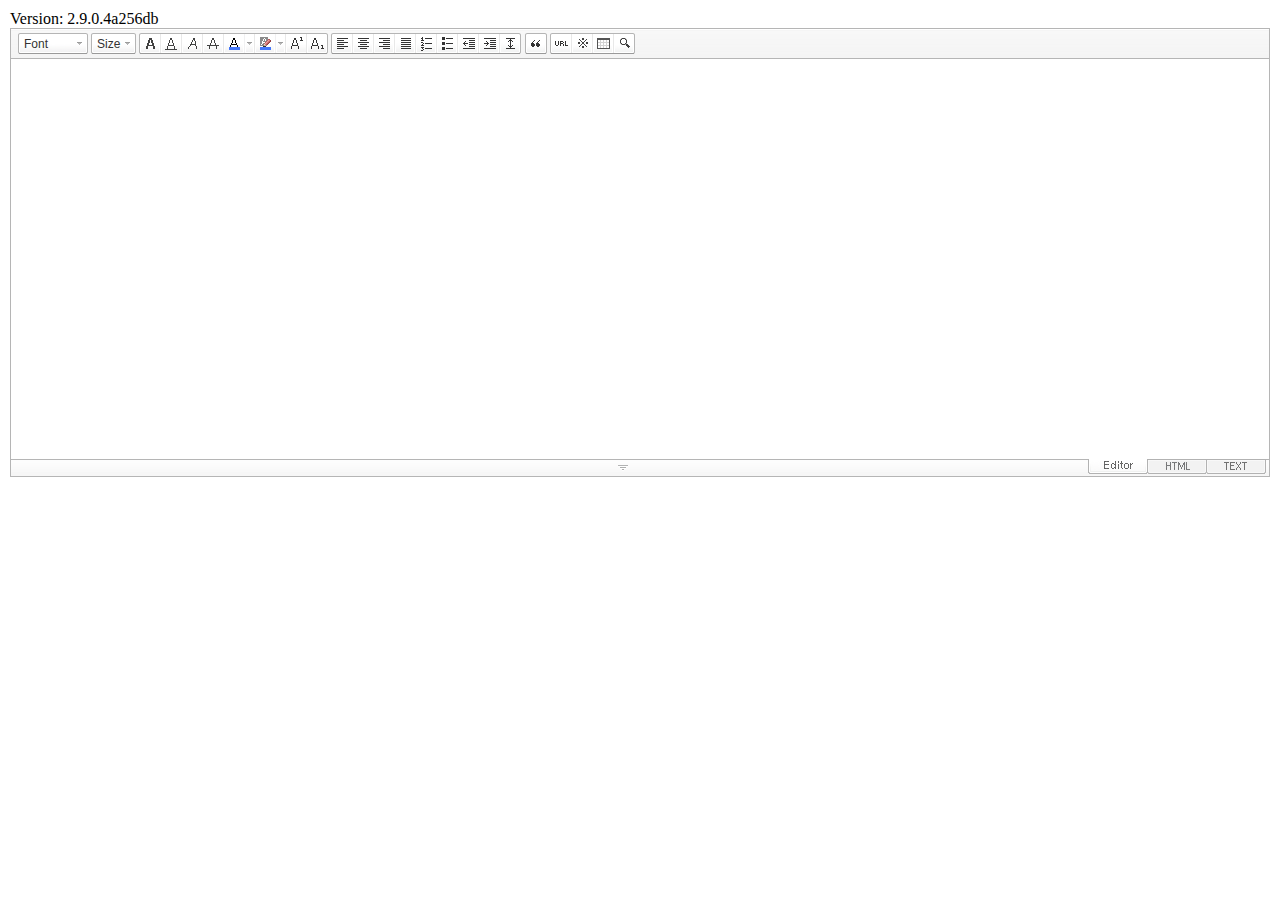
<file: php/board/plugin/editor/smarteditor2/SmartEditor2Skin_en_US.html>
<!DOCTYPE HTML PUBLIC "-//W3C//DTD HTML 4.01 Transitional//EN" "http://www.w3.org/TR/html4/loose.dtd">
<html lang="ko">
<head>
<meta http-equiv="Content-Type" content="text/html; charset=utf-8">
<meta http-equiv="Content-Script-Type" content="text/javascript">
<meta http-equiv="Content-Style-Type" content="text/css">
<title>네이버 :: Smart Editor 2 &#8482;</title>
<link href="css/en_US/smart_editor2.css" rel="stylesheet" type="text/css">
<style type="text/css">
	body { margin: 10px; }
</style>
<script type="text/javascript" src="./js/lib/jindo2.all.js" charset="utf-8"></script>
<script type="text/javascript" src="./js/lib/jindo_component.js" charset="utf-8"></script>
<script type="text/javascript" src="./js/service/SE2M_Configuration.js" charset="utf-8"></script>	<!-- 설정 파일 -->
<script type="text/javascript" src="./js/service/SE2BasicCreator.js" charset="utf-8"></script>
<script type="text/javascript" src="./js/smarteditor2.min.js" charset="utf-8"></script>

</head>
<body>



<span id="rev">Version: 2.9.0.4a256db </span>

<!-- SE2 Markup Start -->	
<div id="smart_editor2">
	<div id="smart_editor2_content"><a href="#se2_iframe" class="blind">글쓰기영역으로 바로가기</a>
		<div class="se2_tool" id="se2_tool">
			
			<div class="se2_text_tool husky_seditor_text_tool">
			<ul class="se2_font_type">
				<li class="husky_seditor_ui_fontName"><button type="button" class="se2_font_family" title="Font"><span class="husky_se2m_current_fontName">Font</span></button>
					<!-- 글꼴 레이어 -->
					<div class="se2_layer husky_se_fontName_layer">
						<div class="se2_in_layer">
							<ul class="se2_l_font_fam">
							<li style="display:none"><button type="button"><span>@DisplayName@<span>(</span><em style="font-family:FontFamily;">@SampleText@</em><span>)</span></span></button></li>
							<li class="se2_division husky_seditor_font_separator"></li>
							<li><button type="button"><span>NanumGothic<span>(</span><em style="font-family:'NanumGothic',NanumGothic;">ABCD</em><span>)</span></span></button></li>
							<li><button type="button"><span>NanumMyungjo<span>(</span><em style="font-family:'NanumMyungjo',NanumMyeongjo;">ABCD</em><span>)</span></span></button></li>
							<li><button type="button"><span>NanumGothicCoding<span>(</span><em style="font-family:'NanumGothicCoding',NanumGothicCoding;">ABCD</em><span>)</span></span></button></li>
							<li><button type="button"><span>NanumBarunGothic<span>(</span><em style="font-family:'NanumBarunGothic',NanumBarunGothic,NanumBarunGothicOTF;">ABCD</em><span>)</span></span></button></li>
							<li><button type="button"><span>NanumBarunpen<span>(</span><em style="font-family:'NanumBarunpen',NanumBarunpen;">ABCD</em><span>)</span></span></button></li>
							</ul>
						</div>
					</div>
					<!-- //글꼴 레이어 -->
				</li>

				<li class="husky_seditor_ui_fontSize"><button type="button" class="se2_font_size" title="Letter Size"><span class="husky_se2m_current_fontSize">Size</span></button>
					<!-- 폰트 사이즈 레이어 -->
					<div class="se2_layer husky_se_fontSize_layer">
						<div class="se2_in_layer">
							<ul class="se2_l_font_size">
							<li><button type="button"><span style="margin-top:4px; margin-bottom:3px; margin-left:5px; font-size:7pt;">ABCDEFG<span style=" font-size:7pt;">(7pt)</span></span></button></li>
							<li><button type="button"><span style="margin-bottom:2px; font-size:8pt;">ABCDEFG<span style="font-size:8pt;">(8pt)</span></span></button></li>
							<li><button type="button"><span style="margin-bottom:1px; font-size:9pt;">ABCDEFG<span style="font-size:9pt;">(9pt)</span></span></button></li>
							<li><button type="button"><span style="margin-bottom:1px; font-size:10pt;">ABCDEFG<span style="font-size:10pt;">(10pt)</span></span></button></li>
							<li><button type="button"><span style="margin-bottom:2px; font-size:11pt;">ABCDEFG<span style="font-size:11pt;">(11pt)</span></span></button></li>
							<li><button type="button"><span style="margin-bottom:1px; font-size:12pt;">ABCDEFG<span style="font-size:12pt;">(12pt)</span></span></button></li>
							<li><button type="button"><span style="margin-bottom:2px; font-size:14pt;">ABCDEFG<span style="margin-left:6px;font-size:14pt;">(14pt)</span></span></button></li>
							<li><button type="button"><span style="margin-bottom:1px; font-size:18pt;">ABCDEFG<span style="margin-left:8px;font-size:18pt;">(18pt)</span></span></button></li>
							<li><button type="button"><span style="margin-left:3px; font-size:24pt;">ABCDEF<span style="margin-left:11px;font-size:24pt;">(24pt)</span></span></button></li>
							<li><button type="button"><span style="margin-top:-1px; margin-left:3px; font-size:36pt;">ABCD<span style="font-size:36pt;">(36pt)</span></span></button></li>
							</ul>
						</div>
					</div>
					<!-- //폰트 사이즈 레이어 -->
				</li>
</ul><ul>
				<li class="husky_seditor_ui_bold first_child"><button type="button" title="Bold[Ctrl+B]" class="se2_bold"><span class="_buttonRound tool_bg">Bold[Ctrl+B]</span></button></li>

				<li class="husky_seditor_ui_underline"><button type="button" title="Underline[Ctrl+U]" class="se2_underline"><span class="_buttonRound">Underline[Ctrl+U]</span></button></li>

				<li class="husky_seditor_ui_italic"><button type="button" title="Italic[Ctrl+I]" class="se2_italic"><span class="_buttonRound">Italic[Ctrl+I]</span></button></li>

				<li class="husky_seditor_ui_lineThrough"><button type="button" title="Cancel[Ctrl+D]" class="se2_tdel"><span class="_buttonRound">Cancel[Ctrl+D]</span></button></li>

				<li class="se2_pair husky_seditor_ui_fontColor"><span class="selected_color husky_se2m_fontColor_lastUsed" style="background-color:#4477f9"></span><span class="husky_seditor_ui_fontColorA"><button type="button" title="Letter color" class="se2_fcolor"><span>Letter color</span></button></span><span class="husky_seditor_ui_fontColorB"><button type="button" title="More" class="se2_fcolor_more"><span class="_buttonRound">More</span></button></span>				
					<!-- 글자색 -->
					<div class="se2_layer husky_se2m_fontcolor_layer" style="display:none">
						<div class="se2_in_layer husky_se2m_fontcolor_paletteHolder">
							<div class="se2_palette husky_se2m_color_palette">
								<ul class="se2_pick_color">
								<li><button type="button" title="#ff0000" style="background:#ff0000"><span><span>#ff0000</span></span></button></li>
								<li><button type="button" title="#ff6c00" style="background:#ff6c00"><span><span>#ff6c00</span></span></button></li>
								<li><button type="button" title="#ffaa00" style="background:#ffaa00"><span><span>#ffaa00</span></span></button></li>
								<li><button type="button" title="#ffef00" style="background:#ffef00"><span><span>#ffef00</span></span></button></li>
								<li><button type="button" title="#a6cf00" style="background:#a6cf00"><span><span>#a6cf00</span></span></button></li>
								<li><button type="button" title="#009e25" style="background:#009e25"><span><span>#009e25</span></span></button></li>
								<li><button type="button" title="#00b0a2" style="background:#00b0a2"><span><span>#00b0a2</span></span></button></li>
								<li><button type="button" title="#0075c8" style="background:#0075c8"><span><span>#0075c8</span></span></button></li>
								<li><button type="button" title="#3a32c3" style="background:#3a32c3"><span><span>#3a32c3</span></span></button></li>
								<li><button type="button" title="#7820b9" style="background:#7820b9"><span><span>#7820b9</span></span></button></li>
								<li><button type="button" title="#ef007c" style="background:#ef007c"><span><span>#ef007c</span></span></button></li>
								<li><button type="button" title="#000000" style="background:#000000"><span><span>#000000</span></span></button></li>
								<li><button type="button" title="#252525" style="background:#252525"><span><span>#252525</span></span></button></li>
								<li><button type="button" title="#464646" style="background:#464646"><span><span>#464646</span></span></button></li>
								<li><button type="button" title="#636363" style="background:#636363"><span><span>#636363</span></span></button></li>
								<li><button type="button" title="#7d7d7d" style="background:#7d7d7d"><span><span>#7d7d7d</span></span></button></li>
								<li><button type="button" title="#9a9a9a" style="background:#9a9a9a"><span><span>#9a9a9a</span></span></button></li>
								<li><button type="button" title="#ffe8e8" style="background:#ffe8e8"><span><span>#9a9a9a</span></span></button></li>
								<li><button type="button" title="#f7e2d2" style="background:#f7e2d2"><span><span>#f7e2d2</span></span></button></li>
								<li><button type="button" title="#f5eddc" style="background:#f5eddc"><span><span>#f5eddc</span></span></button></li>
								<li><button type="button" title="#f5f4e0" style="background:#f5f4e0"><span><span>#f5f4e0</span></span></button></li>
								<li><button type="button" title="#edf2c2" style="background:#edf2c2"><span><span>#edf2c2</span></span></button></li>
								<li><button type="button" title="#def7e5" style="background:#def7e5"><span><span>#def7e5</span></span></button></li>
								<li><button type="button" title="#d9eeec" style="background:#d9eeec"><span><span>#d9eeec</span></span></button></li>
								<li><button type="button" title="#c9e0f0" style="background:#c9e0f0"><span><span>#c9e0f0</span></span></button></li>
								<li><button type="button" title="#d6d4eb" style="background:#d6d4eb"><span><span>#d6d4eb</span></span></button></li>
								<li><button type="button" title="#e7dbed" style="background:#e7dbed"><span><span>#e7dbed</span></span></button></li>
								<li><button type="button" title="#f1e2ea" style="background:#f1e2ea"><span><span>#f1e2ea</span></span></button></li>
								<li><button type="button" title="#acacac" style="background:#acacac"><span><span>#acacac</span></span></button></li>
								<li><button type="button" title="#c2c2c2" style="background:#c2c2c2"><span><span>#c2c2c2</span></span></button></li>
								<li><button type="button" title="#cccccc" style="background:#cccccc"><span><span>#cccccc</span></span></button></li>
								<li><button type="button" title="#e1e1e1" style="background:#e1e1e1"><span><span>#e1e1e1</span></span></button></li>
								<li><button type="button" title="#ebebeb" style="background:#ebebeb"><span><span>#ebebeb</span></span></button></li>
								<li><button type="button" title="#ffffff" style="background:#ffffff"><span><span>#ffffff</span></span></button></li>
								</ul>
								<ul class="se2_pick_color" style="width:156px;">
								<li><button type="button" title="#e97d81" style="background:#e97d81"><span><span>#e97d81</span></span></button></li>
								<li><button type="button" title="#e19b73" style="background:#e19b73"><span><span>#e19b73</span></span></button></li>
								<li><button type="button" title="#d1b274" style="background:#d1b274"><span><span>#d1b274</span></span></button></li>
								<li><button type="button" title="#cfcca2" style="background:#cfcca2"><span><span>#cfcca2</span></span></button></li>
								<li><button type="button" title="#cfcca2" style="background:#cfcca2"><span><span>#cfcca2</span></span></button></li>
								<li><button type="button" title="#61b977" style="background:#61b977"><span><span>#61b977</span></span></button></li>
								<li><button type="button" title="#53aea8" style="background:#53aea8"><span><span>#53aea8</span></span></button></li>
								<li><button type="button" title="#518fbb" style="background:#518fbb"><span><span>#518fbb</span></span></button></li>
								<li><button type="button" title="#6a65bb" style="background:#6a65bb"><span><span>#6a65bb</span></span></button></li>
								<li><button type="button" title="#9a54ce" style="background:#9a54ce"><span><span>#9a54ce</span></span></button></li>
								<li><button type="button" title="#e573ae" style="background:#e573ae"><span><span>#e573ae</span></span></button></li>
								<li><button type="button" title="#5a504b" style="background:#5a504b"><span><span>#5a504b</span></span></button></li>
								<li><button type="button" title="#767b86" style="background:#767b86"><span><span>#767b86</span></span></button></li>
								<li><button type="button" title="#951015" style="background:#951015"><span><span>#951015</span></span></button></li>
								<li><button type="button" title="#6e391a" style="background:#6e391a"><span><span>#6e391a</span></span></button></li>
								<li><button type="button" title="#785c25" style="background:#785c25"><span><span>#785c25</span></span></button></li>
								<li><button type="button" title="#5f5b25" style="background:#5f5b25"><span><span>#5f5b25</span></span></button></li>
								<li><button type="button" title="#4c511f" style="background:#4c511f"><span><span>#4c511f</span></span></button></li>
								<li><button type="button" title="#1c4827" style="background:#1c4827"><span><span>#1c4827</span></span></button></li>
								<li><button type="button" title="#0d514c" style="background:#0d514c"><span><span>#0d514c</span></span></button></li>
								<li><button type="button" title="#1b496a" style="background:#1b496a"><span><span>#1b496a</span></span></button></li>
								<li><button type="button" title="#2b285f" style="background:#2b285f"><span><span>#2b285f</span></span></button></li>
								<li><button type="button" title="#45245b" style="background:#45245b"><span><span>#45245b</span></span></button></li>
								<li><button type="button" title="#721947" style="background:#721947"><span><span>#721947</span></span></button></li>
								<li><button type="button" title="#352e2c" style="background:#352e2c"><span><span>#352e2c</span></span></button></li>
								<li><button type="button" title="#3c3f45" style="background:#3c3f45"><span><span>#3c3f45</span></span></button></li>
								</ul>
								<button type="button" title="More" class="se2_view_more husky_se2m_color_palette_more_btn"><span>More</span></button>
								<div class="husky_se2m_color_palette_recent" style="display:none">
									<h4>Recent Color</h4>
									<ul class="se2_pick_color">
									<li></li>
									<!-- 최근 사용한 색 템플릿 -->
									<!-- <li><button type="button" title="#e97d81" style="background:#e97d81"><span><span>#e97d81</span></span></button></li> -->
									<!-- //최근 사용한 색 템플릿 -->
									</ul>
								</div>								
								<div class="se2_palette2 husky_se2m_color_palette_colorpicker">
									<!--form action="http://test.emoticon.naver.com/colortable/TextAdd.nhn" method="post"-->
										<div class="se2_color_set">
											<span class="se2_selected_color"><span class="husky_se2m_cp_preview" style="background:#e97d81"></span></span><input type="text" name="" class="input_ty1 husky_se2m_cp_colorcode" value="#e97d81"><button type="button" class="se2_btn_insert husky_se2m_color_palette_ok_btn" title="Enter"><span>Enter</span></button></div>
										<!--input type="hidden" name="callback" value="http://test.emoticon.naver.com/colortable/result.jsp" />
										<input type="hidden" name="callback_func" value="1" />
										<input type="hidden" name="text_key" value="" />
										<input type="hidden" name="text_data" value="" />
									</form-->
									<div class="se2_gradation1 husky_se2m_cp_colpanel"></div>
									<div class="se2_gradation2 husky_se2m_cp_huepanel"></div>
								</div>
							</div>
                        </div>
					</div>
                    <!-- //글자색 -->
				</li>

				<li class="se2_pair husky_seditor_ui_BGColor"><span class="selected_color husky_se2m_BGColor_lastUsed" style="background-color:#4477f9"></span><span class="husky_seditor_ui_BGColorA"><button type="button" title="Background Color" class="se2_bgcolor"><span>Background Color</span></button></span><span class="husky_seditor_ui_BGColorB"><button type="button" title="More" class="se2_bgcolor_more"><span class="_buttonRound">More</span></button></span>
					<!-- 배경색 -->
					<div class="se2_layer se2_layer husky_se2m_BGColor_layer" style="display:none">
						<div class="se2_in_layer">
							<div class="se2_palette_bgcolor">
								<ul class="se2_background husky_se2m_bgcolor_list">
								<li><button type="button" title="Background Color#ff0000 Font Color#ffffff" style="background:#ff0000; color:#ffffff"><span><span>ABCDE</span></span></button></li>								
								<li><button type="button" title="Background Color#6d30cf Font Color#ffffff" style="background:#6d30cf; color:#ffffff"><span><span>ABCDE</span></span></button></li>
								<li><button type="button" title="Background Color#000000 Font Color#ffffff" style="background:#000000; color:#ffffff"><span><span>ABCDE</span></span></button></li>
								<li><button type="button" title="Background Color#ff6600 Font Color#ffffff" style="background:#ff6600; color:#ffffff"><span><span>ABCDE</span></span></button></li>
								<li><button type="button" title="Background Color#3333cc Font Color#ffffff" style="background:#3333cc; color:#ffffff"><span><span>ABCDE</span></span></button></li>
								<li><button type="button" title="Background Color#333333 Font Color#ffff00" style="background:#333333; color:#ffff00"><span><span>ABCDE</span></span></button></li>
								<li><button type="button" title="Background Color#ffa700 Font Color#ffffff" style="background:#ffa700; color:#ffffff"><span><span>ABCDE</span></span></button></li>
								<li><button type="button" title="Background Color#009999 Font Color#ffffff" style="background:#009999; color:#ffffff"><span><span>ABCDE</span></span></button></li>
								<li><button type="button" title="Background Color#8e8e8e Font Color#ffffff" style="background:#8e8e8e; color:#ffffff"><span><span>ABCDE</span></span></button></li>								
								<li><button type="button" title="Background Color#cc9900 Font Color#ffffff" style="background:#cc9900; color:#ffffff"><span><span>ABCDE</span></span></button></li>
								<li><button type="button" title="Background Color#77b02b Font Color#ffffff" style="background:#77b02b; color:#ffffff"><span><span>ABCDE</span></span></button></li>
								<li><button type="button" title="Background Color#ffffff Font Color#000000" style="background:#ffffff; color:#000000"><span><span>ABCDE</span></span></button></li>
								</ul>
							</div>
							<div class="husky_se2m_BGColor_paletteHolder"></div>
                        </div>
					</div>
                    <!-- //배경색 -->
				</li>

				<li class="husky_seditor_ui_superscript"><button type="button" title="윗첨자" class="se2_sup"><span class="_buttonRound">윗첨자</span></button></li>

				<li class="husky_seditor_ui_subscript last_child"><button type="button" title="아래첨자" class="se2_sub"><span class="_buttonRound tool_bg">아래첨자</span></button></li>
</ul><ul>
				<li class="husky_seditor_ui_justifyleft first_child"><button type="button" title="Align: Left" class="se2_left"><span class="_buttonRound tool_bg">Align: Left</span></button></li>

				<li class="husky_seditor_ui_justifycenter"><button type="button" title="Align: Center" class="se2_center"><span class="_buttonRound">Align: Center</span></button></li>

				<li class="husky_seditor_ui_justifyright"><button type="button" title="Align: Right" class="se2_right"><span class="_buttonRound">Align: Right</span></button></li>

				<li class="husky_seditor_ui_justifyfull"><button type="button" title="Align: Justify" class="se2_justify"><span class="_buttonRound">Align: Justify</span></button></li>

				<li class="husky_seditor_ui_orderedlist"><button type="button" title="Add Number" class="se2_ol"><span class="_buttonRound">Add Number</span></button></li>

				<li class="husky_seditor_ui_unorderedlist"><button type="button" title="Bullet" class="se2_ul"><span class="_buttonRound">Bullet</span></button></li>

				<li class="husky_seditor_ui_outdent"><button type="button" title="Outdent[Shift+Tab]" class="se2_outdent"><span class="_buttonRound">Outdent[Shift+Tab]</span></button></li>

				<li class="husky_seditor_ui_indent"><button type="button" title="Indent[Tab]" class="se2_indent"><span class="_buttonRound">Indent[Tab]</span></button></li>			

				<li class="husky_seditor_ui_lineHeight last_child"><button type="button" title="Line-height" class="se2_lineheight" ><span class="_buttonRound tool_bg">Line-height</span></button>
					<!-- 줄간격 레이어 -->
					<div class="se2_layer husky_se2m_lineHeight_layer">
						<div class="se2_in_layer">
							<ul class="se2_l_line_height">
							<li><button type="button"><span>50%</span></button></li>
							<li><button type="button"><span>80%</span></button></li>
							<li><button type="button"><span>100%</span></button></li>
							<li><button type="button"><span>120%</span></button></li>
							<li><button type="button"><span>150%</span></button></li>
							<li><button type="button"><span>180%</span></button></li>
							<li><button type="button"><span>200%</span></button></li>
							</ul>
							<div class="se2_l_line_height_user husky_se2m_lineHeight_direct_input">
								<h3>Enter</h3>
								<span class="bx_input">
								<input type="text" class="input_ty1" maxlength="3" style="width:75px">
								<button type="button" title="1% Add" class="btn_up"><span>1% Add</span></button>
								<button type="button" title="1% Minus" class="btn_down"><span>1% Minus</span></button>
								</span>		
								<div class="btn_area">
									<button type="button" class="se2_btn_apply3"><span>Apply</span></button><button type="button" class="se2_btn_cancel3"><span>Cancel</span></button>
								</div>
							</div>
						</div>
					</div>
					<!-- //줄간격 레이어 -->
				</li>
</ul><ul>
				<li class="husky_seditor_ui_quote single_child"><button type="button" title="인용구" class="se2_blockquote"><span class="_buttonRound tool_bg">인용구</span></button>
					<!-- 인용구 -->
					<div class="se2_layer husky_seditor_blockquote_layer" style="margin-left:-407px; display:none;">
						<div class="se2_in_layer">
							<div class="se2_quote">
								<ul>
								<li class="q1"><button type="button" class="se2_quote1"><span><span>인용구 스타일1</span></span></button></li>
								<li class="q2"><button type="button" class="se2_quote2"><span><span>인용구 스타일2</span></span></button></li>
								<li class="q3"><button type="button" class="se2_quote3"><span><span>인용구 스타일3</span></span></button></li>
								<li class="q4"><button type="button" class="se2_quote4"><span><span>인용구 스타일4</span></span></button></li>
								<li class="q5"><button type="button" class="se2_quote5"><span><span>인용구 스타일5</span></span></button></li>
								<li class="q6"><button type="button" class="se2_quote6"><span><span>인용구 스타일6</span></span></button></li>
								<li class="q7"><button type="button" class="se2_quote7"><span><span>인용구 스타일7</span></span></button></li>
								<li class="q8"><button type="button" class="se2_quote8"><span><span>인용구 스타일8</span></span></button></li>
								<li class="q9"><button type="button" class="se2_quote9"><span><span>인용구 스타일9</span></span></button></li>
								<li class="q10"><button type="button" class="se2_quote10"><span><span>인용구 스타일10</span></span></button></li>
								</ul>
								<button type="button" class="se2_cancel2"><span>적용취소</span></button>
							</div>
						</div>
					</div>
					<!-- //인용구 -->
				</li>
</ul><ul>
				<li class="husky_seditor_ui_hyperlink first_child"><button type="button" title="Link" class="se2_url"><span class="_buttonRound tool_bg">Link</span></button>
					<!-- 링크 -->
					<div class="se2_layer" style="margin-left:-285px">
						<div class="se2_in_layer">
							<div class="se2_url2">
								<input type="text" class="input_ty1" value="http://">
								<button type="button" class="se2_apply"><span>Apply</span></button><button type="button" class="se2_cancel"><span>Cancel</span></button>
							</div>
						</div>
					</div>
					<!-- //링크 -->
				</li>

				<li class="husky_seditor_ui_sCharacter"><button type="button" title="Special Symbols" class="se2_character"><span class="_buttonRound">Special Symbols</span></button>
					<!-- 특수기호 -->
					<div class="se2_layer husky_seditor_sCharacter_layer" style="margin-left:-448px;">
						<div class="se2_in_layer">
							<div class="se2_bx_character">
								<ul class="se2_char_tab">
								<li class="active"><button type="button" title="Basic Symbols" class="se2_char1"><span>Basic Symbols</span></button>
									<div class="se2_s_character">
										<ul class="husky_se2m_sCharacter_list">
											<li></li>
											<!-- 일반기호 목록 -->
											<!-- <li class="hover"><button type="button"><span>｛</span></button></li><li class="active"><button type="button"><span>｝</span></button></li><li><button type="button"><span>〔</span></button></li><li><button type="button"><span>〕</span></button></li><li><button type="button"><span>〈</span></button></li><li><button type="button"><span>〉</span></button></li><li><button type="button"><span>《</span></button></li><li><button type="button"><span>》</span></button></li><li><button type="button"><span>「</span></button></li><li><button type="button"><span>」</span></button></li><li><button type="button"><span>『</span></button></li><li><button type="button"><span>』</span></button></li><li><button type="button"><span>【</span></button></li><li><button type="button"><span>】</span></button></li><li><button type="button"><span>‘</span></button></li><li><button type="button"><span>’</span></button></li><li><button type="button"><span>“</span></button></li><li><button type="button"><span>”</span></button></li><li><button type="button"><span>、</span></button></li><li><button type="button"><span>。</span></button></li><li><button type="button"><span>·</span></button></li><li><button type="button"><span>‥</span></button></li><li><button type="button"><span>…</span></button></li><li><button type="button"><span>§</span></button></li><li><button type="button"><span>※</span></button></li><li><button type="button"><span>☆</span></button></li><li><button type="button"><span>★</span></button></li><li><button type="button"><span>○</span></button></li><li><button type="button"><span>●</span></button></li><li><button type="button"><span>◎</span></button></li><li><button type="button"><span>◇</span></button></li><li><button type="button"><span>◆</span></button></li><li><button type="button"><span>□</span></button></li><li><button type="button"><span>■</span></button></li><li><button type="button"><span>△</span></button></li><li><button type="button"><span>▲</span></button></li><li><button type="button"><span>▽</span></button></li><li><button type="button"><span>▼</span></button></li><li><button type="button"><span>◁</span></button></li><li><button type="button"><span>◀</span></button></li><li><button type="button"><span>▷</span></button></li><li><button type="button"><span>▶</span></button></li><li><button type="button"><span>♤</span></button></li><li><button type="button"><span>♠</span></button></li><li><button type="button"><span>♡</span></button></li><li><button type="button"><span>♥</span></button></li><li><button type="button"><span>♧</span></button></li><li><button type="button"><span>♣</span></button></li><li><button type="button"><span>⊙</span></button></li><li><button type="button"><span>◈</span></button></li><li><button type="button"><span>▣</span></button></li><li><button type="button"><span>◐</span></button></li><li><button type="button"><span>◑</span></button></li><li><button type="button"><span>▒</span></button></li><li><button type="button"><span>▤</span></button></li><li><button type="button"><span>▥</span></button></li><li><button type="button"><span>▨</span></button></li><li><button type="button"><span>▧</span></button></li><li><button type="button"><span>▦</span></button></li><li><button type="button"><span>▩</span></button></li><li><button type="button"><span>±</span></button></li><li><button type="button"><span>×</span></button></li><li><button type="button"><span>÷</span></button></li><li><button type="button"><span>≠</span></button></li><li><button type="button"><span>≤</span></button></li><li><button type="button"><span>≥</span></button></li><li><button type="button"><span>∞</span></button></li><li><button type="button"><span>∴</span></button></li><li><button type="button"><span>°</span></button></li><li><button type="button"><span>′</span></button></li><li><button type="button"><span>″</span></button></li><li><button type="button"><span>∠</span></button></li><li><button type="button"><span>⊥</span></button></li><li><button type="button"><span>⌒</span></button></li><li><button type="button"><span>∂</span></button></li><li><button type="button"><span>≡</span></button></li><li><button type="button"><span>≒</span></button></li><li><button type="button"><span>≪</span></button></li><li><button type="button"><span>≫</span></button></li><li><button type="button"><span>√</span></button></li><li><button type="button"><span>∽</span></button></li><li><button type="button"><span>∝</span></button></li><li><button type="button"><span>∵</span></button></li><li><button type="button"><span>∫</span></button></li><li><button type="button"><span>∬</span></button></li><li><button type="button"><span>∈</span></button></li><li><button type="button"><span>∋</span></button></li><li><button type="button"><span>⊆</span></button></li><li><button type="button"><span>⊇</span></button></li><li><button type="button"><span>⊂</span></button></li><li><button type="button"><span>⊃</span></button></li><li><button type="button"><span>∪</span></button></li><li><button type="button"><span>∩</span></button></li><li><button type="button"><span>∧</span></button></li><li><button type="button"><span>∨</span></button></li><li><button type="button"><span>￢</span></button></li><li><button type="button"><span>⇒</span></button></li><li><button type="button"><span>⇔</span></button></li><li><button type="button"><span>∀</span></button></li><li><button type="button"><span>∃</span></button></li><li><button type="button"><span>´</span></button></li><li><button type="button"><span>～</span></button></li><li><button type="button"><span>ˇ</span></button></li><li><button type="button"><span>˘</span></button></li><li><button type="button"><span>˝</span></button></li><li><button type="button"><span>˚</span></button></li><li><button type="button"><span>˙</span></button></li><li><button type="button"><span>¸</span></button></li><li><button type="button"><span>˛</span></button></li><li><button type="button"><span>¡</span></button></li><li><button type="button"><span>¿</span></button></li><li><button type="button"><span>ː</span></button></li><li><button type="button"><span>∮</span></button></li><li><button type="button"><span>∑</span></button></li><li><button type="button"><span>∏</span></button></li><li><button type="button"><span>♭</span></button></li><li><button type="button"><span>♩</span></button></li><li><button type="button"><span>♪</span></button></li><li><button type="button"><span>♬</span></button></li><li><button type="button"><span>㉿</span></button></li><li><button type="button"><span>→</span></button></li><li><button type="button"><span>←</span></button></li><li><button type="button"><span>↑</span></button></li><li><button type="button"><span>↓</span></button></li><li><button type="button"><span>↔</span></button></li><li><button type="button"><span>↕</span></button></li><li><button type="button"><span>↗</span></button></li><li><button type="button"><span>↙</span></button></li><li><button type="button"><span>↖</span></button></li><li><button type="button"><span>↘</span></button></li><li><button type="button"><span>㈜</span></button></li><li><button type="button"><span>№</span></button></li><li><button type="button"><span>㏇</span></button></li><li><button type="button"><span>™</span></button></li><li><button type="button"><span>㏂</span></button></li><li><button type="button"><span>㏘</span></button></li><li><button type="button"><span>℡</span></button></li><li><button type="button"><span>♨</span></button></li><li><button type="button"><span>☏</span></button></li><li><button type="button"><span>☎</span></button></li><li><button type="button"><span>☜</span></button></li><li><button type="button"><span>☞</span></button></li><li><button type="button"><span>¶</span></button></li><li><button type="button"><span>†</span></button></li><li><button type="button"><span>‡</span></button></li><li><button type="button"><span>®</span></button></li><li><button type="button"><span>ª</span></button></li><li><button type="button"><span>º</span></button></li><li><button type="button"><span>♂</span></button></li><li><button type="button"><span>♀</span></button></li> -->
										</ul>
									</div>
								</li>
								<li><button type="button" title="Numbers and Units" class="se2_char2"><span>Numbers and Units</span></button>
									<div class="se2_s_character">
										<ul class="husky_se2m_sCharacter_list">
											<li></li>
											<!-- 숫자와 단위 목록 -->
											<!-- <li class="hover"><button type="button"><span>½</span></button></li><li><button type="button"><span>⅓</span></button></li><li><button type="button"><span>⅔</span></button></li><li><button type="button"><span>¼</span></button></li><li><button type="button"><span>¾</span></button></li><li><button type="button"><span>⅛</span></button></li><li><button type="button"><span>⅜</span></button></li><li><button type="button"><span>⅝</span></button></li><li><button type="button"><span>⅞</span></button></li><li><button type="button"><span>¹</span></button></li><li><button type="button"><span>²</span></button></li><li><button type="button"><span>³</span></button></li><li><button type="button"><span>⁴</span></button></li><li><button type="button"><span>ⁿ</span></button></li><li><button type="button"><span>₁</span></button></li><li><button type="button"><span>₂</span></button></li><li><button type="button"><span>₃</span></button></li><li><button type="button"><span>₄</span></button></li><li><button type="button"><span>Ⅰ</span></button></li><li><button type="button"><span>Ⅱ</span></button></li><li><button type="button"><span>Ⅲ</span></button></li><li><button type="button"><span>Ⅳ</span></button></li><li><button type="button"><span>Ⅴ</span></button></li><li><button type="button"><span>Ⅵ</span></button></li><li><button type="button"><span>Ⅶ</span></button></li><li><button type="button"><span>Ⅷ</span></button></li><li><button type="button"><span>Ⅸ</span></button></li><li><button type="button"><span>Ⅹ</span></button></li><li><button type="button"><span>ⅰ</span></button></li><li><button type="button"><span>ⅱ</span></button></li><li><button type="button"><span>ⅲ</span></button></li><li><button type="button"><span>ⅳ</span></button></li><li><button type="button"><span>ⅴ</span></button></li><li><button type="button"><span>ⅵ</span></button></li><li><button type="button"><span>ⅶ</span></button></li><li><button type="button"><span>ⅷ</span></button></li><li><button type="button"><span>ⅸ</span></button></li><li><button type="button"><span>ⅹ</span></button></li><li><button type="button"><span>￦</span></button></li><li><button type="button"><span>$</span></button></li><li><button type="button"><span>￥</span></button></li><li><button type="button"><span>￡</span></button></li><li><button type="button"><span>€</span></button></li><li><button type="button"><span>℃</span></button></li><li><button type="button"><span>A</span></button></li><li><button type="button"><span>℉</span></button></li><li><button type="button"><span>￠</span></button></li><li><button type="button"><span>¤</span></button></li><li><button type="button"><span>‰</span></button></li><li><button type="button"><span>㎕</span></button></li><li><button type="button"><span>㎖</span></button></li><li><button type="button"><span>㎗</span></button></li><li><button type="button"><span>ℓ</span></button></li><li><button type="button"><span>㎘</span></button></li><li><button type="button"><span>㏄</span></button></li><li><button type="button"><span>㎣</span></button></li><li><button type="button"><span>㎤</span></button></li><li><button type="button"><span>㎥</span></button></li><li><button type="button"><span>㎦</span></button></li><li><button type="button"><span>㎙</span></button></li><li><button type="button"><span>㎚</span></button></li><li><button type="button"><span>㎛</span></button></li><li><button type="button"><span>㎜</span></button></li><li><button type="button"><span>㎝</span></button></li><li><button type="button"><span>㎞</span></button></li><li><button type="button"><span>㎟</span></button></li><li><button type="button"><span>㎠</span></button></li><li><button type="button"><span>㎡</span></button></li><li><button type="button"><span>㎢</span></button></li><li><button type="button"><span>㏊</span></button></li><li><button type="button"><span>㎍</span></button></li><li><button type="button"><span>㎎</span></button></li><li><button type="button"><span>㎏</span></button></li><li><button type="button"><span>㏏</span></button></li><li><button type="button"><span>㎈</span></button></li><li><button type="button"><span>㎉</span></button></li><li><button type="button"><span>㏈</span></button></li><li><button type="button"><span>㎧</span></button></li><li><button type="button"><span>㎨</span></button></li><li><button type="button"><span>㎰</span></button></li><li><button type="button"><span>㎱</span></button></li><li><button type="button"><span>㎲</span></button></li><li><button type="button"><span>㎳</span></button></li><li><button type="button"><span>㎴</span></button></li><li><button type="button"><span>㎵</span></button></li><li><button type="button"><span>㎶</span></button></li><li><button type="button"><span>㎷</span></button></li><li><button type="button"><span>㎸</span></button></li><li><button type="button"><span>㎹</span></button></li><li><button type="button"><span>㎀</span></button></li><li><button type="button"><span>㎁</span></button></li><li><button type="button"><span>㎂</span></button></li><li><button type="button"><span>㎃</span></button></li><li><button type="button"><span>㎄</span></button></li><li><button type="button"><span>㎺</span></button></li><li><button type="button"><span>㎻</span></button></li><li><button type="button"><span>㎼</span></button></li><li><button type="button"><span>㎽</span></button></li><li><button type="button"><span>㎾</span></button></li><li><button type="button"><span>㎿</span></button></li><li><button type="button"><span>㎐</span></button></li><li><button type="button"><span>㎑</span></button></li><li><button type="button"><span>㎒</span></button></li><li><button type="button"><span>㎓</span></button></li><li><button type="button"><span>㎔</span></button></li><li><button type="button"><span>Ω</span></button></li><li><button type="button"><span>㏀</span></button></li><li><button type="button"><span>㏁</span></button></li><li><button type="button"><span>㎊</span></button></li><li><button type="button"><span>㎋</span></button></li><li><button type="button"><span>㎌</span></button></li><li><button type="button"><span>㏖</span></button></li><li><button type="button"><span>㏅</span></button></li><li><button type="button"><span>㎭</span></button></li><li><button type="button"><span>㎮</span></button></li><li><button type="button"><span>㎯</span></button></li><li><button type="button"><span>㏛</span></button></li><li><button type="button"><span>㎩</span></button></li><li><button type="button"><span>㎪</span></button></li><li><button type="button"><span>㎫</span></button></li><li><button type="button"><span>㎬</span></button></li><li><button type="button"><span>㏝</span></button></li><li><button type="button"><span>㏐</span></button></li><li><button type="button"><span>㏓</span></button></li><li><button type="button"><span>㏃</span></button></li><li><button type="button"><span>㏉</span></button></li><li><button type="button"><span>㏜</span></button></li><li><button type="button"><span>㏆</span></button></li> -->
										</ul>
									</div>
								</li>
								<li><button type="button" title="Circle, Parenthesis" class="se2_char3"><span>Circle, Parenthesis</span></button>
									<div class="se2_s_character">
										<ul class="husky_se2m_sCharacter_list">
											<li></li>
											<!-- 원,괄호 목록 -->
											<!-- <li><button type="button"><span>㉠</span></button></li><li><button type="button"><span>㉡</span></button></li><li><button type="button"><span>㉢</span></button></li><li><button type="button"><span>㉣</span></button></li><li><button type="button"><span>㉤</span></button></li><li><button type="button"><span>㉥</span></button></li><li><button type="button"><span>㉦</span></button></li><li><button type="button"><span>㉧</span></button></li><li><button type="button"><span>㉨</span></button></li><li><button type="button"><span>㉩</span></button></li><li><button type="button"><span>㉪</span></button></li><li><button type="button"><span>㉫</span></button></li><li><button type="button"><span>㉬</span></button></li><li><button type="button"><span>㉭</span></button></li><li><button type="button"><span>㉮</span></button></li><li><button type="button"><span>㉯</span></button></li><li><button type="button"><span>㉰</span></button></li><li><button type="button"><span>㉱</span></button></li><li><button type="button"><span>㉲</span></button></li><li><button type="button"><span>㉳</span></button></li><li><button type="button"><span>㉴</span></button></li><li><button type="button"><span>㉵</span></button></li><li><button type="button"><span>㉶</span></button></li><li><button type="button"><span>㉷</span></button></li><li><button type="button"><span>㉸</span></button></li><li><button type="button"><span>㉹</span></button></li><li><button type="button"><span>㉺</span></button></li><li><button type="button"><span>㉻</span></button></li><li><button type="button"><span>ⓐ</span></button></li><li><button type="button"><span>ⓑ</span></button></li><li><button type="button"><span>ⓒ</span></button></li><li><button type="button"><span>ⓓ</span></button></li><li><button type="button"><span>ⓔ</span></button></li><li><button type="button"><span>ⓕ</span></button></li><li><button type="button"><span>ⓖ</span></button></li><li><button type="button"><span>ⓗ</span></button></li><li><button type="button"><span>ⓘ</span></button></li><li><button type="button"><span>ⓙ</span></button></li><li><button type="button"><span>ⓚ</span></button></li><li><button type="button"><span>ⓛ</span></button></li><li><button type="button"><span>ⓜ</span></button></li><li><button type="button"><span>ⓝ</span></button></li><li><button type="button"><span>ⓞ</span></button></li><li><button type="button"><span>ⓟ</span></button></li><li><button type="button"><span>ⓠ</span></button></li><li><button type="button"><span>ⓡ</span></button></li><li><button type="button"><span>ⓢ</span></button></li><li><button type="button"><span>ⓣ</span></button></li><li><button type="button"><span>ⓤ</span></button></li><li><button type="button"><span>ⓥ</span></button></li><li><button type="button"><span>ⓦ</span></button></li><li><button type="button"><span>ⓧ</span></button></li><li><button type="button"><span>ⓨ</span></button></li><li><button type="button"><span>ⓩ</span></button></li><li><button type="button"><span>①</span></button></li><li><button type="button"><span>②</span></button></li><li><button type="button"><span>③</span></button></li><li><button type="button"><span>④</span></button></li><li><button type="button"><span>⑤</span></button></li><li><button type="button"><span>⑥</span></button></li><li><button type="button"><span>⑦</span></button></li><li><button type="button"><span>⑧</span></button></li><li><button type="button"><span>⑨</span></button></li><li><button type="button"><span>⑩</span></button></li><li><button type="button"><span>⑪</span></button></li><li><button type="button"><span>⑫</span></button></li><li><button type="button"><span>⑬</span></button></li><li><button type="button"><span>⑭</span></button></li><li><button type="button"><span>⑮</span></button></li><li><button type="button"><span>㈀</span></button></li><li><button type="button"><span>㈁</span></button></li><li class="hover"><button type="button"><span>㈂</span></button></li><li><button type="button"><span>㈃</span></button></li><li><button type="button"><span>㈄</span></button></li><li><button type="button"><span>㈅</span></button></li><li><button type="button"><span>㈆</span></button></li><li><button type="button"><span>㈇</span></button></li><li><button type="button"><span>㈈</span></button></li><li><button type="button"><span>㈉</span></button></li><li><button type="button"><span>㈊</span></button></li><li><button type="button"><span>㈋</span></button></li><li><button type="button"><span>㈌</span></button></li><li><button type="button"><span>㈍</span></button></li><li><button type="button"><span>㈎</span></button></li><li><button type="button"><span>㈏</span></button></li><li><button type="button"><span>㈐</span></button></li><li><button type="button"><span>㈑</span></button></li><li><button type="button"><span>㈒</span></button></li><li><button type="button"><span>㈓</span></button></li><li><button type="button"><span>㈔</span></button></li><li><button type="button"><span>㈕</span></button></li><li><button type="button"><span>㈖</span></button></li><li><button type="button"><span>㈗</span></button></li><li><button type="button"><span>㈘</span></button></li><li><button type="button"><span>㈙</span></button></li><li><button type="button"><span>㈚</span></button></li><li><button type="button"><span>㈛</span></button></li><li><button type="button"><span>⒜</span></button></li><li><button type="button"><span>⒝</span></button></li><li><button type="button"><span>⒞</span></button></li><li><button type="button"><span>⒟</span></button></li><li><button type="button"><span>⒠</span></button></li><li><button type="button"><span>⒡</span></button></li><li><button type="button"><span>⒢</span></button></li><li><button type="button"><span>⒣</span></button></li><li><button type="button"><span>⒤</span></button></li><li><button type="button"><span>⒥</span></button></li><li><button type="button"><span>⒦</span></button></li><li><button type="button"><span>⒧</span></button></li><li><button type="button"><span>⒨</span></button></li><li><button type="button"><span>⒩</span></button></li><li><button type="button"><span>⒪</span></button></li><li><button type="button"><span>⒫</span></button></li><li><button type="button"><span>⒬</span></button></li><li><button type="button"><span>⒭</span></button></li><li><button type="button"><span>⒮</span></button></li><li><button type="button"><span>⒯</span></button></li><li><button type="button"><span>⒰</span></button></li><li><button type="button"><span>⒱</span></button></li><li><button type="button"><span>⒲</span></button></li><li><button type="button"><span>⒳</span></button></li><li><button type="button"><span>⒴</span></button></li><li><button type="button"><span>⒵</span></button></li><li><button type="button"><span>⑴</span></button></li><li><button type="button"><span>⑵</span></button></li><li><button type="button"><span>⑶</span></button></li><li><button type="button"><span>⑷</span></button></li><li><button type="button"><span>⑸</span></button></li><li><button type="button"><span>⑹</span></button></li><li><button type="button"><span>⑺</span></button></li><li><button type="button"><span>⑻</span></button></li><li><button type="button"><span>⑼</span></button></li><li><button type="button"><span>⑽</span></button></li><li><button type="button"><span>⑾</span></button></li><li><button type="button"><span>⑿</span></button></li><li><button type="button"><span>⒀</span></button></li><li><button type="button"><span>⒁</span></button></li><li><button type="button"><span>⒂</span></button></li> -->
										</ul>
									</div>
								</li>
								<li><button type="button" title="Korean" class="se2_char4"><span>Korean</span></button>
									<div class="se2_s_character">
										<ul class="husky_se2m_sCharacter_list">
											<li></li>
											<!-- 한글 목록 -->
											<!-- <li><button type="button"><span>ㄱ</span></button></li><li><button type="button"><span>ㄲ</span></button></li><li><button type="button"><span>ㄳ</span></button></li><li><button type="button"><span>ㄴ</span></button></li><li><button type="button"><span>ㄵ</span></button></li><li><button type="button"><span>ㄶ</span></button></li><li><button type="button"><span>ㄷ</span></button></li><li><button type="button"><span>ㄸ</span></button></li><li><button type="button"><span>ㄹ</span></button></li><li><button type="button"><span>ㄺ</span></button></li><li><button type="button"><span>ㄻ</span></button></li><li><button type="button"><span>ㄼ</span></button></li><li><button type="button"><span>ㄽ</span></button></li><li><button type="button"><span>ㄾ</span></button></li><li><button type="button"><span>ㄿ</span></button></li><li><button type="button"><span>ㅀ</span></button></li><li><button type="button"><span>ㅁ</span></button></li><li><button type="button"><span>ㅂ</span></button></li><li><button type="button"><span>ㅃ</span></button></li><li><button type="button"><span>ㅄ</span></button></li><li><button type="button"><span>ㅅ</span></button></li><li><button type="button"><span>ㅆ</span></button></li><li><button type="button"><span>ㅇ</span></button></li><li><button type="button"><span>ㅈ</span></button></li><li><button type="button"><span>ㅉ</span></button></li><li><button type="button"><span>ㅊ</span></button></li><li><button type="button"><span>ㅋ</span></button></li><li><button type="button"><span>ㅌ</span></button></li><li><button type="button"><span>ㅍ</span></button></li><li><button type="button"><span>ㅎ</span></button></li><li><button type="button"><span>ㅏ</span></button></li><li><button type="button"><span>ㅐ</span></button></li><li><button type="button"><span>ㅑ</span></button></li><li><button type="button"><span>ㅒ</span></button></li><li><button type="button"><span>ㅓ</span></button></li><li><button type="button"><span>ㅔ</span></button></li><li><button type="button"><span>ㅕ</span></button></li><li><button type="button"><span>ㅖ</span></button></li><li><button type="button"><span>ㅗ</span></button></li><li><button type="button"><span>ㅘ</span></button></li><li><button type="button"><span>ㅙ</span></button></li><li><button type="button"><span>ㅚ</span></button></li><li><button type="button"><span>ㅛ</span></button></li><li><button type="button"><span>ㅜ</span></button></li><li><button type="button"><span>ㅝ</span></button></li><li><button type="button"><span>ㅞ</span></button></li><li><button type="button"><span>ㅟ</span></button></li><li><button type="button"><span>ㅠ</span></button></li><li><button type="button"><span>ㅡ</span></button></li><li><button type="button"><span>ㅢ</span></button></li><li><button type="button"><span>ㅣ</span></button></li><li><button type="button"><span>ㅥ</span></button></li><li><button type="button"><span>ㅦ</span></button></li><li><button type="button"><span>ㅧ</span></button></li><li><button type="button"><span>ㅨ</span></button></li><li><button type="button"><span>ㅩ</span></button></li><li><button type="button"><span>ㅪ</span></button></li><li><button type="button"><span>ㅫ</span></button></li><li><button type="button"><span>ㅬ</span></button></li><li><button type="button"><span>ㅭ</span></button></li><li><button type="button"><span>ㅮ</span></button></li><li><button type="button"><span>ㅯ</span></button></li><li><button type="button"><span>ㅰ</span></button></li><li><button type="button"><span>ㅱ</span></button></li><li><button type="button"><span>ㅲ</span></button></li><li><button type="button"><span>ㅳ</span></button></li><li><button type="button"><span>ㅴ</span></button></li><li><button type="button"><span>ㅵ</span></button></li><li><button type="button"><span>ㅶ</span></button></li><li><button type="button"><span>ㅷ</span></button></li><li><button type="button"><span>ㅸ</span></button></li><li><button type="button"><span>ㅹ</span></button></li><li><button type="button"><span>ㅺ</span></button></li><li><button type="button"><span>ㅻ</span></button></li><li><button type="button"><span>ㅼ</span></button></li><li><button type="button"><span>ㅽ</span></button></li><li><button type="button"><span>ㅾ</span></button></li><li><button type="button"><span>ㅿ</span></button></li><li><button type="button"><span>ㆀ</span></button></li><li><button type="button"><span>ㆁ</span></button></li><li><button type="button"><span>ㆂ</span></button></li><li><button type="button"><span>ㆃ</span></button></li><li><button type="button"><span>ㆄ</span></button></li><li><button type="button"><span>ㆅ</span></button></li><li><button type="button"><span>ㆆ</span></button></li><li><button type="button"><span>ㆇ</span></button></li><li><button type="button"><span>ㆈ</span></button></li><li><button type="button"><span>ㆉ</span></button></li><li><button type="button"><span>ㆊ</span></button></li><li><button type="button"><span>ㆋ</span></button></li><li><button type="button"><span>ㆌ</span></button></li><li><button type="button"><span>ㆍ</span></button></li><li><button type="button"><span>ㆎ</span></button></li> -->
										</ul>
									</div>
								</li>
								<li><button type="button" title="Greek, Latin" class="se2_char5"><span>Greek, Latin</span></button>
									<div class="se2_s_character">
										<ul class="husky_se2m_sCharacter_list">
											<li></li>
											<!-- 그리스,라틴어 목록 -->
											<!-- <li><button type="button"><span>Α</span></button></li><li><button type="button"><span>Β</span></button></li><li><button type="button"><span>Γ</span></button></li><li><button type="button"><span>Δ</span></button></li><li><button type="button"><span>Ε</span></button></li><li><button type="button"><span>Ζ</span></button></li><li><button type="button"><span>Η</span></button></li><li><button type="button"><span>Θ</span></button></li><li><button type="button"><span>Ι</span></button></li><li><button type="button"><span>Κ</span></button></li><li><button type="button"><span>Λ</span></button></li><li><button type="button"><span>Μ</span></button></li><li><button type="button"><span>Ν</span></button></li><li><button type="button"><span>Ξ</span></button></li><li class="hover"><button type="button"><span>Ο</span></button></li><li><button type="button"><span>Π</span></button></li><li><button type="button"><span>Ρ</span></button></li><li><button type="button"><span>Σ</span></button></li><li><button type="button"><span>Τ</span></button></li><li><button type="button"><span>Υ</span></button></li><li><button type="button"><span>Φ</span></button></li><li><button type="button"><span>Χ</span></button></li><li><button type="button"><span>Ψ</span></button></li><li><button type="button"><span>Ω</span></button></li><li><button type="button"><span>α</span></button></li><li><button type="button"><span>β</span></button></li><li><button type="button"><span>γ</span></button></li><li><button type="button"><span>δ</span></button></li><li><button type="button"><span>ε</span></button></li><li><button type="button"><span>ζ</span></button></li><li><button type="button"><span>η</span></button></li><li><button type="button"><span>θ</span></button></li><li><button type="button"><span>ι</span></button></li><li><button type="button"><span>κ</span></button></li><li><button type="button"><span>λ</span></button></li><li><button type="button"><span>μ</span></button></li><li><button type="button"><span>ν</span></button></li><li><button type="button"><span>ξ</span></button></li><li><button type="button"><span>ο</span></button></li><li><button type="button"><span>π</span></button></li><li><button type="button"><span>ρ</span></button></li><li><button type="button"><span>σ</span></button></li><li><button type="button"><span>τ</span></button></li><li><button type="button"><span>υ</span></button></li><li><button type="button"><span>φ</span></button></li><li><button type="button"><span>χ</span></button></li><li><button type="button"><span>ψ</span></button></li><li><button type="button"><span>ω</span></button></li><li><button type="button"><span>Æ</span></button></li><li><button type="button"><span>Ð</span></button></li><li><button type="button"><span>Ħ</span></button></li><li><button type="button"><span>Ĳ</span></button></li><li><button type="button"><span>Ŀ</span></button></li><li><button type="button"><span>Ł</span></button></li><li><button type="button"><span>Ø</span></button></li><li><button type="button"><span>Œ</span></button></li><li><button type="button"><span>Þ</span></button></li><li><button type="button"><span>Ŧ</span></button></li><li><button type="button"><span>Ŋ</span></button></li><li><button type="button"><span>æ</span></button></li><li><button type="button"><span>đ</span></button></li><li><button type="button"><span>ð</span></button></li><li><button type="button"><span>ħ</span></button></li><li><button type="button"><span>I</span></button></li><li><button type="button"><span>ĳ</span></button></li><li><button type="button"><span>ĸ</span></button></li><li><button type="button"><span>ŀ</span></button></li><li><button type="button"><span>ł</span></button></li><li><button type="button"><span>ł</span></button></li><li><button type="button"><span>œ</span></button></li><li><button type="button"><span>ß</span></button></li><li><button type="button"><span>þ</span></button></li><li><button type="button"><span>ŧ</span></button></li><li><button type="button"><span>ŋ</span></button></li><li><button type="button"><span>ŉ</span></button></li><li><button type="button"><span>Б</span></button></li><li><button type="button"><span>Г</span></button></li><li><button type="button"><span>Д</span></button></li><li><button type="button"><span>Ё</span></button></li><li><button type="button"><span>Ж</span></button></li><li><button type="button"><span>З</span></button></li><li><button type="button"><span>И</span></button></li><li><button type="button"><span>Й</span></button></li><li><button type="button"><span>Л</span></button></li><li><button type="button"><span>П</span></button></li><li><button type="button"><span>Ц</span></button></li><li><button type="button"><span>Ч</span></button></li><li><button type="button"><span>Ш</span></button></li><li><button type="button"><span>Щ</span></button></li><li><button type="button"><span>Ъ</span></button></li><li><button type="button"><span>Ы</span></button></li><li><button type="button"><span>Ь</span></button></li><li><button type="button"><span>Э</span></button></li><li><button type="button"><span>Ю</span></button></li><li><button type="button"><span>Я</span></button></li><li><button type="button"><span>б</span></button></li><li><button type="button"><span>в</span></button></li><li><button type="button"><span>г</span></button></li><li><button type="button"><span>д</span></button></li><li><button type="button"><span>ё</span></button></li><li><button type="button"><span>ж</span></button></li><li><button type="button"><span>з</span></button></li><li><button type="button"><span>и</span></button></li><li><button type="button"><span>й</span></button></li><li><button type="button"><span>л</span></button></li><li><button type="button"><span>п</span></button></li><li><button type="button"><span>ф</span></button></li><li><button type="button"><span>ц</span></button></li><li><button type="button"><span>ч</span></button></li><li><button type="button"><span>ш</span></button></li><li><button type="button"><span>щ</span></button></li><li><button type="button"><span>ъ</span></button></li><li><button type="button"><span>ы</span></button></li><li><button type="button"><span>ь</span></button></li><li><button type="button"><span>э</span></button></li><li><button type="button"><span>ю</span></button></li><li><button type="button"><span>я</span></button></li> -->
										</ul>
									</div>
								</li>
								<li><button type="button" title="Japanese" class="se2_char6"><span>Japanese</span></button>
									<div class="se2_s_character">
										<ul class="husky_se2m_sCharacter_list">
											<li></li>
											<!-- 일본어 목록 -->
											<!-- <li><button type="button"><span>ぁ</span></button></li><li class="hover"><button type="button"><span>あ</span></button></li><li><button type="button"><span>ぃ</span></button></li><li><button type="button"><span>い</span></button></li><li><button type="button"><span>ぅ</span></button></li><li><button type="button"><span>う</span></button></li><li><button type="button"><span>ぇ</span></button></li><li><button type="button"><span>え</span></button></li><li><button type="button"><span>ぉ</span></button></li><li><button type="button"><span>お</span></button></li><li><button type="button"><span>か</span></button></li><li><button type="button"><span>が</span></button></li><li><button type="button"><span>き</span></button></li><li><button type="button"><span>ぎ</span></button></li><li><button type="button"><span>く</span></button></li><li><button type="button"><span>ぐ</span></button></li><li><button type="button"><span>け</span></button></li><li><button type="button"><span>げ</span></button></li><li><button type="button"><span>こ</span></button></li><li><button type="button"><span>ご</span></button></li><li><button type="button"><span>さ</span></button></li><li><button type="button"><span>ざ</span></button></li><li><button type="button"><span>し</span></button></li><li><button type="button"><span>じ</span></button></li><li><button type="button"><span>す</span></button></li><li><button type="button"><span>ず</span></button></li><li><button type="button"><span>せ</span></button></li><li><button type="button"><span>ぜ</span></button></li><li><button type="button"><span>そ</span></button></li><li><button type="button"><span>ぞ</span></button></li><li><button type="button"><span>た</span></button></li><li><button type="button"><span>だ</span></button></li><li><button type="button"><span>ち</span></button></li><li><button type="button"><span>ぢ</span></button></li><li><button type="button"><span>っ</span></button></li><li><button type="button"><span>つ</span></button></li><li><button type="button"><span>づ</span></button></li><li><button type="button"><span>て</span></button></li><li><button type="button"><span>で</span></button></li><li><button type="button"><span>と</span></button></li><li><button type="button"><span>ど</span></button></li><li><button type="button"><span>な</span></button></li><li><button type="button"><span>に</span></button></li><li><button type="button"><span>ぬ</span></button></li><li><button type="button"><span>ね</span></button></li><li><button type="button"><span>の</span></button></li><li><button type="button"><span>は</span></button></li><li><button type="button"><span>ば</span></button></li><li><button type="button"><span>ぱ</span></button></li><li><button type="button"><span>ひ</span></button></li><li><button type="button"><span>び</span></button></li><li><button type="button"><span>ぴ</span></button></li><li><button type="button"><span>ふ</span></button></li><li><button type="button"><span>ぶ</span></button></li><li><button type="button"><span>ぷ</span></button></li><li><button type="button"><span>へ</span></button></li><li><button type="button"><span>べ</span></button></li><li><button type="button"><span>ぺ</span></button></li><li><button type="button"><span>ほ</span></button></li><li><button type="button"><span>ぼ</span></button></li><li><button type="button"><span>ぽ</span></button></li><li><button type="button"><span>ま</span></button></li><li><button type="button"><span>み</span></button></li><li><button type="button"><span>む</span></button></li><li><button type="button"><span>め</span></button></li><li><button type="button"><span>も</span></button></li><li><button type="button"><span>ゃ</span></button></li><li><button type="button"><span>や</span></button></li><li><button type="button"><span>ゅ</span></button></li><li><button type="button"><span>ゆ</span></button></li><li><button type="button"><span>ょ</span></button></li><li><button type="button"><span>よ</span></button></li><li><button type="button"><span>ら</span></button></li><li><button type="button"><span>り</span></button></li><li><button type="button"><span>る</span></button></li><li><button type="button"><span>れ</span></button></li><li><button type="button"><span>ろ</span></button></li><li><button type="button"><span>ゎ</span></button></li><li><button type="button"><span>わ</span></button></li><li><button type="button"><span>ゐ</span></button></li><li><button type="button"><span>ゑ</span></button></li><li><button type="button"><span>を</span></button></li><li><button type="button"><span>ん</span></button></li><li><button type="button"><span>ァ</span></button></li><li><button type="button"><span>ア</span></button></li><li><button type="button"><span>ィ</span></button></li><li><button type="button"><span>イ</span></button></li><li><button type="button"><span>ゥ</span></button></li><li><button type="button"><span>ウ</span></button></li><li><button type="button"><span>ェ</span></button></li><li><button type="button"><span>エ</span></button></li><li><button type="button"><span>ォ</span></button></li><li><button type="button"><span>オ</span></button></li><li><button type="button"><span>カ</span></button></li><li><button type="button"><span>ガ</span></button></li><li><button type="button"><span>キ</span></button></li><li><button type="button"><span>ギ</span></button></li><li><button type="button"><span>ク</span></button></li><li><button type="button"><span>グ</span></button></li><li><button type="button"><span>ケ</span></button></li><li><button type="button"><span>ゲ</span></button></li><li><button type="button"><span>コ</span></button></li><li><button type="button"><span>ゴ</span></button></li><li><button type="button"><span>サ</span></button></li><li><button type="button"><span>ザ</span></button></li><li><button type="button"><span>シ</span></button></li><li><button type="button"><span>ジ</span></button></li><li><button type="button"><span>ス</span></button></li><li><button type="button"><span>ズ</span></button></li><li><button type="button"><span>セ</span></button></li><li><button type="button"><span>ゼ</span></button></li><li><button type="button"><span>ソ</span></button></li><li><button type="button"><span>ゾ</span></button></li><li><button type="button"><span>タ</span></button></li><li><button type="button"><span>ダ</span></button></li><li><button type="button"><span>チ</span></button></li><li><button type="button"><span>ヂ</span></button></li><li><button type="button"><span>ッ</span></button></li><li><button type="button"><span>ツ</span></button></li><li><button type="button"><span>ヅ</span></button></li><li><button type="button"><span>テ</span></button></li><li><button type="button"><span>デ</span></button></li><li><button type="button"><span>ト</span></button></li><li><button type="button"><span>ド</span></button></li><li><button type="button"><span>ナ</span></button></li><li><button type="button"><span>ニ</span></button></li><li><button type="button"><span>ヌ</span></button></li><li><button type="button"><span>ネ</span></button></li><li><button type="button"><span>ノ</span></button></li><li><button type="button"><span>ハ</span></button></li><li><button type="button"><span>バ</span></button></li><li><button type="button"><span>パ</span></button></li><li><button type="button"><span>ヒ</span></button></li><li><button type="button"><span>ビ</span></button></li><li><button type="button"><span>ピ</span></button></li><li><button type="button"><span>フ</span></button></li><li><button type="button"><span>ブ</span></button></li><li><button type="button"><span>プ</span></button></li><li><button type="button"><span>ヘ</span></button></li><li><button type="button"><span>ベ</span></button></li><li><button type="button"><span>ペ</span></button></li><li><button type="button"><span>ホ</span></button></li><li><button type="button"><span>ボ</span></button></li><li><button type="button"><span>ポ</span></button></li><li><button type="button"><span>マ</span></button></li><li><button type="button"><span>ミ</span></button></li><li><button type="button"><span>ム</span></button></li><li><button type="button"><span>メ</span></button></li><li><button type="button"><span>モ</span></button></li><li><button type="button"><span>ャ</span></button></li><li><button type="button"><span>ヤ</span></button></li><li><button type="button"><span>ュ</span></button></li><li><button type="button"><span>ユ</span></button></li><li><button type="button"><span>ョ</span></button></li><li><button type="button"><span>ヨ</span></button></li><li><button type="button"><span>ラ</span></button></li><li><button type="button"><span>リ</span></button></li><li><button type="button"><span>ル</span></button></li><li><button type="button"><span>レ</span></button></li><li><button type="button"><span>ロ</span></button></li><li><button type="button"><span>ヮ</span></button></li><li><button type="button"><span>ワ</span></button></li><li><button type="button"><span>ヰ</span></button></li><li><button type="button"><span>ヱ</span></button></li><li><button type="button"><span>ヲ</span></button></li><li><button type="button"><span>ン</span></button></li><li><button type="button"><span>ヴ</span></button></li><li><button type="button"><span>ヵ</span></button></li><li><button type="button"><span>ヶ</span></button></li> -->
										</ul>
									</div>
								</li>
								</ul>
								<p class="se2_apply_character">
									<label for="char_preview">Selected Sign</label> <input type="text" name="char_preview" id="char_preview" value="®º⊆●○" class="input_ty1"><button type="button" class="se2_confirm"><span>Apply</span></button><button type="button" class="se2_cancel husky_se2m_sCharacter_close"><span>Cancel</span></button>
								</p>
							</div>
						</div>
					</div>
					<!-- //특수기호 -->
				</li>

				<li class="husky_seditor_ui_table"><button type="button" title="Table" class="se2_table"><span class="_buttonRound">Table</span></button>
					<!--@lazyload_html create_table-->
					<!-- 표 -->
					<div class="se2_layer husky_se2m_table_layer" style="margin-left:-171px">
						<div class="se2_in_layer">
							<div class="se2_table_set">
								<fieldset>
								<legend>Designate Number of Blanks</legend>
									<dl class="se2_cell_num">
									<dt><label for="row">Row</label></dt>
									<dd><input id="row" name="" type="text" maxlength="2" value="4" class="input_ty2">
										<button type="button" class="se2_add"><span>Add 1 Line</span></button>
										<button type="button" class="se2_del"><span>Delete 1 Line</span></button>
									</dd>
									<dt><label for="col">Col</label></dt>
									<dd><input id="col" name="" type="text" maxlength="2" value="4" class="input_ty2">
										<button type="button" class="se2_add"><span>Add 1 Column</span></button>
										<button type="button" class="se2_del"><span>Delete 1 Column</span></button>
									</dd>
									</dl>
									<table border="0" cellspacing="1" class="se2_pre_table husky_se2m_table_preview">
									<tr>
									<td>&nbsp;</td>
									<td>&nbsp;</td>
									<td>&nbsp;</td>
									<td>&nbsp;</td>
									</tr>
									<tr>
									<td>&nbsp;</td>
									<td>&nbsp;</td>
									<td>&nbsp;</td>
									<td>&nbsp;</td>
									</tr>
									<tr>
									<td>&nbsp;</td>
									<td>&nbsp;</td>
									<td>&nbsp;</td>
									<td>&nbsp;</td>
									</tr>
									</table>
								</fieldset>
								<fieldset>
									<legend>Enter Attributes</legend>
									<dl class="se2_t_proper1">
									<dt><input type="radio" id="se2_tbp1" name="se2_tbp" checked><label for="se2_tbp1">Enter Attributes</label></dt>
									<dd>
										<dl class="se2_t_proper1_1">
										<dt><label>Table Style</label></dt>
										<dd><div class="se2_select_ty1"><span class="se2_b_style3 husky_se2m_table_border_style_preview"></span><button type="button" title="More" class="se2_view_more"><span>More</span></button></div>
											<!-- 레이어 : 테두리스타일 -->
											<div class="se2_layer_b_style husky_se2m_table_border_style_layer" style="display:none">
												<ul>
												<li><button type="button" class="se2_b_style1"><span class="se2m_no_border">No Border</span></button></li>
												<li><button type="button" class="se2_b_style2"><span><span>Border Style2</span></span></button></li>
												<li><button type="button" class="se2_b_style3"><span><span>Border Style3</span></span></button></li>
												<li><button type="button" class="se2_b_style4"><span><span>Border Style4</span></span></button></li>
												<li><button type="button" class="se2_b_style5"><span><span>Border Style5</span></span></button></li>
												<li><button type="button" class="se2_b_style6"><span><span>Border Style6</span></span></button></li>
												<li><button type="button" class="se2_b_style7"><span><span>Border Style7</span></span></button></li>
												</ul>
											</div>
											<!-- //레이어 : 테두리스타일 -->
										</dd>
										</dl>
										<dl class="se2_t_proper1_1 se2_t_proper1_2">
										<dt><label for="se2_b_width">Border Width</label></dt>
										<dd><input id="se2_b_width" name="" type="text" maxlength="2" value="1" class="input_ty1">
											<button type="button" title="1px Add" class="se2_add se2m_incBorder"><span>1px Add</span></button>
											<button type="button" title="1px Minus" class="se2_del se2m_decBorder"><span>1px Minus</span></button>
										</dd>
										</dl>
										<dl class="se2_t_proper1_1 se2_t_proper1_3">
										<dt><label for="se2_b_color">Border Color</label></dt>
										<dd><input id="se2_b_color" name="" type="text" maxlength="7" value="#cccccc" class="input_ty3"><span class="se2_pre_color"><button type="button" style="background:#cccccc;"><span>Find Color</span></button></span>	
										<!-- 레이어 : 테두리색 -->
											<div class="se2_layer se2_b_t_b1" style="clear:both;display:none;position:absolute;top:20px;left:-147px;">
												<div class="se2_in_layer husky_se2m_table_border_color_pallet">
												</div>
											</div>
										<!-- //레이어 : 테두리색-->
										</dd>
										</dl>
										<div class="se2_t_dim0"></div><!-- 테두리 없음일때 딤드레이어 -->
										<dl class="se2_t_proper1_1 se2_t_proper1_4">
										<dt><label for="se2_cellbg">Cell BGColor</label></dt>
										<dd><input id="se2_cellbg" name="" type="text" maxlength="7" value="#ffffff" class="input_ty3"><span class="se2_pre_color"><button type="button" style="background:#ffffff;"><span>Find Color</span></button></span>
										<!-- 레이어 : 셀배경색 -->
										<div class="se2_layer se2_b_t_b1" style="clear:both;display:none;position:absolute;top:20px;left:-147px;">
											<div class="se2_in_layer husky_se2m_table_bgcolor_pallet">
											</div>
										</div>
										<!-- //레이어 : 셀배경색-->
										</dd>
										</dl>
									</dd>
									</dl>
								</fieldset>
								<fieldset>
									<legend>Table Style</legend>
									<dl class="se2_t_proper2">
									<dt><input type="radio" id="se2_tbp2" name="se2_tbp"><label for="se2_tbp2">Table Style</label></dt>
									<dd><div class="se2_select_ty2"><span class="se2_t_style1 husky_se2m_table_style_preview"></span><button type="button" title="More" class="se2_view_more"><span>More</span></button></div>
										<!-- 레이어 : 표템플릿선택 -->
										<div class="se2_layer_t_style husky_se2m_table_style_layer" style="display:none">
											<ul class="se2_scroll">
											<li><button type="button" class="se2_t_style1"><span>Table Style1</span></button></li>
											<li><button type="button" class="se2_t_style2"><span>Table Style2</span></button></li>
											<li><button type="button" class="se2_t_style3"><span>Table Style3</span></button></li>
											<li><button type="button" class="se2_t_style4"><span>Table Style4</span></button></li>
											<li><button type="button" class="se2_t_style5"><span>Table Style5</span></button></li>
											<li><button type="button" class="se2_t_style6"><span>Table Style6</span></button></li>
											<li><button type="button" class="se2_t_style7"><span>Table Style7</span></button></li>
											<li><button type="button" class="se2_t_style8"><span>Table Style8</span></button></li>
											<li><button type="button" class="se2_t_style9"><span>Table Style9</span></button></li>
											<li><button type="button" class="se2_t_style10"><span>Table Style10</span></button></li>
											<li><button type="button" class="se2_t_style11"><span>Table Style11</span></button></li>
											<li><button type="button" class="se2_t_style12"><span>Table Style12</span></button></li>
											<li><button type="button" class="se2_t_style13"><span>Table Style13</span></button></li>
											<li><button type="button" class="se2_t_style14"><span>Table Style14</span></button></li>
											<li><button type="button" class="se2_t_style15"><span>Table Style15</span></button></li>
											<li><button type="button" class="se2_t_style16"><span>Table Style16</span></button></li>
											</ul>
										</div>
										<!-- //레이어 : 표템플릿선택 -->
									</dd>
									</dl>
								</fieldset>
								<p class="se2_btn_area">
									<button type="button" class="se2_apply"><span>Apply</span></button><button type="button" class="se2_cancel"><span>Cancel</span></button>
								</p>
								<!-- 딤드레이어 -->
								<div class="se2_t_dim3"></div>
								<!-- //딤드레이어 -->
							</div>
						</div>
					</div>
					<!-- //표 -->
					<!--//@lazyload_html-->
				</li>

				<li class="husky_seditor_ui_findAndReplace last_child"><button type="button" title="Find/Change" class="se2_find"><span class="_buttonRound tool_bg">Find/Change</span></button>
					<!--@lazyload_html find_and_replace-->
					<!-- 찾기/바꾸기 -->
					<div class="se2_layer husky_se2m_findAndReplace_layer" style="margin-left:-238px;">
						<div class="se2_in_layer">
							<div class="se2_bx_find_revise">
								<button type="button" title="Close" class="se2_close husky_se2m_cancel"><span>Close</span></button>
								<h3>Find/Change</h3>
								<ul>
								<li class="active"><button type="button" class="se2_tabfind"><span>Find</span></button></li>
								<li><button type="button" class="se2_tabrevise"><span>Change</span></button></li>
								</ul>
								<div class="se2_in_bx_find husky_se2m_find_ui" style="display:block">
									<dl>
									<dt><label for="find_word">Find Word</label></dt><dd><input type="text" id="find_word" value="SmartEditor" class="input_ty1"></dd>
									</dl>
									<p class="se2_find_btns">
										<button type="button" class="se2_find_next husky_se2m_find_next"><span>Next</span></button><button type="button" class="se2_cancel husky_se2m_cancel"><span>취소</span></button>
									</p>
								</div>
								<div class="se2_in_bx_revise husky_se2m_replace_ui" style="display:none">
									<dl>
									<dt><label for="find_word2">Find Word</label></dt><dd><input type="text" id="find_word2" value="SmartEditor" class="input_ty1"></dd>
									<dt><label for="revise_word">Change Word</label></dt><dd><input type="text" id="revise_word" value="SmartEditor" class="input_ty1"></dd>
									</dl>
									<p class="se2_find_btns">
										<button type="button" class="se2_find_next2 husky_se2m_replace_find_next"><span>Next</span></button><button type="button" class="se2_revise1 husky_se2m_replace"><span>Change</span></button><button type="button" class="se2_revise2 husky_se2m_replace_all"><span>Change All</span></button><button type="button" class="se2_cancel husky_se2m_cancel"><span>Cancel</span></button>
									</p>
								</div>
								<button type="button" title="Close" class="se2_close husky_se2m_cancel"><span>Close</span></button>
							</div>
						</div>
					</div>
					<!-- //찾기/바꾸기 -->
					<!--//@lazyload_html-->
				</li>
</ul>
			</div>
			<!-- //704이상 -->
		</div>
		
				<!-- 접근성 도움말 레이어 -->
		<div class="se2_layer se2_accessibility" style="display:none;">
			<div class="se2_in_layer">
				<button type="button" title="닫기" class="se2_close"><span>닫기</span></button>
				<h3><strong>접근성 도움말</strong></h3>
				<div class="box_help">
					<div>
						<strong>툴바</strong>
						<p>ALT+F10 을 누르면 툴바로 이동합니다. 다음 버튼은 TAB 으로 이전 버튼은 SHIFT+TAB 으로 이동 가능합니다. ENTER 를 누르면 해당 버튼의 기능이 동작하고 글쓰기 영역으로 포커스가 이동합니다. ESC 를 누르면 아무런 기능을 실행하지 않고 글쓰기 영역으로 포커스가 이동합니다.</p>
						<strong>빠져 나가기</strong>
						<p>ALT+. 를 누르면 스마트 에디터 다음 요소로 ALT+, 를 누르면 스마트에디터 이전 요소로 빠져나갈 수 있습니다.</p>
						<strong>명령어 단축키</strong>
						<ul>
						<li>CTRL+B <span>굵게</span></li>
						<li>SHIFT+TAB <span>내어쓰기</span></li>
						<li>CTRL+U <span>밑줄</span></li>
						<li>CTRL+F <span>찾기</span></li>
						<li>CTRL+I <span>기울임 글꼴</span></li>
						<li>CTRL+H <span>바꾸기</span></li>
						<li>CTRL+D <span>취소선</span></li>
						<li>CTRL+K <span>링크걸기</span></li>
						<li>TAB <span>들여쓰기</span></li>
						</ul>
					</div>
				</div>
				<div class="se2_btns">
					<button type="button" class="se2_close2"><span>닫기</span></button>
				</div>
			</div>
		</div>		
		<!-- //접근성 도움말 레이어 -->

		<hr>
		<!-- 입력 -->
		<div class="se2_input_area husky_seditor_editing_area_container">
			
			
			<iframe src="about:blank" id="se2_iframe" name="se2_iframe" class="se2_input_wysiwyg" width="400" height="300" title="Writing Area : To come out of the writing area, press Shift+ESC key." frameborder="0" style="display:block;"></iframe>
			<textarea name="" rows="10" cols="100" title="HTML Editing Mode" class="se2_input_syntax se2_input_htmlsrc" style="display:none;outline-style:none;resize:none"> </textarea>
			<textarea name="" rows="10" cols="100" title="TEXT Editing Mode" class="se2_input_syntax se2_input_text" style="display:none;outline-style:none;resize:none;"> </textarea>
			
			<!-- 입력창 조절 안내 레이어 -->
			<div class="ly_controller husky_seditor_resize_notice" style="z-index:20;display:none;">
				<p>아래 영역을 드래그하여 입력창 크기를 조절할 수 있습니다.</p>
				<button type="button" title="닫기" class="bt_clse"><span>닫기</span></button>
				<span class="ic_arr"></span>
			</div>
			<!-- //입력창 조절 안내 레이어 -->
						<div class="quick_wrap">
				<!-- 표/글양식 간단편집기 -->
				<!--@lazyload_html qe_table-->
				<div class="q_table_wrap" style="z-index: 150;">
				<button class="_fold se2_qmax q_open_table_full" style="position:absolute; display:none;top:340px;left:210px;z-index:30;" title="Maximize" type="button"><span>Quick EditorMaximize</span></button>
				<div class="_full se2_qeditor se2_table_set" style="position:absolute;display:none;top:135px;left:661px;z-index:30;">
					<div class="se2_qbar q_dragable"><span class="se2_qmini"><button title="Minimize" class="q_open_table_fold"><span>Quick EditorMinimize</span></button></span></div>
					<div class="se2_qbody0">
						<div class="se2_qbody">
							<dl class="se2_qe1">
							<dt>Ins</dt><dd><button class="se2_addrow" title="Insert Line" type="button"><span>Insert Line</span></button><button class="se2_addcol" title="Insert Column" type="button"><span>Insert Column</span></button></dd>
							<dt>Div</dt><dd><button class="se2_seprow" title="Divide Line" type="button"><span>Divide Line</span></button><button class="se2_sepcol" title="Divide Column" type="button"><span>Divide Column</span></button></dd>

							<dt>Del</dt><dd><button class="se2_delrow" title="Delete Line" type="button"><span>Delete Line</span></button><button class="se2_delcol" title="Delete Column" type="button"><span>Delete Column</span></button></dd>
							<dt>Com</dt><dd><button class="se2_merrow" title="Combine Line" type="button"><span>Combine Line</span></button></dd>
							</dl>
							<div class="se2_qe2 se2_qe2_3"> <!-- 테이블 퀵에디터의 경우만,  se2_qe2_3제거 -->
								<!-- 샐배경색 -->
								<dl class="se2_qe2_1">

								<dt><input type="radio" checked="checked" name="se2_tbp3" id="se2_cellbg2" class="husky_se2m_radio_bgc"><label for="se2_cellbg2">Cell BGColor</label></dt>
								<dd><span class="se2_pre_color"><button style="background: none repeat scroll 0% 0% rgb(255, 255, 255);" type="button" class="husky_se2m_table_qe_bgcolor_btn"><span>Find Color</span></button></span>		
									<!-- layer:셀배경색 -->
									<div style="display:none;position:absolute;top:20px;left:0px;" class="se2_layer se2_b_t_b1">
										<div class="se2_in_layer husky_se2m_tbl_qe_bg_paletteHolder">
										</div>
									</div>
									<!-- //layer:셀배경색-->

								</dd>
								</dl>
								<!-- //샐배경색 -->
								<!-- 배경이미지선택 -->
								<dl style="display: none;" class="se2_qe2_2 husky_se2m_tbl_qe_review_bg">
								<dt><input type="radio" name="se2_tbp3" id="se2_cellbg3" class="husky_se2m_radio_bgimg"><label for="se2_cellbg3">Image</label></dt>
								<dd><span class="se2_pre_bgimg"><button class="husky_se2m_table_qe_bgimage_btn se2_cellimg0" type="button"><span>Select Background Image</span></button></span>
									<!-- layer:배경이미지선택 -->
									<div style="display:none;position:absolute;top:20px;left:-155px;" class="se2_layer se2_b_t_b1">
										<div class="se2_in_layer husky_se2m_tbl_qe_bg_img_paletteHolder">
											<ul class="se2_cellimg_set">
											<li><button class="se2_cellimg0" type="button"><span>No Background</span></button></li>
											<li><button class="se2_cellimg1" type="button"><span>Background1</span></button></li>
											<li><button class="se2_cellimg2" type="button"><span>Background2</span></button></li>
											<li><button class="se2_cellimg3" type="button"><span>Background3</span></button></li>
											<li><button class="se2_cellimg4" type="button"><span>Background4</span></button></li>
											<li><button class="se2_cellimg5" type="button"><span>Background5</span></button></li>
											<li><button class="se2_cellimg6" type="button"><span>Background6</span></button></li>
											<li><button class="se2_cellimg7" type="button"><span>Background7</span></button></li>
											<li><button class="se2_cellimg8" type="button"><span>Background8</span></button></li>
											<li><button class="se2_cellimg9" type="button"><span>Background9</span></button></li>
											<li><button class="se2_cellimg10" type="button"><span>Background10</span></button></li>
											<li><button class="se2_cellimg11" type="button"><span>Background11</span></button></li>
											<li><button class="se2_cellimg12" type="button"><span>Background12</span></button></li>
											<li><button class="se2_cellimg13" type="button"><span>Background13</span></button></li>
											<li><button class="se2_cellimg14" type="button"><span>Background14</span></button></li>
											<li><button class="se2_cellimg15" type="button"><span>Background15</span></button></li>
											<li><button class="se2_cellimg16" type="button"><span>Background16</span></button></li>
											<li><button class="se2_cellimg17" type="button"><span>Background17</span></button></li>
											<li><button class="se2_cellimg18" type="button"><span>Background18</span></button></li>
											<li><button class="se2_cellimg19" type="button"><span>Background19</span></button></li>
											<li><button class="se2_cellimg20" type="button"><span>Background20</span></button></li>
											<li><button class="se2_cellimg21" type="button"><span>Background21</span></button></li>
											<li><button class="se2_cellimg22" type="button"><span>Background22</span></button></li>
											<li><button class="se2_cellimg23" type="button"><span>Background23</span></button></li>
											<li><button class="se2_cellimg24" type="button"><span>Background24</span></button></li>
											<li><button class="se2_cellimg25" type="button"><span>Background25</span></button></li>
											<li><button class="se2_cellimg26" type="button"><span>Background26</span></button></li>
											<li><button class="se2_cellimg27" type="button"><span>Background27</span></button></li>
											<li><button class="se2_cellimg28" type="button"><span>Background28</span></button></li>
											<li><button class="se2_cellimg29" type="button"><span>Background29</span></button></li>
											<li><button class="se2_cellimg30" type="button"><span>Background30</span></button></li>
											<li><button class="se2_cellimg31" type="button"><span>Background31</span></button></li>
											</ul>
										</div>
									</div>
									<!-- //layer:배경이미지선택-->
								</dd>
								</dl>
								<!-- //배경이미지선택 -->
							</div>
							<dl style="display: block;" class="se2_qe3 se2_t_proper2">
							<dt><input type="radio" name="se2_tbp3" id="se2_tbp4" class="husky_se2m_radio_template"><label for="se2_tbp4">Table Style</label></dt>
							<dd>
								<div class="se2_qe3_table">
								<div class="se2_select_ty2"><span class="se2_t_style1"></span><button class="se2_view_more husky_se2m_template_more" title="더보기" type="button"><span>More</span></button></div>
								<!-- layer:표스타일 -->
								<div style="display:none;top:33px;left:0;margin:0;" class="se2_layer_t_style">
									<ul>
									<li><button class="se2_t_style1" type="button"><span>Table Style1</span></button></li>
									<li><button class="se2_t_style2" type="button"><span>Table Style2</span></button></li>
									<li><button class="se2_t_style3" type="button"><span>Table Style3</span></button></li>
									<li><button class="se2_t_style4" type="button"><span>Table Style4</span></button></li>
									<li><button class="se2_t_style5" type="button"><span>Table Style5</span></button></li>
									<li><button class="se2_t_style6" type="button"><span>Table Style6</span></button></li>
									<li><button class="se2_t_style7" type="button"><span>Table Style7</span></button></li>
									<li><button class="se2_t_style8" type="button"><span>Table Style8</span></button></li>
									<li><button class="se2_t_style9" type="button"><span>Table Style9</span></button></li>
									<li><button class="se2_t_style10" type="button"><span>Table Style10</span></button></li>
									<li><button class="se2_t_style11" type="button"><span>Table Style11</span></button></li>
									<li><button class="se2_t_style12" type="button"><span>Table Style12</span></button></li>
									<li><button class="se2_t_style13" type="button"><span>Table Style13</span></button></li>
									<li><button class="se2_t_style14" type="button"><span>Table Style14</span></button></li>
									<li><button class="se2_t_style15" type="button"><span>Table Style15</span></button></li>
									<li><button class="se2_t_style16" type="button"><span>Table Style16</span></button></li>
									</ul>
								</div>
								<!-- //layer:표스타일 -->
								</div>
							</dd>
							</dl>
							<div style="display:none" class="se2_btn_area">
								<button class="se2_btn_save" type="button"><span>My Save Review</span></button>
							</div>
							<div class="se2_qdim0 husky_se2m_tbl_qe_dim1"></div>
							<div class="se2_qdim4 husky_se2m_tbl_qe_dim2"></div>
							<div class="se2_qdim6c husky_se2m_tbl_qe_dim_del_col"></div>
							<div class="se2_qdim6r husky_se2m_tbl_qe_dim_del_row"></div>
						</div>
					</div>
				</div>
				</div>
				<!--//@lazyload_html-->
				<!-- //표/글양식 간단편집기 -->
				<!-- 이미지 간단편집기 -->
				<!--@lazyload_html qe_image-->
				<div class="q_img_wrap">
					<button class="_fold se2_qmax q_open_img_full" style="position:absolute;display:none;top:240px;left:210px;z-index:30;" title="Maximize" type="button"><span>Quick EditorMaximize</span></button>
					<div class="_full se2_qeditor se2_table_set" style="position:absolute;display:none;top:140px;left:450px;z-index:30;">
						<div class="se2_qbar  q_dragable"><span class="se2_qmini"><button title="Minimize" class="q_open_img_fold"><span>Quick EditorMinimize</span></button></span></div>
						<div class="se2_qbody0">
							<div class="se2_qbody">
								<div class="se2_qe10">
									<label for="se2_swidth">Horizontal</label><input type="text" class="input_ty1 widthimg" name="" id="se2_swidth" value="1024"><label class="se2_sheight" for="se2_sheight">Vertical</label><input type="text" class="input_ty1 heightimg" name="" id="se2_sheight" value="768"><button class="se2_sreset" type="button"><span>Initialize</span></button>
									<div class="se2_qe10_1"><input type="checkbox" name="" class="se2_srate" id="se2_srate"><label for="se2_srate">가로 세로 비율 유지</label></div>
								</div>
								<div class="se2_qe11">
									<dl class="se2_qe11_1">
									<dt><label for="se2_b_width2">Border Width</label></dt>
										<dd class="se2_numberStepper"><input type="text" class="input_ty1 input bordersize" value="1" maxlength="2" name="" id="se2_b_width2" readonly="readonly">
										<button class="se2_add plus" type="button"><span>1px Add</span></button>
										<button class="se2_del minus" type="button"><span>1px Minus</span></button>
									</dd>
									</dl>

									<dl class="se2_qe11_2">
									<dt>Border Color</dt>
									<dd><span class="se2_pre_color"><button style="background:#000000;" type="button" class="husky_se2m_img_qe_bgcolor_btn"><span>Find Color</span></button></span>
										<!-- layer:테두리 색 -->
										<div style="display:none;position:absolute;top:20px;left:-209px;" class="se2_layer se2_b_t_b1">
											<div class="se2_in_layer husky_se2m_img_qe_bg_paletteHolder">
											</div>
										</div>
										<!-- //layer:테두리 색 -->
									</dd>
									</dl>
								</div>
								<dl class="se2_qe12">
								<dt>Alignment</dt>
								<dd><button title="No Alignment" class="se2_align0" type="button"><span>No Alignment</span></button><button title="Align: Left" class="se2_align1 left" type="button"><span>Align: Left</span></button><button title="Align: Right" class="se2_align2 right" type="button"><span>Align: Right</span></button>
								</dd>
								</dl>
								<button class="se2_highedit" type="button"><span>Advanced Editing</span></button>
								<div class="se2_qdim0"></div>
							</div>
						</div>
					</div>
				</div>
				<!--//@lazyload_html-->
				<!-- 이미지 간단편집기 -->
			</div>
		</div>
		<!-- //입력 -->
		<!-- 입력창조절/ 모드전환 -->
		<div class="se2_conversion_mode">
			<button type="button" class="se2_inputarea_controller husky_seditor_editingArea_verticalResizer" title="Adjust Resize Bar Size"><span>Adjust Resize Bar Size</span></button>
			<ul class="se2_converter">
			<li class="active"><button type="button" class="se2_to_editor"><span>Editor</span></button></li>
			<li><button type="button" class="se2_to_html"><span>HTML</span></button></li>
			<li><button type="button" class="se2_to_text"><span>TEXT</span></button></li>
			</ul>
		</div>
		<!-- //입력창조절/ 모드전환 -->
		<hr>
		<!-- 얼럿 메세지 공통 -->
		<div class="se2_alert_wrap" style="display:none">
			<div class="se2_alert_content">
				<div class="se2_alert_txts"></div>
				<p class="se2_alert_btns">
					<button type="button" class="se2_confirm"><span>OK</span></button><button type="button" class="se2_cancel"><span>Cancel</span></button>
				</p>
				<a href="#" class="btn_close">Close</a>
			</div>
			<!-- 레이어 중앙정렬 -->
			<span class="va_line"></span>
			<div class="ie_cover"></div>
		</div>
		<!-- //얼럿 메세지 공통 -->
	</div>
</div>
<!-- SE2 Markup End -->


</body>
</html>
</file>
<file: php/board/plugin/editor/smarteditor2/css/ko_KR/smart_editor2.css>
@charset "UTF-8";
/* NHN Web Standardization Team (http://html.nhndesign.com/) HHJ 090226 */
/* COMMON */
body,#smart_editor2,#smart_editor2 p,#smart_editor2 h1,#smart_editor2 h2,#smart_editor2 h3,#smart_editor2 h4,#smart_editor2 h5,#smart_editor2 h6,#smart_editor2 ul,#smart_editor2 ol,#smart_editor2 li,#smart_editor2 dl,#smart_editor2 dt,#smart_editor2 dd,#smart_editor2 table,#smart_editor2 th,#smart_editor2 td,#smart_editor2 form,#smart_editor2 fieldset,#smart_editor2 legend,#smart_editor2 input,#smart_editor2 textarea,#smart_editor2 button,#smart_editor2 select{margin:0;padding:0}
#smart_editor2,#smart_editor2 h1,#smart_editor2 h2,#smart_editor2 h3,#smart_editor2 h4,#smart_editor2 h5,#smart_editor2 h6,#smart_editor2 input,#smart_editor2 textarea,#smart_editor2 select,#smart_editor2 table,#smart_editor2 button{font-family:'돋움',Dotum,Helvetica,sans-serif;font-size:12px;color:#666}
#smart_editor2 span,#smart_editor2 em{font-size:12px}
#smart_editor2 em,#smart_editor2 address{font-style:normal}
#smart_editor2 img,#smart_editor2 fieldset{border:0}
#smart_editor2 hr{display:none}
#smart_editor2 ol,#smart_editor2 ul{list-style:none}
#smart_editor2 button{border:0;background:none;font-size:11px;vertical-align:top;cursor:pointer}
#smart_editor2 button span,#smart_editor2 button em{visibility:hidden;overflow:hidden;position:absolute;top:0;font-size:0;line-height:0}
#smart_editor2 legend,#smart_editor2 .blind{visibility:hidden;overflow:hidden;position:absolute;width:0;height:0;font-size:0;line-height:0}
#smart_editor2 .input_ty1{height:14px;margin:0;padding:4px 2px 0 4px;border:1px solid #c7c7c7;font-size:11px;color:#666}
#smart_editor2 a:link,#smart_editor2 a:visited,#smart_editor2 a:active,#smart_editor2 a:focus{color:#666;text-decoration:none}
#smart_editor2 a:hover{color:#666;text-decoration:underline}
/* LAYOUT */
#smart_editor2 .se2_header{margin:10px 0 29px 0}
#smart_editor2 .se2_bi{float:left;width:93px;height:20px;margin:0;padding:0;background:url("../../img/ko_KR/btn_set.png?160622") -343px -358px no-repeat;font-size:0;line-height:0;text-indent:-10000px;vertical-align:middle}
#smart_editor2 .se2_allhelp{display:inline-block;width:18px;height:18px;padding:0;background:url("../../img/ko_KR/btn_set.png?160622") -437px -358px no-repeat;font-size:0;line-height:0;text-indent:-10000px;vertical-align:middle}
#smart_editor2 #smart_editor2_content{position:relative;border:1px solid #b5b5b5}
#smart_editor2 .se2_tool{overflow:visible;position:relative;z-index:25}
/* EDITINGAREA */
#smart_editor2 .se2_input_area{position:relative;z-index:22;height:400px;margin:0;padding:0;*zoom:1}
#smart_editor2 .se2_input_wysiwyg,#smart_editor2 .se2_input_syntax{display:block;overflow:auto;width:100%;height:100%;margin:0;*margin:-1px 0 0 0;border:0}
/* EDITINGMODE */
#smart_editor2 .se2_conversion_mode{position:relative;height:15px;padding-top:1px;border-top:1px solid #b5b5b5;background:url("../../img/icon_set.gif?141007") 0 -896px repeat-x}
#smart_editor2 .se2_inputarea_controller{display:block;clear:both;position:relative;width:100%;height:15px;text-align:center;cursor:n-resize}
#smart_editor2 .se2_inputarea_controller span,#smart_editor2 .controller_on span{background:url("../../img/ico_extend.png") no-repeat}
#smart_editor2 .se2_inputarea_controller span{position:static;display:inline-block;visibility:visible;overflow:hidden;height:15px;padding-left:11px;background-position:0 2px;color:#888;font-size:11px;letter-spacing:-1px;line-height:16px;white-space:nowrap}
* + html #smart_editor2 .se2_inputarea_controller span{line-height:14px}
#smart_editor2 .controller_on span{background-position:0 -21px;color:#249c04}
#smart_editor2 .ly_controller{display:block;position:absolute;bottom:2px;left:50%;width:287px;margin-left:-148px;padding:8px 0 7px 9px;border:1px solid #827f7c;background:#fffdef}
#smart_editor2 .ly_controller p{color:#666;font-size:11px;letter-spacing:-1px;line-height:11px}
#smart_editor2 .ly_controller .bt_clse,#smart_editor2 .ly_controller .ic_arr{position:absolute;background:url("../../img/ico_extend.png") no-repeat}
#smart_editor2 .ly_controller .bt_clse{top:5px;right:4px;width:14px;height:15px;background-position:1px -43px}
#smart_editor2 .ly_controller .ic_arr{top:25px;left:50%;width:10px;height:6px;margin-left:-5px;background-position:0 -65px}
#smart_editor2 .se2_converter{float:left;position:absolute;top:-1px;right:3px;z-index:20}
#smart_editor2 .se2_converter li{float:left}
#smart_editor2 .se2_converter .se2_to_editor{width:59px;height:15px;background:url("../../img/ko_KR/btn_set.png?160622") 0 -85px no-repeat;vertical-align:top}
#smart_editor2 .se2_converter .se2_to_html{width:59px;height:15px;background:url("../../img/ko_KR/btn_set.png?160622") -59px -70px no-repeat;vertical-align:top}
#smart_editor2 .se2_converter .se2_to_text{width:60px;height:15px;background:url("../../img/ko_KR/btn_set.png?160622") -417px -466px no-repeat;vertical-align:top}
#smart_editor2 .se2_converter .active .se2_to_editor{width:59px;height:15px;background:url("../../img/ko_KR/btn_set.png?160622") 0 -70px no-repeat;vertical-align:top}
#smart_editor2 .se2_converter .active .se2_to_html{width:59px;height:15px;background:url("../../img/ko_KR/btn_set.png?160622") -59px -85px no-repeat;vertical-align:top}
#smart_editor2 .se2_converter .active .se2_to_text{width:60px;height:15px;background:url("../../img/ko_KR/btn_set.png?160622") -417px -481px no-repeat;vertical-align:top}
/* EDITINGAREA_HTMLSRC */
#smart_editor2 .off .ico_btn,#smart_editor2 .off .se2_more,#smart_editor2 .off .se2_more2,#smart_editor2 .off .se2_font_family,#smart_editor2 .off .se2_font_size,#smart_editor2 .off .se2_bold,#smart_editor2 .off .se2_underline,#smart_editor2 .off .se2_italic,#smart_editor2 .off .se2_tdel,#smart_editor2 .off .se2_fcolor,#smart_editor2 .off .se2_fcolor_more,#smart_editor2 .off .se2_bgcolor,#smart_editor2 .off .se2_bgcolor_more,#smart_editor2 .off .se2_left,#smart_editor2 .off .se2_center,#smart_editor2 .off .se2_right,#smart_editor2 .off .se2_justify,#smart_editor2 .off .se2_ol,#smart_editor2 .off .se2_ul,#smart_editor2 .off .se2_indent,#smart_editor2 .off .se2_outdent,#smart_editor2 .off .se2_lineheight,#smart_editor2 .off .se2_del_style,#smart_editor2 .off .se2_blockquote,#smart_editor2 .off .se2_summary,#smart_editor2 .off .se2_footnote,#smart_editor2 .off .se2_url,#smart_editor2 .off .se2_emoticon,#smart_editor2 .off .se2_character,#smart_editor2 .off .se2_table,#smart_editor2 .off .se2_find,#smart_editor2 .off .se2_spelling,#smart_editor2 .off .se2_sup,#smart_editor2 .off .se2_sub,#smart_editor2 .off .se2_text_tool_more,#smart_editor2 .off .se2_new,#smart_editor2 .off .selected_color,#smart_editor2 .off .se2_lineSticker{-ms-filter:alpha(opacity=50);opacity:.5;cursor:default;filter:alpha(opacity=50)}
/* LAYER */
#smart_editor2 .se2_text_tool .se2_layer{display:none;float:left;position:absolute;top:20px;left:0;z-index:50;margin:0;padding:0;border:1px solid #bcbbbb;background:#fafafa}
#smart_editor2 .se2_text_tool li.active{z-index:50}
#smart_editor2 .se2_text_tool .active .se2_layer{display:block}
#smart_editor2 .se2_text_tool .active li .se2_layer{display:none}
#smart_editor2 .se2_text_tool .active .active .se2_layer{display:block}
#smart_editor2 .se2_text_tool .se2_layer .se2_in_layer{float:left;margin:0;padding:0;border:1px solid #fff;background:#fafafa}
#smart_editor2 .se2_content_loading{display:none;z-index:10;position:absolute;top:0;left:0;width:100%;height:100%;text-align:center}
#smart_editor2 .se2_content_loading img{position:absolute;top:50%;left:50%;margin:-27px 0 0 -27px}
#smart_editor2 .se2_alert_wrap{display:none;z-index:20;position:absolute;top:0;bottom:0;left:0;width:100%;height:100%;text-align:center}
#smart_editor2 .se2_alert_wrap.active{display:block}
#smart_editor2 .se2_alert_wrap .dimmed{position:absolute;top:0;left:0;width:100%;height:100%;background:#000;opacity:0.4;filter:alpha(opacity=40)}
#smart_editor2 .se2_alert_wrap .ie_cover{position:absolute;top:0;left:0;width:100%;height:100%;background:#fff;opacity:0;filter:alpha(opacity=0)}
#smart_editor2 .se2_alert_wrap .va_line{display:inline-block;height:100%;vertical-align:middle;*zoom:1}
#smart_editor2 .se2_alert_wrap .se2_alert_content{z-index:10;position:relative;display:inline-block;*display:inline;*zoom:1;border:1px solid #727272;background:#fff;padding:26px 33px 22px;vertical-align:middle}
#smart_editor2 .se2_alert_wrap .se2_alert_content{margin-top:47px}
#smart_editor2 .se2_alert_wrap .txt1{color:#333;line-height:18px}
#smart_editor2 .se2_alert_wrap .txt2{margin-top:3px;color:#999}
#smart_editor2 .se2_alert_wrap .btn_close,#smart_editor2 .se2_alert_btns button{background:url("../../img/ko_KR/btn_set.png?160622") no-repeat}
#smart_editor2 .se2_alert_wrap .btn_close{z-index:10;position:absolute;top:7px;right:7px;width:11px;height:11px;background-position:-122px -32px;text-indent:-5000px}
#smart_editor2 .se2_alert_btns{margin-top:19px}
#smart_editor2 .se2_alert_btns button{display:inline;float:none;width:48px;height:27px}
#smart_editor2 .se2_alert_btns button + button{margin-left:10px}
#smart_editor2 .se2_alert_btns .se2_confirm{background-position:-369px -434px}
#smart_editor2 .se2_alert_btns .se2_cancel{background-position:-419px -434px}
/* TEXT_TOOLBAR */
#smart_editor2 .se2_text_tool{position:relative;clear:both;z-index:30;padding:4px 0 4px 3px;background:#f4f4f4 url("../../img/bg_text_tool.gif") 0 0 repeat-x;border-bottom:1px solid #b5b5b5;*zoom:1}
#smart_editor2 .se2_text_tool:after{content:"";display:block;clear:both}
#smart_editor2 .se2_text_tool ul{float:left;display:inline;margin-right:3px;padding-left:1px;white-space:nowrap}
#smart_editor2 .se2_text_tool li{_display:inline;float:left;position:relative;z-index:30}
#smart_editor2 .se2_text_tool button,#smart_editor2 .se2_multy .se2_icon{width:21px;height:21px;background:url("../../img/ko_KR/text_tool_set.png?140317") no-repeat;vertical-align:top}
#smart_editor2 .se2_text_tool .se2_font_type{position:relative}
#smart_editor2 .se2_text_tool .se2_font_type li{margin-left:3px}
#smart_editor2 .se2_text_tool .se2_font_type button{text-align:left}
#smart_editor2 .se2_text_tool .se2_font_type button.se2_font_family span,#smart_editor2 .se2_text_tool .se2_font_type button.se2_font_size span{display:inline-block;visibility:visible;position:static;width:52px;height:20px;padding:0 0 0 6px;font-size:12px;line-height:20px;*line-height:22px;color:#333;*zoom:1}
#smart_editor2 .se2_text_tool .se2_multy{position:absolute;top:0;right:0;padding-left:0;margin-right:0;white-space:nowrap;border-left:1px solid #e0dedf}
#smart_editor2 .se2_text_tool .se2_multy .se2_mn{float:left;white-space:nowrap}
#smart_editor2 .se2_text_tool .se2_multy button{background-image:none;width:47px}
#smart_editor2 .se2_text_tool .se2_multy .se2_icon{display:inline-block;visibility:visible;overflow:visible;position:static;width:16px;height:29px;margin:-1px 2px 0 -1px;background-position:0 -132px;line-height:30px;vertical-align:top}
#smart_editor2 .se2_text_tool .se2_multy button,#smart_editor2 .se2_text_tool .se2_multy button span{height:29px;line-height:29px}
#smart_editor2 .se2_text_tool .se2_map .se2_icon{background-position:-29px -132px}
#smart_editor2 .se2_text_tool button span.se2_mntxt{display:inline-block;visibility:visible;overflow:visible;_overflow-y:hidden;position:relative;*margin-right:-1px;width:auto;height:29px;font-weight:normal;font-size:11px;line-height:30px;*line-height:29px;_line-height:30px;color:#444;letter-spacing:-1px;vertical-align:top}
#smart_editor2 .se2_text_tool .se2_multy .se2_photo{margin-right:1px}
#smart_editor2 .se2_text_tool .se2_multy .hover .ico_btn{background:#e8e8e8}
#smart_editor2 .se2_text_tool .se2_multy .se2_mn.hover{background:#e0dedf}
/* TEXT_TOOLBAR : ROUNDING */
#smart_editor2 ul li.first_child button span.tool_bg, #smart_editor2 ul li.last_child button span.tool_bg, #smart_editor2 ul li.single_child button span.tool_bg{visibility:visible;height:21px}
#smart_editor2 ul li.first_child button span.tool_bg{left:-1px;width:3px;background:url("../../img/bg_button_left.gif?20121228") no-repeat}
#smart_editor2 ul li.last_child button span.tool_bg{right:0px;_right:-1px;width:2px;background:url("../../img/bg_button_right.gif") no-repeat}
#smart_editor2 ul li.single_child{padding-right:1px}
#smart_editor2 ul li.single_child button span.tool_bg{left:0;background:url("../../img/bg_button.gif?20121228") no-repeat;width:22px}
#smart_editor2 div.se2_text_tool ul li.hover button span.tool_bg{background-position:0 -21px}
#smart_editor2 div.se2_text_tool ul li.active button span.tool_bg, #smart_editor2 div.se2_text_tool ul li.active li.active button span.tool_bg{background-position:0 -42px}
#smart_editor2 div.se2_text_tool ul li.active li button span.tool_bg{background-position:0 0}
/* TEXT_TOOLBAR : SUB_MENU */
#smart_editor2 .se2_sub_text_tool{display:none;position:absolute;top:20px;left:0;z-index:40;width:auto;height:29px;padding:0 4px 0 0;border:1px solid #b5b5b5;border-top:1px solid #9a9a9a;background:#f4f4f4}
#smart_editor2 .active .se2_sub_text_tool{display:block}
#smart_editor2 .se2_sub_text_tool ul{float:left;height:25px;margin:0;padding:4px 0 0 4px}
/* TEXT_TOOLBAR : SUB_MENU_SIZE */
#smart_editor2 .se2_sub_step1{width:88px}
#smart_editor2 .se2_sub_step2{width:199px}
#smart_editor2 .se2_sub_step2_1{width:178px}
/* TEXT_TOOLBAR : BUTTON */
#smart_editor2 .se2_text_tool .se2_font_family{width:70px;height:21px;background-position:0 -10px}
#smart_editor2 .se2_text_tool .hover .se2_font_family{background-position:0 -72px}
#smart_editor2 .se2_text_tool .active .se2_font_family{background-position:0 -103px}
#smart_editor2 .se2_text_tool .se2_font_size{width:45px;height:21px;background-position:-70px -10px}
#smart_editor2 .se2_text_tool .hover .se2_font_size{background-position:-70px -72px}
#smart_editor2 .se2_text_tool .active .se2_font_size{background-position:-70px -103px}
#smart_editor2 .se2_text_tool .se2_bold{background-position:-115px -10px}
#smart_editor2 .se2_text_tool .hover .se2_bold{background-position:-115px -72px}
#smart_editor2 .se2_text_tool .active .se2_bold{background-position:-115px -103px}
#smart_editor2 .se2_text_tool .se2_underline{background-position:-136px -10px}
#smart_editor2 .se2_text_tool .hover .se2_underline{background-position:-136px -72px}
#smart_editor2 .se2_text_tool .active .se2_underline{background-position:-136px -103px}
#smart_editor2 .se2_text_tool .se2_italic{background-position:-157px -10px}
#smart_editor2 .se2_text_tool .hover .se2_italic{background-position:-157px -72px}
#smart_editor2 .se2_text_tool .active .se2_italic{background-position:-157px -103px}
#smart_editor2 .se2_text_tool .se2_tdel{background-position:-178px -10px}
#smart_editor2 .se2_text_tool .hover .se2_tdel{background-position:-178px -72px}
#smart_editor2 .se2_text_tool .active .se2_tdel{background-position:-178px -103px}
#smart_editor2 .se2_text_tool .se2_fcolor{position:relative;background-position:-199px -10px}
#smart_editor2 .se2_text_tool .hover .se2_fcolor{background-position:-199px -72px}
#smart_editor2 .se2_text_tool .active .se2_fcolor{background-position:-199px -103px}
#smart_editor2 .se2_text_tool .se2_fcolor_more{background-position:-220px -10px;width:10px}
#smart_editor2 .se2_text_tool .hover .se2_fcolor_more{background-position:-220px -72px}
#smart_editor2 .se2_text_tool .active .se2_fcolor_more{background-position:-220px -103px}
#smart_editor2 .se2_text_tool .selected_color{position:absolute;top:14px;left:5px;width:11px;height:3px;font-size:0}
#smart_editor2 .se2_text_tool .se2_ol,#smart_editor2 .se2_text_tool .active .se2_sub_text_tool .se2_ol{background-position:-345px -10px}
#smart_editor2 .se2_text_tool .se2_ul,#smart_editor2 .se2_text_tool .active .se2_sub_text_tool .se2_ul{background-position:-366px -10px}
#smart_editor2 .se2_text_tool .hover .se2_ol,#smart_editor2 .se2_text_tool .active .se2_sub_text_tool .hover .se2_ol{background-position:-345px -72px}
#smart_editor2 .se2_text_tool .hover .se2_ul,#smart_editor2 .se2_text_tool .active .se2_sub_text_tool .hover .se2_ul{background-position:-366px -72px}
#smart_editor2 .se2_text_tool .active .se2_ol,#smart_editor2 .se2_text_tool .active .active .se2_ol{background-position:-345px -103px}
#smart_editor2 .se2_text_tool .active .se2_ul,#smart_editor2 .se2_text_tool .active .active .se2_ul{background-position:-366px -103px}
#smart_editor2 .se2_text_tool .se2_indent,#smart_editor2 .se2_text_tool .active .se2_sub_text_tool .se2_indent{background-position:-408px -10px}
#smart_editor2 .se2_text_tool .se2_outdent,#smart_editor2 .se2_text_tool .active .se2_sub_text_tool .se2_outdent{background-position:-387px -10px}
#smart_editor2 .se2_text_tool .hover .se2_indent,#smart_editor2 .se2_text_tool .active .se2_sub_text_tool .hover .se2_indent{background-position:-408px -72px}
#smart_editor2 .se2_text_tool .hover .se2_outdent,#smart_editor2 .se2_text_tool .active .se2_sub_text_tool .hover .se2_outdent{background-position:-387px -72px}
#smart_editor2 .se2_text_tool .active .se2_indent,#smart_editor2 .se2_text_tool .active .active .se2_indent{background-position:-408px -103px}
#smart_editor2 .se2_text_tool .active .se2_outdent,#smart_editor2 .se2_text_tool .active .active .se2_outdent{background-position:-387px -103px}
#smart_editor2 .se2_text_tool .se2_lineheight{background-position:-429px -10px}
#smart_editor2 .se2_text_tool .hover .se2_lineheight{background-position:-429px -72px}
#smart_editor2 .se2_text_tool .active .se2_lineheight{background-position:-429px -103px}
#smart_editor2 .se2_text_tool .se2_url{background-position:-513px -10px}
#smart_editor2 .se2_text_tool .hover .se2_url{background-position:-513px -72px}
#smart_editor2 .se2_text_tool .active .se2_url{background-position:-513px -103px}
#smart_editor2 .se2_text_tool .se2_bgcolor{position:relative;background-position:-230px -10px}
#smart_editor2 .se2_text_tool .hover .se2_bgcolor{background-position:-230px -72px}
#smart_editor2 .se2_text_tool .active .se2_bgcolor{background-position:-230px -103px}
#smart_editor2 .se2_text_tool .se2_bgcolor_more{background-position:-251px -10px;width:10px}
#smart_editor2 .se2_text_tool .hover .se2_bgcolor_more{background-position:-251px -72px}
#smart_editor2 .se2_text_tool .active .se2_bgcolor_more{background-position:-251px -103px}
#smart_editor2 .se2_text_tool .se2_left{background-position:-261px -10px}
#smart_editor2 .se2_text_tool .hover .se2_left{background-position:-261px -72px}
#smart_editor2 .se2_text_tool .active .se2_left{background-position:-261px -103px}
#smart_editor2 .se2_text_tool .se2_center{background-position:-282px -10px}
#smart_editor2 .se2_text_tool .hover .se2_center{background-position:-282px -72px}
#smart_editor2 .se2_text_tool .active .se2_center{background-position:-282px -103px}
#smart_editor2 .se2_text_tool .se2_right{background-position:-303px -10px}
#smart_editor2 .se2_text_tool .hover .se2_right{background-position:-303px -72px}
#smart_editor2 .se2_text_tool .active .se2_right{background-position:-303px -103px}
#smart_editor2 .se2_text_tool .se2_justify{background-position:-324px -10px}
#smart_editor2 .se2_text_tool .hover .se2_justify{background-position:-324px -72px}
#smart_editor2 .se2_text_tool .active .se2_justify{background-position:-324px -103px}
#smart_editor2 .se2_text_tool .se2_blockquote{background-position:-471px -10px}
#smart_editor2 .se2_text_tool .hover .se2_blockquote{background-position:-471px -72px}
#smart_editor2 .se2_text_tool .active .se2_blockquote{background-position:-471px -103px}
#smart_editor2 .se2_text_tool .se2_character{background-position:-555px -10px}
#smart_editor2 .se2_text_tool .hover .se2_character{background-position:-555px -72px}
#smart_editor2 .se2_text_tool .active .se2_character{background-position:-555px -103px}
#smart_editor2 .se2_text_tool .se2_table{background-position:-576px -10px}
#smart_editor2 .se2_text_tool .hover .se2_table{background-position:-576px -72px}
#smart_editor2 .se2_text_tool .active .se2_table{background-position:-576px -103px}
#smart_editor2 .se2_text_tool .se2_find{background-position:-597px -10px}
#smart_editor2 .se2_text_tool .hover .se2_find{background-position:-597px -72px}
#smart_editor2 .se2_text_tool .active .se2_find{background-position:-597px -103px}
#smart_editor2 .se2_text_tool .se2_sup{background-position:-660px -10px}
#smart_editor2 .se2_text_tool .hover .se2_sup{background-position:-660px -72px}
#smart_editor2 .se2_text_tool .active .se2_sup{background-position:-660px -103px}
#smart_editor2 .se2_text_tool .se2_sub{background-position:-681px -10px}
#smart_editor2 .se2_text_tool .hover .se2_sub{background-position:-681px -72px}
#smart_editor2 .se2_text_tool .active .se2_sub{background-position:-681px -103px}
#smart_editor2 .se2_text_tool .se2_text_tool_more{background-position:0 -41px;width:13px}
#smart_editor2 .se2_text_tool .se2_text_tool_more span.tool_bg{background:none}
#smart_editor2 .se2_text_tool .hover .se2_text_tool_more{background-position:-13px -41px}
#smart_editor2 .se2_text_tool .active .se2_text_tool_more{background-position:-26px -41px}
</file>
<file: php/board/plugin/editor/smarteditor2/css/en_US/smart_editor2.css>
@charset "UTF-8";
/* NHN Web Standardization Team (http://html.nhndesign.com/) HHJ 090226 */
/* COMMON */
body,#smart_editor2,#smart_editor2 p,#smart_editor2 h1,#smart_editor2 h2,#smart_editor2 h3,#smart_editor2 h4,#smart_editor2 h5,#smart_editor2 h6,#smart_editor2 ul,#smart_editor2 ol,#smart_editor2 li,#smart_editor2 dl,#smart_editor2 dt,#smart_editor2 dd,#smart_editor2 table,#smart_editor2 th,#smart_editor2 td,#smart_editor2 form,#smart_editor2 fieldset,#smart_editor2 legend,#smart_editor2 input,#smart_editor2 textarea,#smart_editor2 button,#smart_editor2 select{margin:0;padding:0}
#smart_editor2,#smart_editor2 h1,#smart_editor2 h2,#smart_editor2 h3,#smart_editor2 h4,#smart_editor2 h5,#smart_editor2 h6,#smart_editor2 input,#smart_editor2 textarea,#smart_editor2 select,#smart_editor2 table,#smart_editor2 button{font-family:'돋움',Dotum,Helvetica,sans-serif;font-size:12px;color:#666}
#smart_editor2 span,#smart_editor2 em{font-size:12px}
#smart_editor2 em,#smart_editor2 address{font-style:normal}
#smart_editor2 img,#smart_editor2 fieldset{border:0}
#smart_editor2 hr{display:none}
#smart_editor2 ol,#smart_editor2 ul{list-style:none}
#smart_editor2 button{border:0;background:none;font-size:11px;vertical-align:top;cursor:pointer}
#smart_editor2 button span,#smart_editor2 button em{visibility:hidden;overflow:hidden;position:absolute;top:0;font-size:0;line-height:0}
#smart_editor2 legend,#smart_editor2 .blind{visibility:hidden;overflow:hidden;position:absolute;width:0;height:0;font-size:0;line-height:0}
#smart_editor2 .input_ty1{height:14px;margin:0;padding:4px 2px 0 4px;border:1px solid #c7c7c7;font-size:11px;color:#666}
#smart_editor2 a:link,#smart_editor2 a:visited,#smart_editor2 a:active,#smart_editor2 a:focus{color:#666;text-decoration:none}
#smart_editor2 a:hover{color:#666;text-decoration:underline}
/* LAYOUT */
#smart_editor2 .se2_header{margin:10px 0 29px 0}
#smart_editor2 .se2_bi{float:left;width:93px;height:20px;margin:0;padding:0;background:url("../../img/en_US/btn_set.png?160622") -343px -358px no-repeat;font-size:0;line-height:0;text-indent:-10000px;vertical-align:middle}
#smart_editor2 .se2_allhelp{display:inline-block;width:18px;height:18px;padding:0;background:url("../../img/en_US/btn_set.png?160622") -437px -358px no-repeat;font-size:0;line-height:0;text-indent:-10000px;vertical-align:middle}
#smart_editor2 #smart_editor2_content{position:relative;border:1px solid #b5b5b5}
#smart_editor2 .se2_tool{overflow:visible;position:relative;z-index:25}
/* EDITINGAREA */
#smart_editor2 .se2_input_area{position:relative;z-index:22;height:400px;margin:0;padding:0;*zoom:1}
#smart_editor2 .se2_input_wysiwyg,#smart_editor2 .se2_input_syntax{display:block;overflow:auto;width:100%;height:100%;margin:0;*margin:-1px 0 0 0;border:0}
/* EDITINGMODE */
#smart_editor2 .se2_conversion_mode{position:relative;height:15px;padding-top:1px;border-top:1px solid #b5b5b5;background:url("../../img/icon_set.gif?141007") 0 -896px repeat-x}
#smart_editor2 .se2_inputarea_controller{display:block;clear:both;position:relative;width:100%;height:15px;background:url("../../img/icon_set.gif?141007") center -47px no-repeat;text-align:center;cursor:n-resize}
#smart_editor2 .se2_inputarea_controller span{display:block;visibility:visible;height:15px;font-size:0;line-height:0;color:#fff;white-space:nowrap}
#smart_editor2 .ly_controller{display:block;position:absolute;bottom:2px;left:50%;width:287px;margin-left:-148px;padding:8px 0 7px 9px;border:1px solid #827f7c;background:#fffdef}
#smart_editor2 .ly_controller p{color:#666;font-size:11px;letter-spacing:-1px;line-height:11px}
#smart_editor2 .ly_controller .bt_clse,#smart_editor2 .ly_controller .ic_arr{position:absolute;background:url("../../img/ico_extend.png") no-repeat}
#smart_editor2 .ly_controller .bt_clse{top:5px;right:4px;width:14px;height:15px;background-position:1px -43px}
#smart_editor2 .ly_controller .ic_arr{top:25px;left:50%;width:10px;height:6px;margin-left:-5px;background-position:0 -65px}
#smart_editor2 .se2_converter{float:left;position:absolute;top:-1px;right:3px;z-index:20}
#smart_editor2 .se2_converter li{float:left}
#smart_editor2 .se2_converter .se2_to_editor{width:59px;height:15px;background:url("../../img/en_US/btn_set.png?160622") 0 -85px no-repeat;vertical-align:top}
#smart_editor2 .se2_converter .se2_to_html{width:59px;height:15px;background:url("../../img/en_US/btn_set.png?160622") -59px -70px no-repeat;vertical-align:top}
#smart_editor2 .se2_converter .se2_to_text{width:60px;height:15px;background:url("../../img/en_US/btn_set.png?160622") -417px -466px no-repeat;vertical-align:top}
#smart_editor2 .se2_converter .active .se2_to_editor{width:59px;height:15px;background:url("../../img/en_US/btn_set.png?160622") 0 -70px no-repeat;vertical-align:top}
#smart_editor2 .se2_converter .active .se2_to_html{width:59px;height:15px;background:url("../../img/en_US/btn_set.png?160622") -59px -85px no-repeat;vertical-align:top}
#smart_editor2 .se2_converter .active .se2_to_text{width:60px;height:15px;background:url("../../img/en_US/btn_set.png?160622") -417px -481px no-repeat;vertical-align:top}
/* EDITINGAREA_HTMLSRC */
#smart_editor2 .off .ico_btn,#smart_editor2 .off .se2_more,#smart_editor2 .off .se2_more2,#smart_editor2 .off .se2_font_family,#smart_editor2 .off .se2_font_size,#smart_editor2 .off .se2_bold,#smart_editor2 .off .se2_underline,#smart_editor2 .off .se2_italic,#smart_editor2 .off .se2_tdel,#smart_editor2 .off .se2_fcolor,#smart_editor2 .off .se2_fcolor_more,#smart_editor2 .off .se2_bgcolor,#smart_editor2 .off .se2_bgcolor_more,#smart_editor2 .off .se2_left,#smart_editor2 .off .se2_center,#smart_editor2 .off .se2_right,#smart_editor2 .off .se2_justify,#smart_editor2 .off .se2_ol,#smart_editor2 .off .se2_ul,#smart_editor2 .off .se2_indent,#smart_editor2 .off .se2_outdent,#smart_editor2 .off .se2_lineheight,#smart_editor2 .off .se2_del_style,#smart_editor2 .off .se2_blockquote,#smart_editor2 .off .se2_summary,#smart_editor2 .off .se2_footnote,#smart_editor2 .off .se2_url,#smart_editor2 .off .se2_emoticon,#smart_editor2 .off .se2_character,#smart_editor2 .off .se2_table,#smart_editor2 .off .se2_find,#smart_editor2 .off .se2_spelling,#smart_editor2 .off .se2_sup,#smart_editor2 .off .se2_sub,#smart_editor2 .off .se2_text_tool_more,#smart_editor2 .off .se2_new,#smart_editor2 .off .selected_color,#smart_editor2 .off .se2_lineSticker{-ms-filter:alpha(opacity=50);opacity:.5;cursor:default;filter:alpha(opacity=50)}
/* LAYER */
#smart_editor2 .se2_text_tool .se2_layer{display:none;float:left;position:absolute;top:20px;left:0;z-index:50;margin:0;padding:0;border:1px solid #bcbbbb;background:#fafafa}
#smart_editor2 .se2_text_tool li.active{z-index:50}
#smart_editor2 .se2_text_tool .active .se2_layer{display:block}
#smart_editor2 .se2_text_tool .active li .se2_layer{display:none}
#smart_editor2 .se2_text_tool .active .active .se2_layer{display:block}
#smart_editor2 .se2_text_tool .se2_layer .se2_in_layer{float:left;margin:0;padding:0;border:1px solid #fff;background:#fafafa}
#smart_editor2 .se2_content_loading{display:none;z-index:10;position:absolute;top:0;left:0;width:100%;height:100%;text-align:center}
#smart_editor2 .se2_content_loading img{position:absolute;top:50%;left:50%;margin:-27px 0 0 -27px}
#smart_editor2 .se2_alert_wrap{display:none;z-index:20;position:absolute;top:0;bottom:0;left:0;width:100%;height:100%;text-align:center}
#smart_editor2 .se2_alert_wrap.active{display:block}
#smart_editor2 .se2_alert_wrap .dimmed{position:absolute;top:0;left:0;width:100%;height:100%;background:#000;opacity:0.4;filter:alpha(opacity=40)}
#smart_editor2 .se2_alert_wrap .ie_cover{position:absolute;top:0;left:0;width:100%;height:100%;background:#fff;opacity:0;filter:alpha(opacity=0)}
#smart_editor2 .se2_alert_wrap .va_line{display:inline-block;height:100%;vertical-align:middle;*zoom:1}
#smart_editor2 .se2_alert_wrap .se2_alert_content{z-index:10;position:relative;display:inline-block;*display:inline;*zoom:1;border:1px solid #727272;background:#fff;padding:26px 33px 22px;vertical-align:middle}
#smart_editor2 .se2_alert_wrap .se2_alert_content{margin-top:47px}
#smart_editor2 .se2_alert_wrap .txt1{color:#333;line-height:18px}
#smart_editor2 .se2_alert_wrap .txt2{margin-top:3px;color:#999}
#smart_editor2 .se2_alert_wrap .btn_close,#smart_editor2 .se2_alert_btns button{background:url("../../img/en_US/btn_set.png?160622") no-repeat}
#smart_editor2 .se2_alert_wrap .btn_close{z-index:10;position:absolute;top:7px;right:7px;width:11px;height:11px;background-position:-122px -32px;text-indent:-5000px}
#smart_editor2 .se2_alert_btns{margin-top:19px}
#smart_editor2 .se2_alert_btns button{display:inline;float:none;width:48px;height:27px}
#smart_editor2 .se2_alert_btns button + button{margin-left:10px}
#smart_editor2 .se2_alert_btns .se2_confirm{background-position:-369px -434px}
#smart_editor2 .se2_alert_btns .se2_cancel{background-position:-419px -434px}
/* TEXT_TOOLBAR */
#smart_editor2 .se2_text_tool{position:relative;clear:both;z-index:30;padding:4px 0 4px 3px;background:#f4f4f4 url("../../img/bg_text_tool.gif") 0 0 repeat-x;border-bottom:1px solid #b5b5b5;*zoom:1}
#smart_editor2 .se2_text_tool:after{content:"";display:block;clear:both}
#smart_editor2 .se2_text_tool ul{float:left;display:inline;margin-right:3px;padding-left:1px;white-space:nowrap}
#smart_editor2 .se2_text_tool li{_display:inline;float:left;position:relative;z-index:30}
#smart_editor2 .se2_text_tool button,#smart_editor2 .se2_multy .se2_icon{width:21px;height:21px;background:url("../../img/en_US/text_tool_set.png?140317") no-repeat;vertical-align:top}
#smart_editor2 .se2_text_tool .se2_font_type{position:relative}
#smart_editor2 .se2_text_tool .se2_font_type li{margin-left:3px}
#smart_editor2 .se2_text_tool .se2_font_type button{text-align:left}
#smart_editor2 .se2_text_tool .se2_font_type button.se2_font_family span,#smart_editor2 .se2_text_tool .se2_font_type button.se2_font_size span{display:inline-block;visibility:visible;position:static;width:52px;height:20px;padding:0 0 0 6px;font-size:12px;line-height:20px;*line-height:22px;color:#333;*zoom:1}
#smart_editor2 .se2_text_tool .se2_multy{position:absolute;top:0;right:0;padding-left:0;margin-right:0;white-space:nowrap;border-left:1px solid #e0dedf}
#smart_editor2 .se2_text_tool .se2_multy .se2_mn{float:left;white-space:nowrap}
#smart_editor2 .se2_text_tool .se2_multy button{background-image:none}
#smart_editor2 .se2_text_tool .se2_multy .se2_photo{width:55px}
#smart_editor2 .se2_text_tool .se2_multy .se2_map{width:47px}
#smart_editor2 .se2_text_tool .se2_multy .se2_icon{display:inline-block;visibility:visible;overflow:visible;position:static;width:16px;height:29px;margin:-1px 2px 0 -1px;background-position:0 -132px;line-height:30px;vertical-align:top}
#smart_editor2 .se2_text_tool .se2_multy button,#smart_editor2 .se2_text_tool .se2_multy button span{height:29px;line-height:29px}
#smart_editor2 .se2_text_tool .se2_map .se2_icon{background-position:-29px -132px}
#smart_editor2 .se2_text_tool button span.se2_mntxt{display:inline-block;visibility:visible;overflow:visible;_overflow-y:hidden;position:relative;*margin-right:-1px;width:auto;height:29px;font-weight:normal;font-size:11px;line-height:30px;*line-height:29px;_line-height:30px;color:#444;letter-spacing:-1px;vertical-align:top}
#smart_editor2 .se2_text_tool .se2_multy .se2_photo{margin-right:1px}
#smart_editor2 .se2_text_tool .se2_multy .hover .ico_btn{background:#e8e8e8}
#smart_editor2 .se2_text_tool .se2_multy .se2_mn.hover{background:#e0dedf}
/* TEXT_TOOLBAR : ROUNDING */
#smart_editor2 ul li.first_child button span.tool_bg, #smart_editor2 ul li.last_child button span.tool_bg, #smart_editor2 ul li.single_child button span.tool_bg{visibility:visible;height:21px}
#smart_editor2 ul li.first_child button span.tool_bg{left:-1px;width:3px;background:url("../../img/bg_button_left.gif?20121228") no-repeat}
#smart_editor2 ul li.last_child button span.tool_bg{right:0px;_right:-1px;width:2px;background:url("../../img/bg_button_right.gif") no-repeat}
#smart_editor2 ul li.single_child{padding-right:1px}
#smart_editor2 ul li.single_child button span.tool_bg{left:0;background:url("../../img/bg_button.gif?20121228") no-repeat;width:22px}
#smart_editor2 div.se2_text_tool ul li.hover button span.tool_bg{background-position:0 -21px}
#smart_editor2 div.se2_text_tool ul li.active button span.tool_bg, #smart_editor2 div.se2_text_tool ul li.active li.active button span.tool_bg{background-position:0 -42px}
#smart_editor2 div.se2_text_tool ul li.active li button span.tool_bg{background-position:0 0}
/* TEXT_TOOLBAR : SUB_MENU */
#smart_editor2 .se2_sub_text_tool{display:none;position:absolute;top:20px;left:0;z-index:40;width:auto;height:29px;padding:0 4px 0 0;border:1px solid #b5b5b5;border-top:1px solid #9a9a9a;background:#f4f4f4}
#smart_editor2 .active .se2_sub_text_tool{display:block}
#smart_editor2 .se2_sub_text_tool ul{float:left;height:25px;margin:0;padding:4px 0 0 4px}
/* TEXT_TOOLBAR : SUB_MENU_SIZE */
#smart_editor2 .se2_sub_step1{width:88px}
#smart_editor2 .se2_sub_step2{width:199px}
#smart_editor2 .se2_sub_step2_1{width:178px}
/* TEXT_TOOLBAR : BUTTON */
#smart_editor2 .se2_text_tool .se2_font_family{width:70px;height:21px;background-position:0 -10px}
#smart_editor2 .se2_text_tool .hover .se2_font_family{background-position:0 -72px}
#smart_editor2 .se2_text_tool .active .se2_font_family{background-position:0 -103px}
#smart_editor2 .se2_text_tool .se2_font_size{width:45px;height:21px;background-position:-70px -10px}
#smart_editor2 .se2_text_tool .hover .se2_font_size{background-position:-70px -72px}
#smart_editor2 .se2_text_tool .active .se2_font_size{background-position:-70px -103px}
#smart_editor2 .se2_text_tool .se2_bold{background-position:-115px -10px}
#smart_editor2 .se2_text_tool .hover .se2_bold{background-position:-115px -72px}
#smart_editor2 .se2_text_tool .active .se2_bold{background-position:-115px -103px}
#smart_editor2 .se2_text_tool .se2_underline{background-position:-136px -10px}
#smart_editor2 .se2_text_tool .hover .se2_underline{background-position:-136px -72px}
#smart_editor2 .se2_text_tool .active .se2_underline{background-position:-136px -103px}
#smart_editor2 .se2_text_tool .se2_italic{background-position:-157px -10px}
#smart_editor2 .se2_text_tool .hover .se2_italic{background-position:-157px -72px}
#smart_editor2 .se2_text_tool .active .se2_italic{background-position:-157px -103px}
#smart_editor2 .se2_text_tool .se2_tdel{background-position:-178px -10px}
#smart_editor2 .se2_text_tool .hover .se2_tdel{background-position:-178px -72px}
#smart_editor2 .se2_text_tool .active .se2_tdel{background-position:-178px -103px}
#smart_editor2 .se2_text_tool .se2_fcolor{position:relative;background-position:-199px -10px}
#smart_editor2 .se2_text_tool .hover .se2_fcolor{background-position:-199px -72px}
#smart_editor2 .se2_text_tool .active .se2_fcolor{background-position:-199px -103px}
#smart_editor2 .se2_text_tool .se2_fcolor_more{background-position:-220px -10px;width:10px}
#smart_editor2 .se2_text_tool .hover .se2_fcolor_more{background-position:-220px -72px}
#smart_editor2 .se2_text_tool .active .se2_fcolor_more{background-position:-220px -103px}
#smart_editor2 .se2_text_tool .selected_color{position:absolute;top:14px;left:5px;width:11px;height:3px;font-size:0}
#smart_editor2 .se2_text_tool .se2_ol,#smart_editor2 .se2_text_tool .active .se2_sub_text_tool .se2_ol{background-position:-345px -10px}
#smart_editor2 .se2_text_tool .se2_ul,#smart_editor2 .se2_text_tool .active .se2_sub_text_tool .se2_ul{background-position:-366px -10px}
#smart_editor2 .se2_text_tool .hover .se2_ol,#smart_editor2 .se2_text_tool .active .se2_sub_text_tool .hover .se2_ol{background-position:-345px -72px}
#smart_editor2 .se2_text_tool .hover .se2_ul,#smart_editor2 .se2_text_tool .active .se2_sub_text_tool .hover .se2_ul{background-position:-366px -72px}
#smart_editor2 .se2_text_tool .active .se2_ol,#smart_editor2 .se2_text_tool .active .active .se2_ol{background-position:-345px -103px}
#smart_editor2 .se2_text_tool .active .se2_ul,#smart_editor2 .se2_text_tool .active .active .se2_ul{background-position:-366px -103px}
#smart_editor2 .se2_text_tool .se2_indent,#smart_editor2 .se2_text_tool .active .se2_sub_text_tool .se2_indent{background-position:-408px -10px}
#smart_editor2 .se2_text_tool .se2_outdent,#smart_editor2 .se2_text_tool .active .se2_sub_text_tool .se2_outdent{background-position:-387px -10px}
#smart_editor2 .se2_text_tool .hover .se2_indent,#smart_editor2 .se2_text_tool .active .se2_sub_text_tool .hover .se2_indent{background-position:-408px -72px}
#smart_editor2 .se2_text_tool .hover .se2_outdent,#smart_editor2 .se2_text_tool .active .se2_sub_text_tool .hover .se2_outdent{background-position:-387px -72px}
#smart_editor2 .se2_text_tool .active .se2_indent,#smart_editor2 .se2_text_tool .active .active .se2_indent{background-position:-408px -103px}
#smart_editor2 .se2_text_tool .active .se2_outdent,#smart_editor2 .se2_text_tool .active .active .se2_outdent{background-position:-387px -103px}
#smart_editor2 .se2_text_tool .se2_lineheight{background-position:-429px -10px}
#smart_editor2 .se2_text_tool .hover .se2_lineheight{background-position:-429px -72px}
#smart_editor2 .se2_text_tool .active .se2_lineheight{background-position:-429px -103px}
#smart_editor2 .se2_text_tool .se2_url{background-position:-513px -10px}
#smart_editor2 .se2_text_tool .hover .se2_url{background-position:-513px -72px}
#smart_editor2 .se2_text_tool .active .se2_url{background-position:-513px -103px}
#smart_editor2 .se2_text_tool .se2_bgcolor{position:relative;background-position:-230px -10px}
#smart_editor2 .se2_text_tool .hover .se2_bgcolor{background-position:-230px -72px}
#smart_editor2 .se2_text_tool .active .se2_bgcolor{background-position:-230px -103px}
#smart_editor2 .se2_text_tool .se2_bgcolor_more{background-position:-251px -10px;width:10px}
#smart_editor2 .se2_text_tool .hover .se2_bgcolor_more{background-position:-251px -72px}
#smart_editor2 .se2_text_tool .active .se2_bgcolor_more{background-position:-251px -103px}
#smart_editor2 .se2_text_tool .se2_left{background-position:-261px -10px}
#smart_editor2 .se2_text_tool .hover .se2_left{background-position:-261px -72px}
#smart_editor2 .se2_text_tool .active .se2_left{background-position:-261px -103px}
#smart_editor2 .se2_text_tool .se2_center{background-position:-282px -10px}
#smart_editor2 .se2_text_tool .hover .se2_center{background-position:-282px -72px}
#smart_editor2 .se2_text_tool .active .se2_center{background-position:-282px -103px}
#smart_editor2 .se2_text_tool .se2_right{background-position:-303px -10px}
#smart_editor2 .se2_text_tool .hover .se2_right{background-position:-303px -72px}
#smart_editor2 .se2_text_tool .active .se2_right{background-position:-303px -103px}
#smart_editor2 .se2_text_tool .se2_justify{background-position:-324px -10px}
#smart_editor2 .se2_text_tool .hover .se2_justify{background-position:-324px -72px}
#smart_editor2 .se2_text_tool .active .se2_justify{background-position:-324px -103px}
#smart_editor2 .se2_text_tool .se2_blockquote{background-position:-471px -10px}
#smart_editor2 .se2_text_tool .hover .se2_blockquote{background-position:-471px -72px}
#smart_editor2 .se2_text_tool .active .se2_blockquote{background-position:-471px -103px}
#smart_editor2 .se2_text_tool .se2_character{background-position:-555px -10px}
#smart_editor2 .se2_text_tool .hover .se2_character{background-position:-555px -72px}
#smart_editor2 .se2_text_tool .active .se2_character{background-position:-555px -103px}
#smart_editor2 .se2_text_tool .se2_table{background-position:-576px -10px}
#smart_editor2 .se2_text_tool .hover .se2_table{background-position:-576px -72px}
#smart_editor2 .se2_text_tool .active .se2_table{background-position:-576px -103px}
#smart_editor2 .se2_text_tool .se2_find{background-position:-597px -10px}
#smart_editor2 .se2_text_tool .hover .se2_find{background-position:-597px -72px}
#smart_editor2 .se2_text_tool .active .se2_find{background-position:-597px -103px}
#smart_editor2 .se2_text_tool .se2_sup{background-position:-660px -10px}
#smart_editor2 .se2_text_tool .hover .se2_sup{background-position:-660px -72px}
#smart_editor2 .se2_text_tool .active .se2_sup{background-position:-660px -103px}
#smart_editor2 .se2_text_tool .se2_sub{background-position:-681px -10px}
#smart_editor2 .se2_text_tool .hover .se2_sub{background-position:-681px -72px}
#smart_editor2 .se2_text_tool .active .se2_sub{background-position:-681px -103px}
#smart_editor2 .se2_text_tool .se2_text_tool_more{background-position:0 -41px;width:13px}
#smart_editor2 .se2_text_tool .se2_text_tool_more span.tool_bg{background:none}
#smart_editor2 .se2_text_tool .hover .se2_text_tool_more{background-position:-13px -41px}
#smart_editor2 .se2_text_tool .active .se2_text_tool_more{background-position:-26px -41px}
</file>
